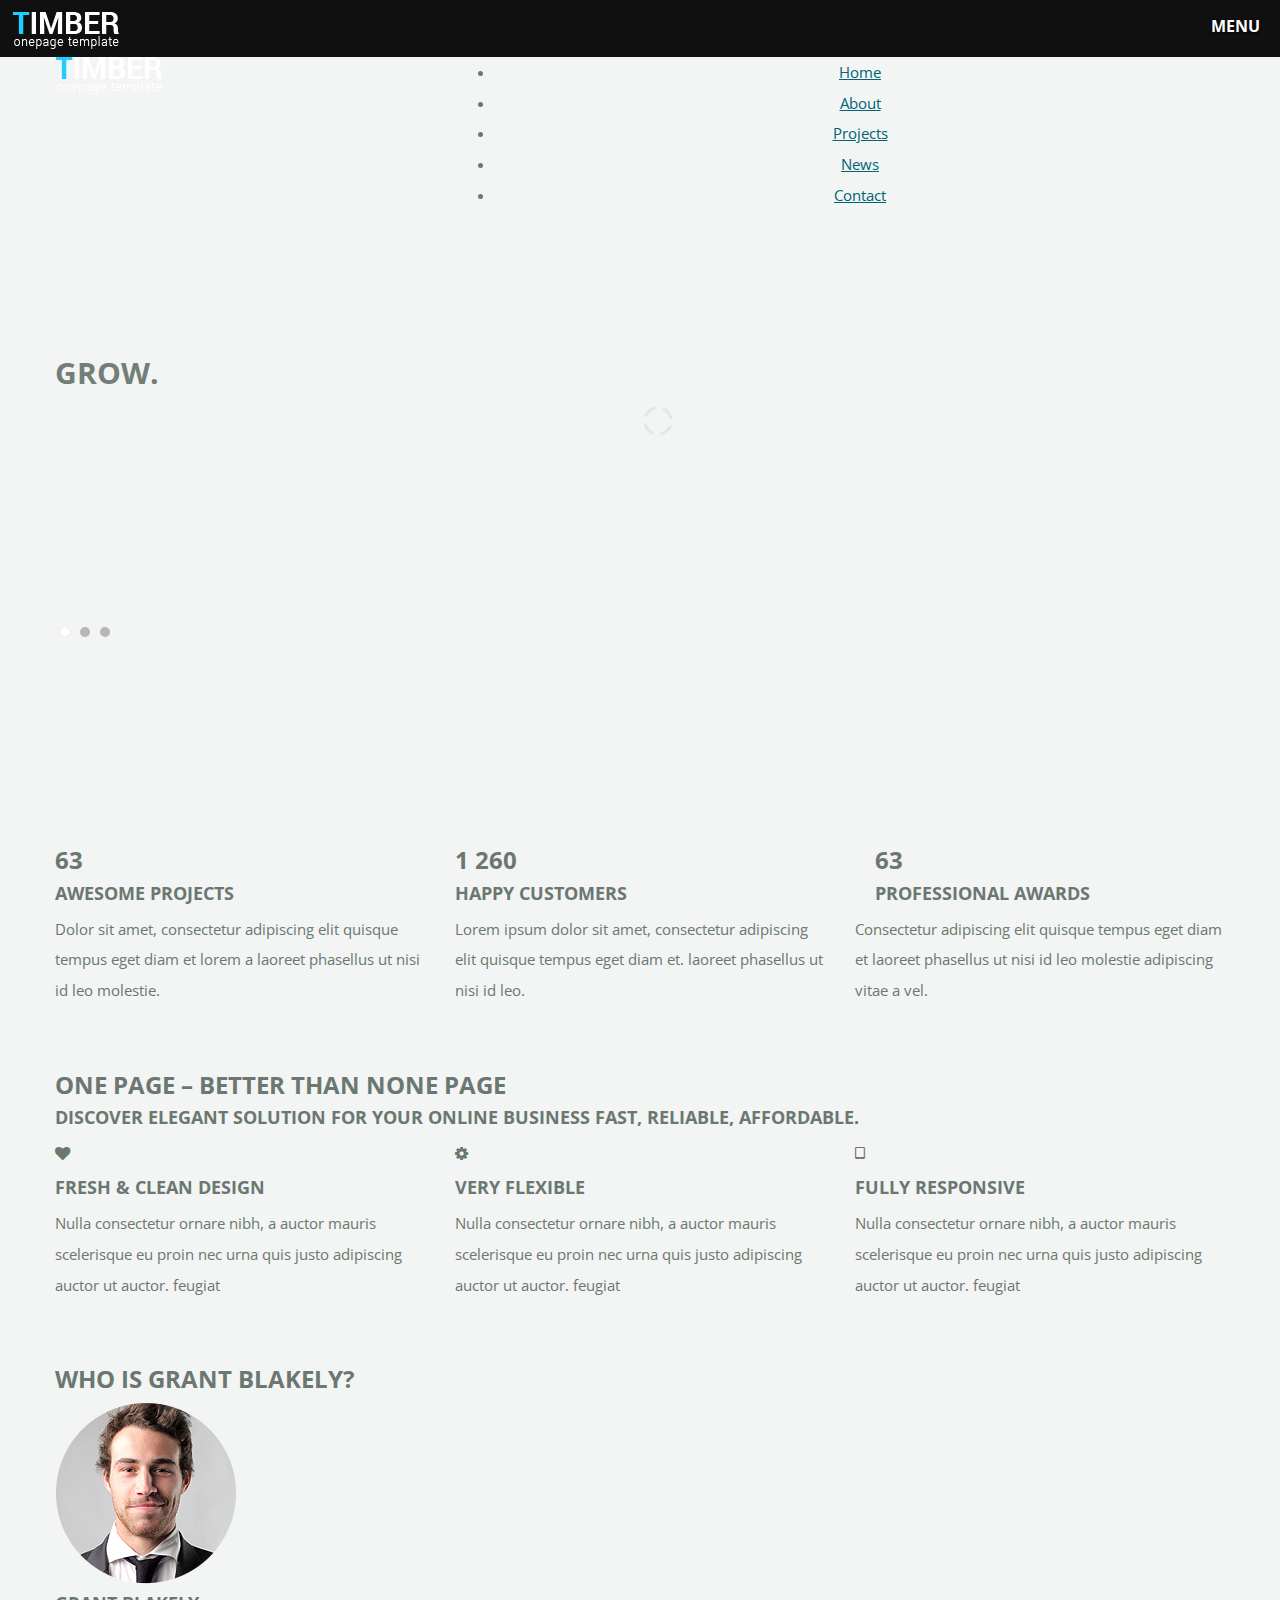
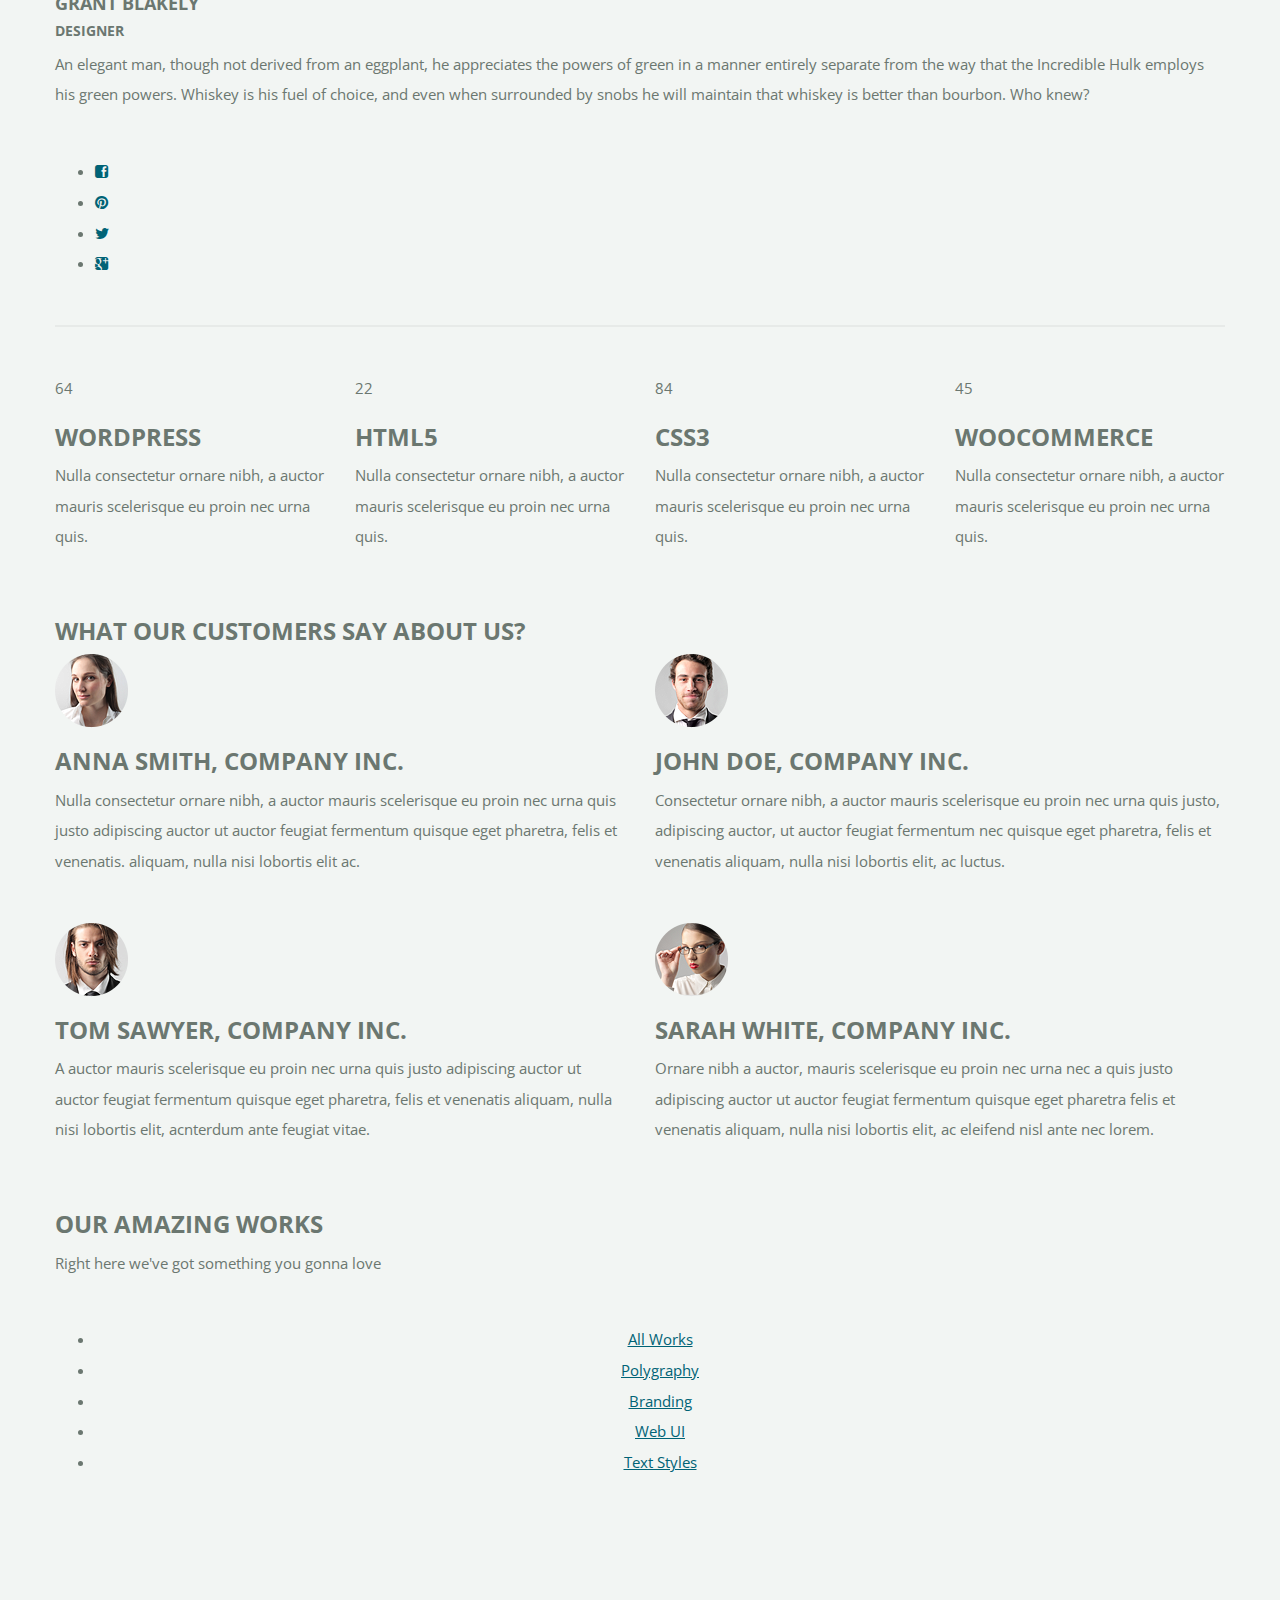
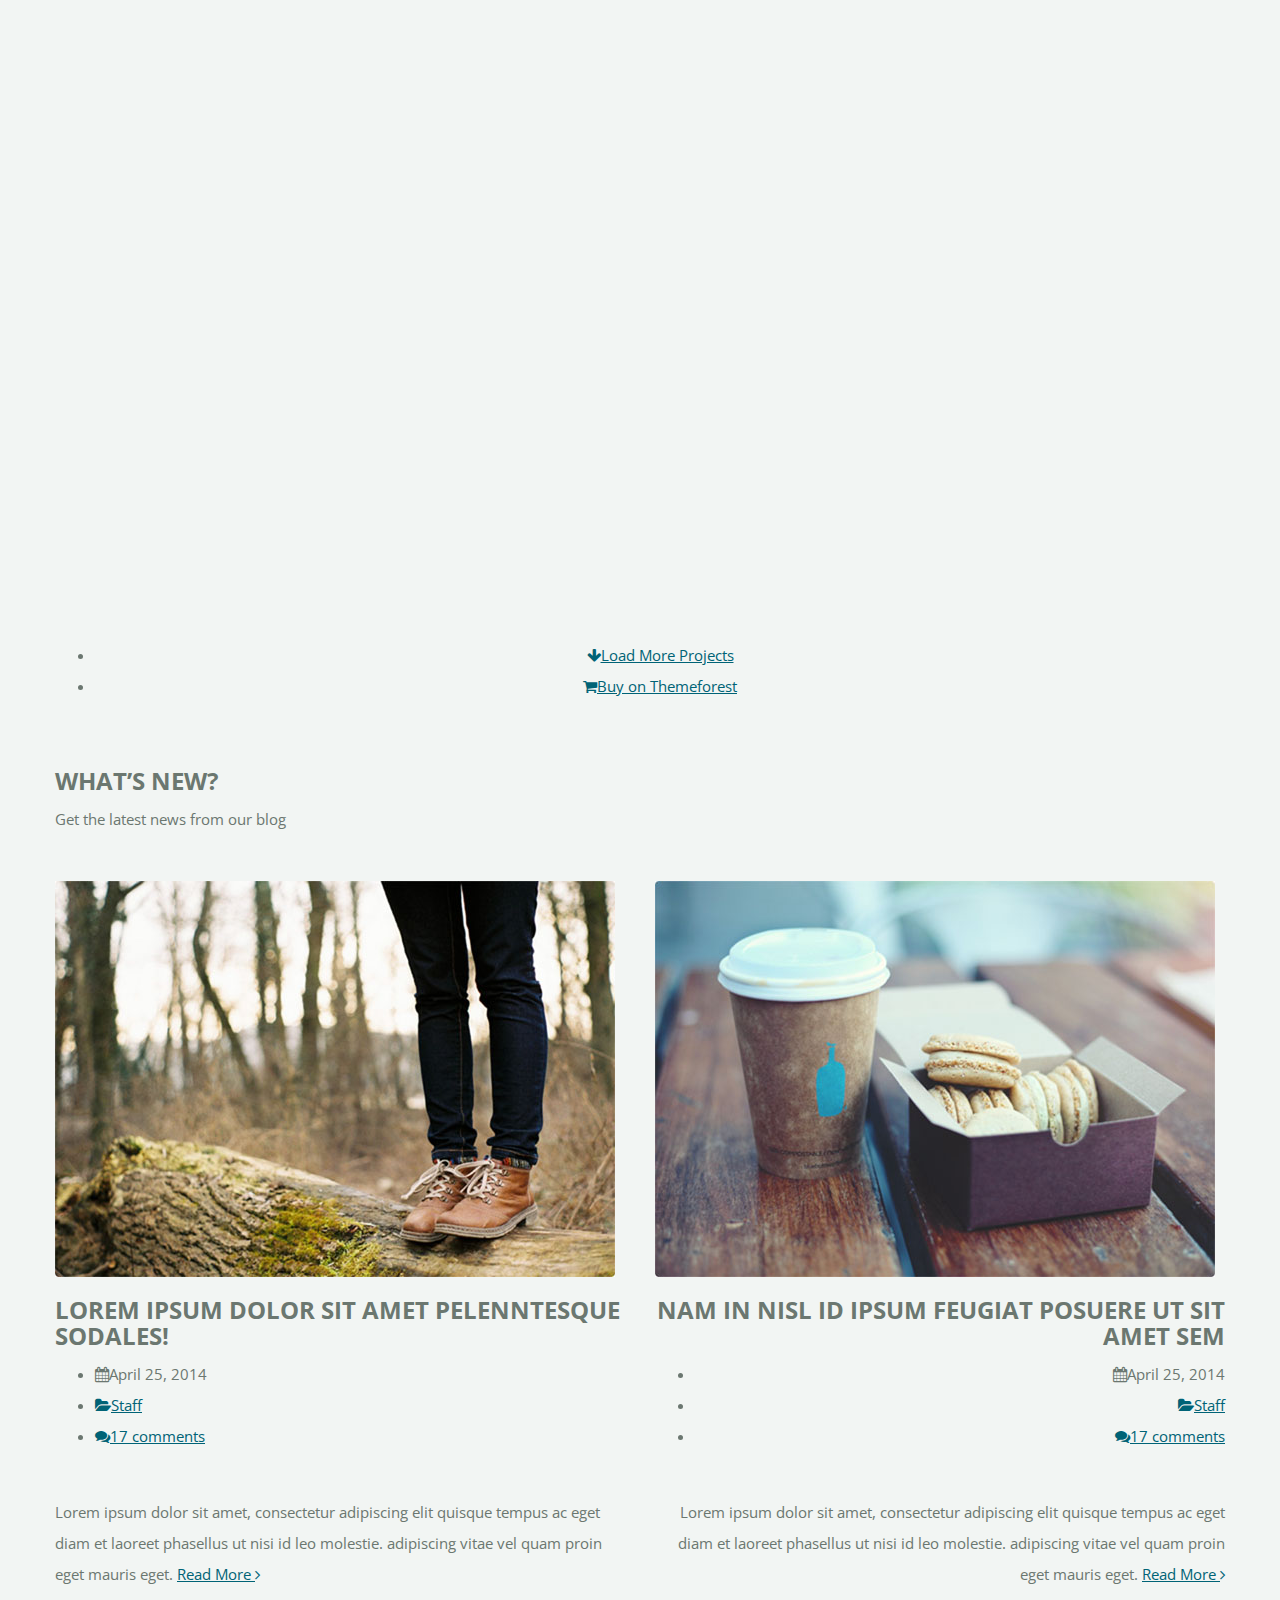
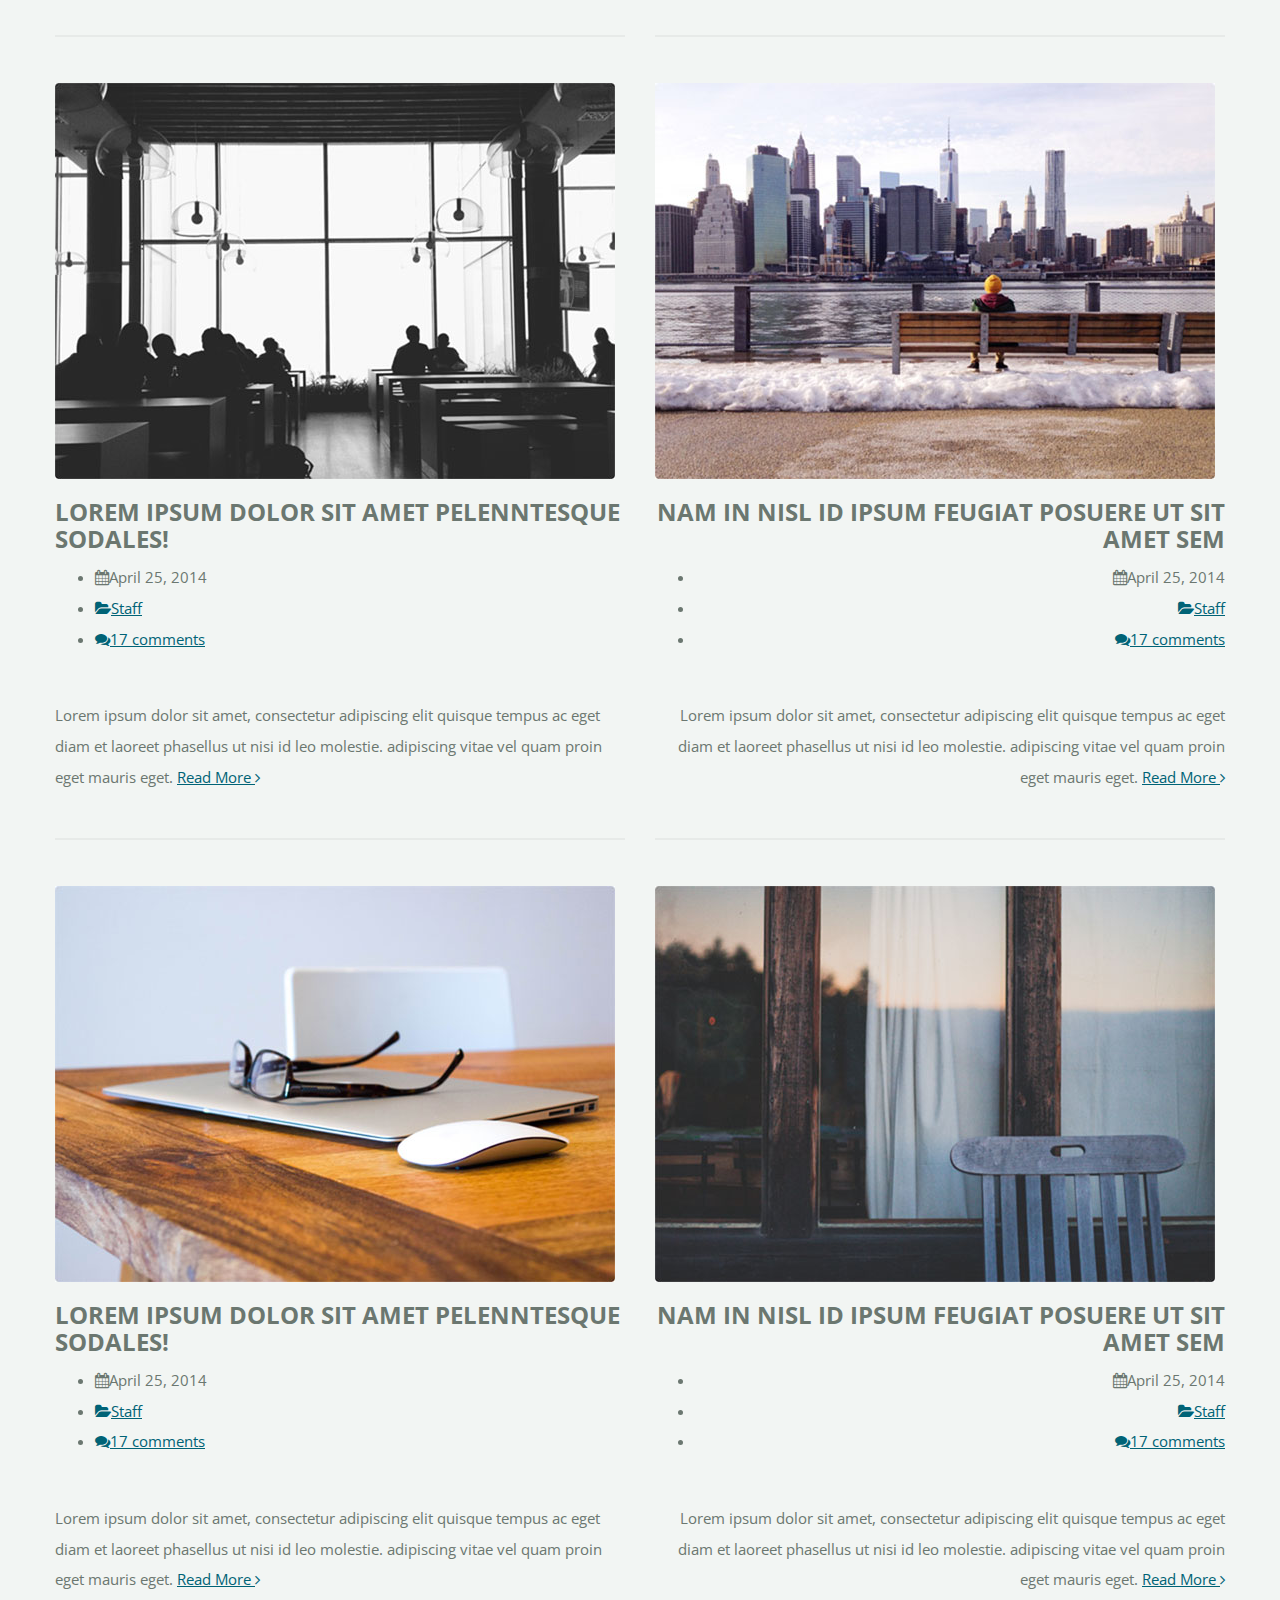
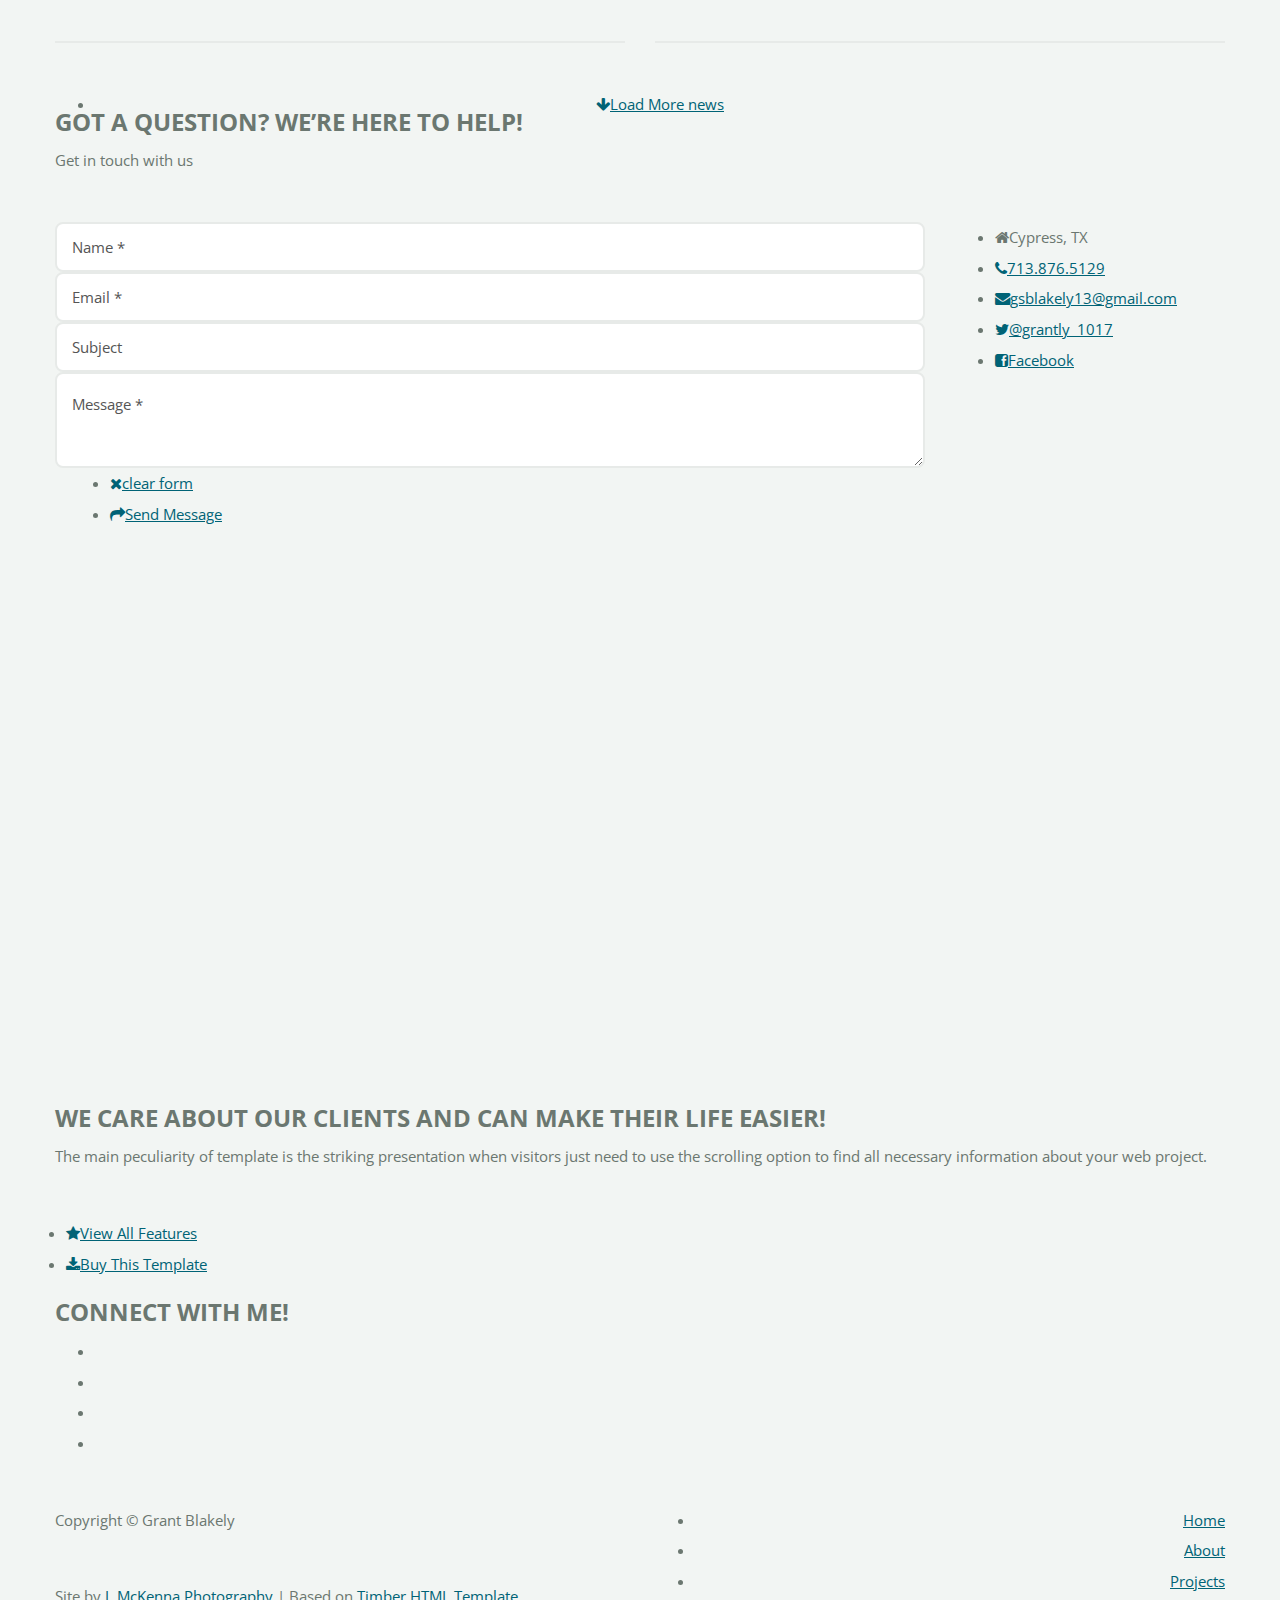
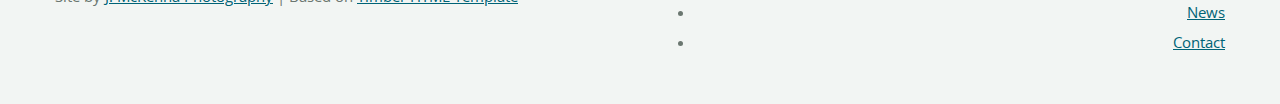
<file: index.html>
<!DOCTYPE html>
<html lang="en">
  <head>
		<title>Grant Blakely Design</title>
		<meta charset="utf-8" />
		<meta name="viewport" content="width=device-width, initial-scale=1.0">
		<link rel="stylesheet" type="text/css" href="css/bootstrap.css">
		<link rel="stylesheet" type="text/css" href="css/font-awesome.css">
		<link rel='stylesheet' id='camera-css'  href='css/camera.css' type='text/css' media='all'>

		<link rel="stylesheet" type="text/css" href="css/slicknav.css">
		<link rel="stylesheet" href="css/prettyPhoto.css" type="text/css" media="screen" title="prettyPhoto main stylesheet" charset="utf-8" />
		<link rel="stylesheet" type="text/css" href="css/style.css">
		
		
		<script type="text/javascript" src="js/jquery-1.8.3.min.js"></script>

		<link href='http://fonts.googleapis.com/css?family=Roboto:400,300,700|Open+Sans:700' rel='stylesheet' type='text/css'>
		<script type="text/javascript" src="js/jquery.mobile.customized.min.js"></script>
		<script type="text/javascript" src="js/jquery.easing.1.3.js"></script> 
		<script type="text/javascript" src="js/camera.min.js"></script>
		<script type="text/javascript" src="js/myscript.js"></script>
		<script src="js/sorting.js" type="text/javascript"></script>
		<script src="js/jquery.isotope.js" type="text/javascript"></script>
		<!--script type="text/javascript" src="js/jquery.nav.js"></script-->
		

		<script>
			jQuery(function(){
					jQuery('#camera_wrap_1').camera({
					transPeriod: 500,
					time: 3000,
					height: '490px',
					thumbnails: false,
					pagination: true,
					playPause: false,
					loader: false,
					navigation: false,
					hover: false
				});
			});
		</script>
		
	</head>
	<body>
    
    <!--home start-->
    
    <div id="home">
    	<div class="headerLine">
	<div id="menuF" class="default">
		<div class="container">
			<div class="row">
				<div class="logo col-md-4">
					<div>
						<a href="mailto:gsblakely13@gmail.com">
							<img src="images/logo.png">
						</a>
					</div>
				</div>
				<div class="col-md-8">
					<div class="navmenu"style="text-align: center;">
						<ul id="menu">
							<li class="active" ><a href="#home">Home</a></li>
							<li><a href="#about">About</a></li>
							<li><a href="#project">Projects</a></li>
							<li><a href="#news">News</a></li>
							<li class="last"><a href="#contact">Contact</a></li>
							<!--li><a href="#features">Features</a></li-->
						</ul>
					</div>
				</div>
			</div>
		</div>
	</div>
		<div class="container">
			<div class="row wrap">
				<div class="col-md-12 gallery"> 
						<div class="camera_wrap camera_white_skin" id="camera_wrap_1">
							<div data-thumb="" data-src="images/slides/blank.gif">
								<div class="img-responsive camera_caption fadeFromBottom">
									<h2>Grow.</h2>
								</div>
							</div>
							<div data-thumb="" data-src="images/slides/blank.gif">
								<div class="img-responsive camera_caption fadeFromBottom">
									<h2>Design.</h2>
								</div>
							</div>
							<div data-thumb="" data-src="images/slides/blank.gif">
								<div class="img-responsive camera_caption fadeFromBottom">
									<h2>Create.</h2>
								</div>
							</div>
						</div><!-- #camera_wrap_1 -->
				</div>
			</div>
		</div>
	</div>
		<div class="container">
			<div class="row">
				<div class="col-md-4 project">
					<h3 id="counter">0</h3>
					<h4>Awesome Projects</h4>
					<p>Dolor sit amet, consectetur adipiscing elit quisque tempus eget diam et lorem a laoreet phasellus ut nisi id leo molestie. </p>
				</div>
				<div class="col-md-4 project">
					<h3 id="counter1">0</h3>
					<h4>Happy Customers</h4>
					<p>Lorem ipsum dolor sit amet, consectetur adipiscing elit quisque tempus eget diam et. laoreet phasellus ut nisi id leo.  </p>
				</div>
				<div class="col-md-4 project">
					<h3 id="counter2" style="margin-left: 20px;">0</h3>
					<h4 style="margin-left: 20px;">Professional Awards</h4>
					<p>Consectetur adipiscing elit quisque tempus eget diam et laoreet phasellus ut nisi id leo molestie adipiscing vitae a vel. </p>
				</div>
			</div>
		</div>
		<div class="container">
			<div class="row">
				<div class="col-md-12 cBusiness">
					<h3>One Page &ndash; Better Than None Page</h3>
					<h4>Discover elegant solution for your online business fast, reliable, affordable.</h4>
				</div>
			</div>
		</div>
<!--
		<div class="container">
			<div class="row">
				<div class="col-md-12 centPic">
					<img class="img-responsive"  src="images/bizPic.png"/>
				</div>
			</div>
		</div>
-->
    </div>
    
    <!--about start-->    
    
    <div id="about">
    	<div class="line2">
			<div class="container">
				<div class="row Fresh">
					<div class="col-md-4 Des">
						<i class="fa fa-heart"></i>
						<h4>Fresh &amp; Clean Design</h4>
						<p>Nulla consectetur ornare nibh, a auctor mauris scelerisque eu proin nec urna quis justo adipiscing auctor ut auctor. feugiat </p>
					</div>
					<div class="col-md-4 Ver">
						<i class="fa fa-cog"></i>
						<h4>Very Flexible</h4>
						<p>Nulla consectetur ornare nibh, a auctor mauris scelerisque eu proin nec urna quis justo adipiscing auctor ut auctor. feugiat </p>
					</div>
					<div class="col-md-4 Fully">
						<i class="fa fa-tablet"></i>
						<h4>Fully Responsive</h4>
						<p>Nulla consectetur ornare nibh, a auctor mauris scelerisque eu proin nec urna quis justo adipiscing auctor ut auctor. feugiat </p>
					</div>		
				</div>
			</div>
		</div>
		<div class="container">
			<div class="row">
				<div class="col-md-12 wwa">
					<span name="about" ></span>
					<h3>Who is Grant Blakely?</h3>
				</div>
			</div>
		</div>
		<div class="container">
			<div class="row team">
				<div class="col-md-12">
						<img class="img-responsive" src="images/picTeam/picT2.png">
						<h4>Grant Blakely</h4>
						<h5>Designer</h5>
						<p>An elegant man, though not derived from an eggplant, he appreciates the powers of green in a manner entirely separate from the way that the Incredible Hulk employs his green powers. Whiskey is his fuel of choice, and even when surrounded by snobs he will maintain that whiskey is better than bourbon. Who knew?</p>
						<ul>
							<li><a href="https://www.facebook.com/grstbl"><i class="fa fa-facebook-square"></i></a></li>
							<li><a href="http://www.pinterest.com/flamehugger1017/"><i class="fa fa-pinterest"></i></a></li>
							<li><a href="https://twitter.com/grantly_1017"><i class="fa fa-twitter" ></i></a></li>
							<li><a href="https://plus.google.com/107782026823843682131/"><i class="fa fa-google-plus-square"></i></a></li>
						</ul>
				</div>
			</div>
		</div>
		<div class="container">
			<div class="row">
				<div class="col-md-12 hr1">
					<hr/>
				</div>
			</div>
		</div>		
		<div class="container">
			<div class="row">
				<div class="col-md-3 bar">
					<div class="progB chart" data-percent="64"  data-animate="3500">
						<div class="chart chart-content">
							<div class="percentage" data-percent="64">
							  <span class="percent">64</span>
							</div>
						</div>
					</div>
					<div class="textP">
						<h3>WordPress</h3>
						<p>Nulla consectetur ornare nibh, a auctor <br/>mauris scelerisque eu proin nec urna quis. </p>
					</div>
				</div>
				<div class="col-md-3 bar">
					<div class="progB chart" data-percent="22"  data-animate="3500">
						<div class="chart chart-content">
							<div class="percentage" data-percent="22">
							  <span class="percent">22</span>
							</div>
						</div>
					</div>
					<div class="textP">
						<h3>HTML5</h3>
						<p>Nulla consectetur ornare nibh, a auctor <br/>mauris scelerisque eu proin nec urna quis. </p>
					</div>
				</div>
				<div class="col-md-3 bar ">
					<div class="progB chart" data-percent="84"  data-animate="3500">
						<div class="chart chart-content">
							<div class="percentage" data-percent="22">
							  <span class="percent">84</span>
							</div>
						</div>
					</div>
					<div class="textP">
						<h3>CSS3</h3>
						<p>Nulla consectetur ornare nibh, a auctor <br/>mauris scelerisque eu proin nec urna quis. </p>
					</div>
				</div>
				<div class="col-md-3 bar ">
					<div class="progB chart" data-percent="45"  data-animate="3500">
						<div class="chart chart-content">
							<div class="percentage" data-percent="45">
							  <span class="percent">45</span>
							</div>
						</div>
					</div>
					<div class="textP">
						<h3>Woocommerce</h3>
						<p>Nulla consectetur ornare nibh, a auctor <br/>mauris scelerisque eu proin nec urna quis. </p>
					</div>
				</div>
			</div>
		</div>	
		
		
		<div class="container">
			<div class="row aboutUs">
				<div class="col-md-12 ">
					<h3>What Our Customers Say About Us?</h3>
				</div>
			</div>
		</div>
		
		<div style="position: relative;">
		
			<div class="container">
				<div class="row about">
					<div class="col-md-6">
						<div class="about1">
						<img class="pic1Ab" src="images/picAbout/aboutP1.png">
							<h3>Anna Smith, Company Inc.</h3>
							<p>Nulla consectetur ornare nibh, a auctor mauris scelerisque eu proin nec urna quis justo adipiscing auctor ut auctor feugiat fermentum quisque eget pharetra, felis et venenatis. aliquam, nulla nisi lobortis elit ac.</p>
						</div>
					</div>
					<div class="col-md-6">
						<div class="about2">
						<img class="pic2Ab" src="images/picAbout/aboutP2.png">
							<h3>John Doe, Company Inc.</h3>
							<p>Consectetur ornare nibh, a auctor mauris scelerisque eu proin nec urna quis justo, adipiscing auctor, ut auctor feugiat fermentum nec quisque eget pharetra, felis et venenatis aliquam, nulla nisi lobortis elit, ac luctus.</p>
						</div>
					</div>
				</div>
			</div>
		
			<div class="horL"></div>
		
			<div class="container">
				<div class="row about">
					<div class="col-md-6">
						<div class="about1">
						<img class="pic1Ab" src="images/picAbout/aboutP3.png">
							<h3>Tom Sawyer, Company Inc.</h3>
							<p>A auctor mauris scelerisque eu proin nec urna quis justo adipiscing auctor ut auctor feugiat fermentum quisque eget pharetra, felis et venenatis aliquam, nulla nisi lobortis elit, acnterdum ante feugiat vitae.</p>
						</div>
					</div>
					<div class="col-md-6">
						<div class="about2">
						<img class="pic2Ab" src="images/picAbout/aboutP4.png">
							<h3>Sarah White, Company Inc.</h3>
							<p>Ornare nibh a auctor, mauris scelerisque eu proin nec urna nec a quis justo adipiscing auctor ut auctor feugiat fermentum quisque eget pharetra felis et venenatis aliquam, nulla nisi lobortis elit, ac eleifend nisl ante nec lorem. </p>
						</div>
					</div>
				</div>
			</div>
		
		</div>
    </div>
    <!--project start-->    
    <div id="project">    	
		<div class="line3">
			<div class="container">
				<div id="project1" ></div>
				<div class="row Ama">
					<div class="col-md-12">
					<span name="projects" id="projectss"></span>
					<h3>Our Amazing Works</h3>
					<p>Right here we've got something you gonna love</p>
					</div>
				</div>
			</div>
		</div>          
    
    
       <div class="container">
		
		<div class="row">
			<!-- filter_block -->
				<div id="options" class="col-md-12" style="text-align: center;">	
					<ul id="filter" class="option-set" data-option-key="filter">
						<li><a class="selected" href="#filter" data-option-value="*" class="current">All Works</a></li>
						<li><a href="#filter" data-option-value=".polygraphy">Polygraphy</a></li>
						<li><a href="#filter" data-option-value=".branding">Branding</a></li>
						<li><a href="#filter" data-option-value=".web">Web UI</a></li>
						<li><a href="#filter" data-option-value=".text_styles">Text Styles</a></li>
					</ul>
				</div><!-- //filter_block -->
		
		
		
			<div class="portfolio_block columns3   pretty" data-animated="fadeIn">	
					<div class="element col-sm-4   gall branding">
						<a class="plS" href="images/prettyPhotoImages/pic1.jpg" rel="prettyPhoto[gallery2]">
							<img class="img-responsive picsGall" src="images/prettyPhotoImages/thumb_pic1.jpg" alt="pic1 Gallery"/>
						</a>
						<div class="view project_descr ">
							<h3><a href="#">Recycled Paper - Business Card Mock Up</a></h3>
							<ul>
								<li><i class="fa fa-eye"></i>215</li>
								<li><a class="heart" href="#"><i class="fa-heart-o"></i>14</a></li>
							</ul>
						</div>
					</div>
					<div class="element col-sm-4  gall branding">
						<a class="plS" href="images/prettyPhotoImages/pic2.jpg" rel="prettyPhoto[gallery2]">
							<img class="img-responsive picsGall" src="images/prettyPhotoImages/thumb_pic2.jpg" alt="pic2 Gallery"/>
						</a>
						<div class="view project_descr center">
							<h3><a href="#">Environment Logos Set</a></h3>
							<ul>
								<li><i class="fa fa-eye"></i>369</li>
								<li><a  class="heart" href="#"><i class="fa-heart-o"></i>86</a></li>
							</ul>
						</div>
					</div>
					<div class="element col-sm-4  gall web">
						<a class="plS" href="images/prettyPhotoImages/pic3.jpg" rel="prettyPhoto[gallery2]">
							<img class="img-responsive picsGall" src="images/prettyPhotoImages/thumb_pic3.jpg" alt="pic3 Gallery"/>
						</a>
						<div class="view project_descr ">
							<h3><a href="#">Beag Simple WEB UI</a></h3>
							<ul>
								<li><i class="fa fa-eye"></i>400</li>
								<li><a  class="heart" href="#"><i class="fa-heart-o"></i>124</a></li>
							</ul>
						</div>
					</div>
		
		
					
					<div class="element col-sm-4  gall  text_styles">
						<a class="plS" href="images/prettyPhotoImages/pic4.jpg" rel="prettyPhoto[gallery2]">
							<img class="img-responsive picsGall" src="images/prettyPhotoImages/thumb_pic4.jpg" alt="pic1 Gallery"/>
						</a>
						<div class="view project_descr ">
							<h3><a href="#">Pop Candy Text Effect</a></h3>
							<ul>
								<li><i class="fa fa-eye"></i>480</li>
								<li><a  class="heart" href="#"><i class="fa-heart-o"></i>95</a></li>
							</ul>
						</div>
					</div>
					<div class="element col-sm-4  gall  web">
						<a class="plS" href="images/prettyPhotoImages/pic5.jpg" rel="prettyPhoto[gallery2]">
							<img class="img-responsive picsGall" src="images/prettyPhotoImages/thumb_pic5.jpg" alt="pic1 Gallery"/>
						</a>
						<div class="view project_descr center">
							<h3><a href="#">User Interface Elements</a></h3>
							<ul>
								<li><i class="fa fa-eye"></i>215</li>
								<li><a  class="heart" href="#"><i class="fa-heart-o"></i>14</a></li>
							</ul>
						</div>
					</div>
					<div class="element col-sm-4  gall  polygraphy">
						<a class="plS" href="images/prettyPhotoImages/pic6.jpg" rel="prettyPhoto[gallery2]">
							<img class="img-responsive picsGall" src="images/prettyPhotoImages/thumb_pic6.jpg" alt="pic1 Gallery"/>
						</a>
						<div class="view project_descr ">
							<h3><a href="#">Stationery Branding Mock Up</a></h3>
							<ul>
								<li><i class="fa fa-eye"></i>375</li>
								<li><a  class="heart" href="#"><i class="fa-heart-o"></i>102</a></li>
							</ul>
						</div>
					</div>		
					<div class="element col-sm-4   gall branding">
						<a class="plS" href="images/prettyPhotoImages/pic7.jpg" rel="prettyPhoto[gallery2]">
							<img class="img-responsive picsGall" src="images/prettyPhotoImages/thumb_pic7.jpg" alt="pic1 Gallery"/>
						</a>
						<div class="view project_descr ">
							<h3><a href="#">Darko - Business Card Mock Up</a></h3>
							<ul>
								<li><i class="fa fa-eye"></i>440</li>
								<li><a  class="heart" href="#"><i class="fa-heart-o"></i>35</a></li>
							</ul>
						</div>
					</div>
					
					<div class="element col-sm-4  gall text_styles">
						<a class="plS" href="images/prettyPhotoImages/pic8.jpg" rel="prettyPhoto[gallery2]">
							<img class="img-responsive picsGall" src="images/prettyPhotoImages/thumb_pic8.jpg" alt="pic1 Gallery"/>
						</a>
						<div class="view project_descr ">
							<h3><a href="#">Foil Mini Badges</a></h3>
							<ul>
								<li><i class="fa fa-eye"></i>512</li>
								<li><a  class="heart" href="#"><i class="fa-heart-o"></i>36</a></li>
							</ul>
						</div>
					</div>
					
					<div class="element col-sm-4  gall polygraphy">
						<a class="plS" href="images/prettyPhotoImages/pic9.jpg" rel="prettyPhoto[gallery2]">
							<img class="img-responsive picsGall" src="images/prettyPhotoImages/thumb_pic9.jpg" alt="pic1 Gallery"/>
						</a>
						<div class="view project_descr ">
							<h3><a href="#">Woody Poster Text Effect</a></h3>
							<ul>
								<li><i class="fa fa-eye"></i>693</li>
								<li><a  class="heart" href="#"><i class="fa-heart-o"></i>204</a></li>
							</ul>
						</div>
					</div>			
			</div>
			
			
				
					<div class="col-md-12 cBtn  lb" style="text-align: center;">
						<ul class="load_more_cont ">
							<li class="dowbload btn_load_more">
								<a href="javascript:void(0);" >
									<i class="fa fa-arrow-down"></i>Load More Projects
								</a>
							</li>
							<li class="buy">
								<a href="#">
									<i class="fa fa-shopping-cart"></i>Buy on Themeforest
								</a>
							</li>
						</ul>
					</div>
			
		</div>
			
			<script type="text/javascript">
				jQuery(window).load(function(){
					items_set = [
					
						{category : 'branding', lika_count : '77', view_count : '234', src : 'images/prettyPhotoImages/pic9.jpg', title : 'Foil Mini Badges', content : '' },
						
						{category : 'polygraphy', lika_count : '45', view_count : '100', src : 'images/prettyPhotoImages/pic7.jpg', title : 'Darko – Business Card Mock Up', content : '' },
						
						{category : 'text_styles', lika_count : '22', view_count : '140', src : 'images/prettyPhotoImages/pic8.jpg', title : 'Woody Poster Text Effect', content : '' }
						

					];
					jQuery('.portfolio_block').portfolio_addon({
						type : 1, // 2-4 columns simple portfolio
						load_count : 3,
						
						items : items_set
					});
					$('#container').isotope({
					  animationOptions: {
						 duration: 900,
						 queue: false
					   }
					});
				});
			</script>
		</div>
    </div>    
    
    <!--news start-->
    
    <div id="news">
    	<div class="line4">		
			<div class="container">
				<div class="row Ama">
					<div class="col-md-12">
					<h3>What&rsquo;s New?</h3>
					<p>Get the latest news from our blog</p>
					</div>
				</div>
			</div>
		</div>
		<div class="container">
				<div class="row news">
					<div class="col-md-6  text-left">
					<img class="img-responsive picsGall" src="images/picNews/news1.jpg"/>
					<h3><a href="#">Lorem Ipsum Dolor sit Amet Pelenntesque Sodales!</a></h3>
					<ul>
						<li><i class="fa fa-calendar"></i>April 25, 2014</li>
						<li><a href="#"><i class="fa fa-folder-open"></i>Staff</a></li>
						<li><a href="#"><i class="fa fa-comments"></i>17 comments</a></li>
					</ul>
					<p>Lorem ipsum dolor sit amet, consectetur adipiscing elit quisque tempus ac eget diam et laoreet phasellus ut nisi id leo molestie. adipiscing vitae vel quam proin eget mauris eget. <a class="readMore" href="#">Read More <i class="fa fa-angle-right"></i></a></p>
					<hr class="hrNews">
					</div>
					<div class="col-md-6 text-right">
					<img class="img-responsive picsGall" src="images/picNews/news2.jpg"/>
					<h3><a href="#">Nam in Nisl id Ipsum Feugiat Posuere ut sit Amet Sem</a></h3>
					<ul>
						<li><i class="fa fa-calendar"></i>April 25, 2014</li>
						<li><a href="#"><i class="fa fa-folder-open"></i>Staff</a></li>
						<li><a href="#"><i class="fa fa-comments"></i>17 comments</a></li>
					</ul>
					<p>Lorem ipsum dolor sit amet, consectetur adipiscing elit quisque tempus ac eget diam et laoreet phasellus ut nisi id leo molestie. adipiscing vitae vel quam proin eget mauris eget. <a class="readMore" href="#">Read More <i class="fa fa-angle-right"></i></a></p>
					<hr class="hrNews">
					</div>
				</div>
			</div>
			<div class="container">
				<div class="row news2 news">
					<div class="col-md-6 text-left">
					<img class="img-responsive picsGall" src="images/picNews/news3.jpg"/>
					<h3><a href="#">Lorem Ipsum Dolor sit Amet Pelenntesque Sodales!</a></h3>
					<ul>
						<li><i class="fa fa-calendar"></i>April 25, 2014</li>
						<li><a href="#"><i class="fa fa-folder-open"></i>Staff</a></li>
						<li><a href="#"><i class="fa fa-comments"></i>17 comments</a></li>
					</ul>
					<p>Lorem ipsum dolor sit amet, consectetur adipiscing elit quisque tempus ac eget diam et laoreet phasellus ut nisi id leo molestie. adipiscing vitae vel quam proin eget mauris eget. <a class="readMore" href="#">Read More <i class="fa fa-angle-right"></i></a></p>
					<hr class="hrNews">
					</div>
					<div class="col-md-6 text-right">
					<img class="img-responsive picsGall" src="images/picNews/news4.jpg"/>
					<h3><a href="#">Nam in Nisl id Ipsum Feugiat Posuere ut sit Amet Sem</a></h3>
					<ul>
						<li><i class="fa fa-calendar"></i>April 25, 2014</li>
						<li><a href="#"><i class="fa fa-folder-open"></i>Staff</a></li>
						<li><a href="#"><i class="fa fa-comments"></i>17 comments</a></li>
					</ul>
					<p>Lorem ipsum dolor sit amet, consectetur adipiscing elit quisque tempus ac eget diam et laoreet phasellus ut nisi id leo molestie. adipiscing vitae vel quam proin eget mauris eget. <a class="readMore" href="#">Read More <i class="fa fa-angle-right"></i></a></p>
					<hr class="hrNews">
					</div>
				</div>
			</div>
			<div class="container">
				<div class="row news2 news">
					<div class="col-md-6 text-left">
					<img class="img-responsive picsGall" src="images/picNews/news5.jpg"/>
					<h3 ><a href="#">Lorem Ipsum Dolor sit Amet Pelenntesque Sodales!</a></h3>
					<ul>
						<li><i class="fa fa-calendar"></i>April 25, 2014</li>
						<li><a href="#"><i class="fa fa-folder-open"></i>Staff</a></li>
						<li><a href="#"><i class="fa fa-comments"></i>17 comments</a></li>
					</ul>
					<p>Lorem ipsum dolor sit amet, consectetur adipiscing elit quisque tempus ac eget diam et laoreet phasellus ut nisi id leo molestie. adipiscing vitae vel quam proin eget mauris eget. <a class="readMore" href="#">Read More <i class="fa fa-angle-right"></i></a></p>
					<hr class="hrNews">
					</div>
					<div class="col-md-6 text-right">
					<img class="img-responsive picsGall" src="images/picNews/news6.jpg"/>
					<h3><a href="#">Nam in Nisl id Ipsum Feugiat Posuere ut sit Amet Sem</a></h3>
					<ul>
						<li><i class="fa fa-calendar"></i>April 25, 2014</li>
						<li><a href="#"><i class="fa fa-folder-open"></i>Staff</a></li>
						<li><a href="#"><i class="fa fa-comments"></i>17 comments</a></li>
					</ul>
					<p>Lorem ipsum dolor sit amet, consectetur adipiscing elit quisque tempus ac eget diam et laoreet phasellus ut nisi id leo molestie. adipiscing vitae vel quam proin eget mauris eget. <a class="readMore" href="#">Read More <i class="fa fa-angle-right"></i></a></p>
					<hr class="hrNews">
					</div>
				</div>
			</div>
			
			
			
			<div class="container hideObj2" style="display:none;">
				<div class="row news2 news">
					<div class="col-md-6 text-right">
					<img class="img-responsive picsGall" src="images/picNews/news6.jpg"/>
					<h3><a href="#">Nam in Nisl id Ipsum Feugiat Posuere ut sit Amet Sem</a></h3>
					<ul>
						<li><i class="fa fa-calendar"></i>April 25, 2014</li>
						<li><a href="#"><i class="fa fa-folder-open"></i>Staff</a></li>
						<li><a href="#"><i class="fa fa-comments"></i>17 comments</a></li>
					</ul>
					<p>Lorem ipsum dolor sit amet, consectetur adipiscing elit quisque tempus ac eget diam et laoreet phasellus ut nisi id leo molestie. adipiscing vitae vel quam proin eget mauris eget. <a class="readMore" href="#">Read More <i class="fa fa-angle-right"></i></a></p>
					<hr class="hrNews">
					</div>
					<div class="col-md-6 text-left">
					<img class="img-responsive picsGall" src="images/picNews/news5.jpg"/>
					<h3 ><a href="#">Lorem Ipsum Dolor sit Amet Pelenntesque Sodales!</a></h3>
					<ul>
						<li><i class="fa fa-calendar"></i>April 25, 2014</li>
						<li><a href="#"><i class="fa fa-folder-open"></i>Staff</a></li>
						<li><a href="#"><i class="fa fa-comments"></i>17 comments</a></li>
					</ul>
					<p>Lorem ipsum dolor sit amet, consectetur adipiscing elit quisque tempus ac eget diam et laoreet phasellus ut nisi id leo molestie. adipiscing vitae vel quam proin eget mauris eget. <a class="readMore" href="#">Read More <i class="fa fa-angle-right"></i></a></p>
					<hr class="hrNews">
					</div>
				</div>
			</div>
			<div class="container">
			<div class="row cBtn">
				<div class="col-md-12" style="text-align: center; margin-bottom: -90px; z-index: 10;">
					<ul class="mNews">
						<li class="dowbload bhide2"><a href="#"><i class="fa fa-arrow-down"></i>Load More news</a></li>
					</ul>
				</div>
			</div>
		</div>
    </div>
    
    
    <!--contact start-->
    
    <div id="contact">
    	<div class="line5">					
			<div class="container">
				<div class="row Ama">
					<div class="col-md-12">
					<h3>Got a Question? We&rsquo;re Here to Help!</h3>
					<p>Get in touch with us</p>
					</div>
				</div>
			</div>
		</div>
		<div class="container">
			<div class="row">
				<div class="col-md-9 col-xs-12 forma">
					<form>
						<input type="text" class="col-md-6 col-xs-12 name" name='name' placeholder='Name *'/>
						<input type="text" class="col-md-6 col-xs-12 Email" name='Email' placeholder='Email *'/>
						<input type="text" class="col-md-12 col-xs-12 Subject" name='Subject' placeholder='Subject'/>
						<textarea type="text" class="col-md-12 col-xs-12 Message" name='Message' placeholder='Message *'></textarea>
						<div class="cBtn col-xs-12">
							<ul>
								<li class="clear"><a href="#"><i class="fa fa-times"></i>clear form</a></li>
								<li class="send"><a href="#"><i class="fa fa-share"></i>Send Message</a></li>
							</ul>
						</div>
					</form>
				</div>
				<div class="col-md-3 col-xs-12 cont">
					<ul>
						<li><i class="fa fa-home"></i>Cypress, TX</li>
						<li><a href="tel:7138765129"><i class="fa fa-phone"></i>713.876.5129</li></a>
						<li><a href="mailto:gsblakely13@gmail.com"><i class="fa fa-envelope"></i>gsblakely13@gmail.com</li></a>
						<li><a href="http://www.twitter.com/grantly_1017"><i class="fa fa-twitter"></i>@grantly_1017</li></a>
						<li><a href="https://www.facebook.com/grstbl"><i class="fa fa-facebook-square"></i>Facebook</li></a>
					</ul>
				</div>
			</div>
		</div>
		<div class="line6">
					<iframe src="https://www.google.com/maps/embed?pb=!1m10!1m8!1m3!1d48386.401887313725!2d-73.9407136!3d40.7147117!3m2!1i1024!2i768!4f13.1!5e0!3m2!1sru!2sua!4v1402409149092" width="100%" height="500" frameborder="0" style="border:0"></iframe>			
		</div>
		<div class="container">
			<div class="row ftext">
				<div class="col-md-12">
				<a id="features"></a>
				<h3>We Care About Our Clients and Can Make Their Life Easier!</h3>
				<p>The main peculiarity of template is the striking presentation when visitors just need to use the scrolling option to find all necessary information about your web project. </p>
				</div>
				<div class="cBtn">
					<ul style="margin-top: 23px; margin-bottom: 0px; padding-left: 26px;">
						<li class="dowbload"><a href="#"><i class="fa fa-star"></i>View All Features</a></li>
						<li class="buy"><a href="#"><i class="fa fa-download"></i>Buy This Template</a></li>
					</ul>
			</div>
			</div>
		</div>
		<div class="line7">
			<div class="container">
				<div class="row footer">
					<div class="col-md-12">
						<h3>Connect with me!</h3>
					</div>
					<div class="soc col-md-12">
						<ul>
							<li class="soc2"><a href="#"></a></li>
							<li class="soc3"><a href="#"></a></li>
							<li class="soc4"><a href="#"></a></li>
							<li class="soc7"><a href="#"></a></li>							
						</ul>
					</div>
				</div>
			</div>
		</div>
		<div class="lineBlack">
			<div class="container">
				<div class="row downLine">
					<div class="col-md-6 text-left copy">
                        <p>Copyright &copy; Grant Blakely</p>
                        <p>Site by <a href="http://www.jmckennaphotography.com/">J. McKenna Photography</a> | Based on <a href="http://www.gt3themes.com/timber-free-one-page-bootstrap-template/">Timber HTML Template</a></p>
					</div>
					<div class="col-md-6 text-right dm">
						<ul id="downMenu">
							<li class="active"><a href="#home">Home</a></li>
							<li><a href="#about">About</a></li>
							<li><a href="#project1">Projects</a></li>
							<li><a href="#news">News</a></li>
							<li class="last"><a href="#contact">Contact</a></li>
							<!--li><a href="#features">Features</a></li-->
						</ul>
					</div>
				</div>
			</div>
		</div>
    </div>		
		
		
	<script src="js/jquery.prettyPhoto.js" type="text/javascript" charset="utf-8"></script>
	<script src="js/bootstrap.min.js"></script>
	<script src="js/jquery.slicknav.js"></script>
	<script>
			$(document).ready(function(){
			$(".bhide").click(function(){
				$(".hideObj").slideDown();
				$(this).hide(); //.attr()
				return false;
			});
			$(".bhide2").click(function(){
				$(".container.hideObj2").slideDown();
				$(this).hide(); // .attr()
				return false;
			});
				
			$('.heart').mouseover(function(){
					$(this).find('i').removeClass('fa-heart-o').addClass('fa-heart');
				}).mouseout(function(){
					$(this).find('i').removeClass('fa-heart').addClass('fa-heart-o');
				});
				
				function sdf_FTS(_number,_decimal,_separator)
				{
				var decimal=(typeof(_decimal)!='undefined')?_decimal:2;
				var separator=(typeof(_separator)!='undefined')?_separator:'';
				var r=parseFloat(_number)
				var exp10=Math.pow(10,decimal);
				r=Math.round(r*exp10)/exp10;
				rr=Number(r).toFixed(decimal).toString().split('.');
				b=rr[0].replace(/(\d{1,3}(?=(\d{3})+(?:\.\d|\b)))/g,"\$1"+separator);
				r=(rr[1]?b+'.'+rr[1]:b);

				return r;
}
				
			setTimeout(function(){
					$('#counter').text('0');
					$('#counter1').text('0');
					$('#counter2').text('0');
					setInterval(function(){
						
						var curval=parseInt($('#counter').text());
						var curval1=parseInt($('#counter1').text().replace(' ',''));
						var curval2=parseInt($('#counter2').text());
						if(curval<=707){
							$('#counter').text(curval+1);
						}
						if(curval1<=12280){
							$('#counter1').text(sdf_FTS((curval1+20),0,' '));
						}
						if(curval2<=245){
							$('#counter2').text(curval2+1);
						}
					}, 2);
					
				}, 500);
			});
	</script>
	<script type="text/javascript">
	jQuery(document).ready(function(){
		jQuery('#menu').slicknav();
		
	});
	</script>
	
	<script type="text/javascript">
    $(document).ready(function(){
       
        var $menu = $("#menuF");
            
        $(window).scroll(function(){
            if ( $(this).scrollTop() > 100 && $menu.hasClass("default") ){
                $menu.fadeOut('fast',function(){
                    $(this).removeClass("default")
                           .addClass("fixed transbg")
                           .fadeIn('fast');
                });
            } else if($(this).scrollTop() <= 100 && $menu.hasClass("fixed")) {
                $menu.fadeOut('fast',function(){
                    $(this).removeClass("fixed transbg")
                           .addClass("default")
                           .fadeIn('fast');
                });
            }
        });
	});
    //jQuery
	</script>
	<script>
		/*menu*/
		function calculateScroll() {
			var contentTop      =   [];
			var contentBottom   =   [];
			var winTop      =   $(window).scrollTop();
			var rangeTop    =   200;
			var rangeBottom =   500;
			$('.navmenu').find('a').each(function(){
				contentTop.push( $( $(this).attr('href') ).offset().top );
				contentBottom.push( $( $(this).attr('href') ).offset().top + $( $(this).attr('href') ).height() );
			})
			$.each( contentTop, function(i){
				if ( winTop > contentTop[i] - rangeTop && winTop < contentBottom[i] - rangeBottom ){
					$('.navmenu li')
					.removeClass('active')
					.eq(i).addClass('active');				
				}
			})
		};
		
		$(document).ready(function(){
			calculateScroll();
			$(window).scroll(function(event) {
				calculateScroll();
			});
			$('.navmenu ul li a').click(function() {  
				$('html, body').animate({scrollTop: $(this.hash).offset().top - 80}, 800);
				return false;
			});
		});		
	</script>	
	<script type="text/javascript" charset="utf-8">

		jQuery(document).ready(function(){
			jQuery(".pretty a[rel^='prettyPhoto']").prettyPhoto({animation_speed:'normal',theme:'light_square',slideshow:3000, autoplay_slideshow: true, social_tools: ''});
			
		});
	</script>
	</body>
	
</html>
</file>
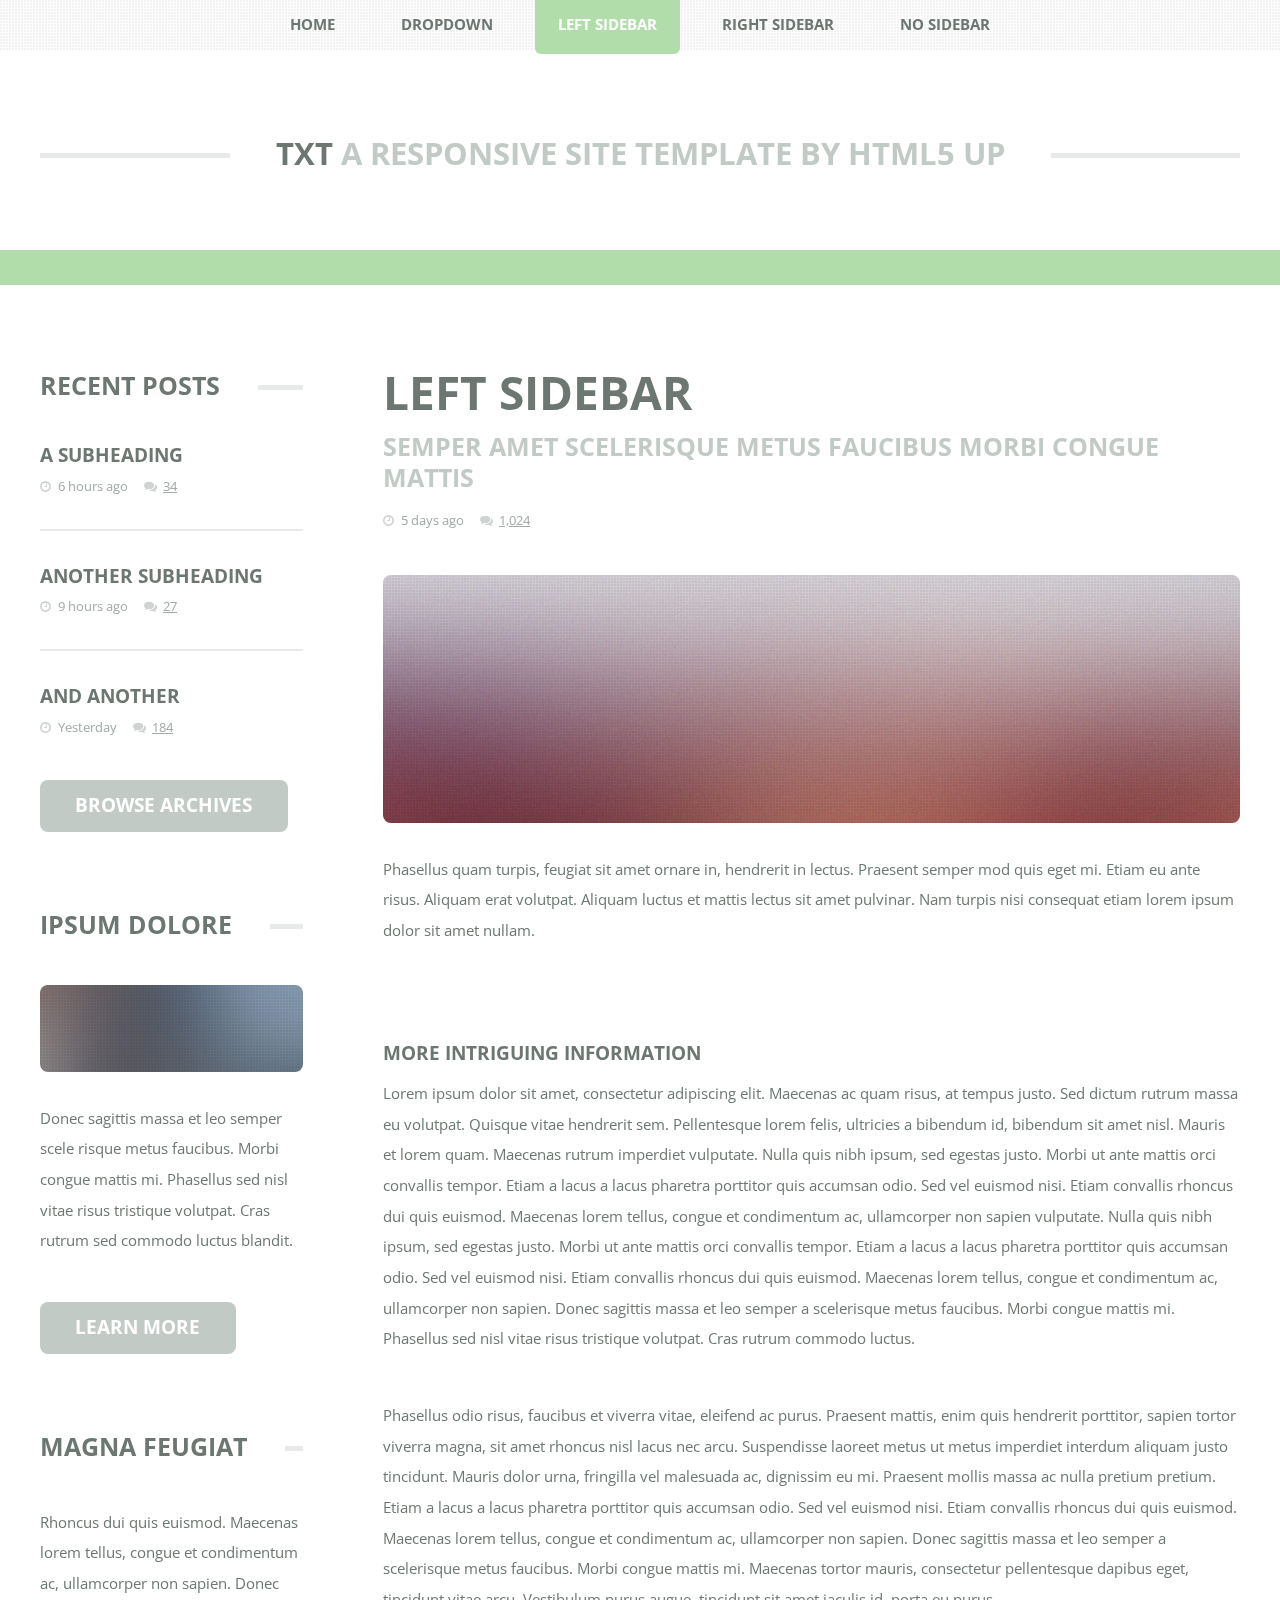
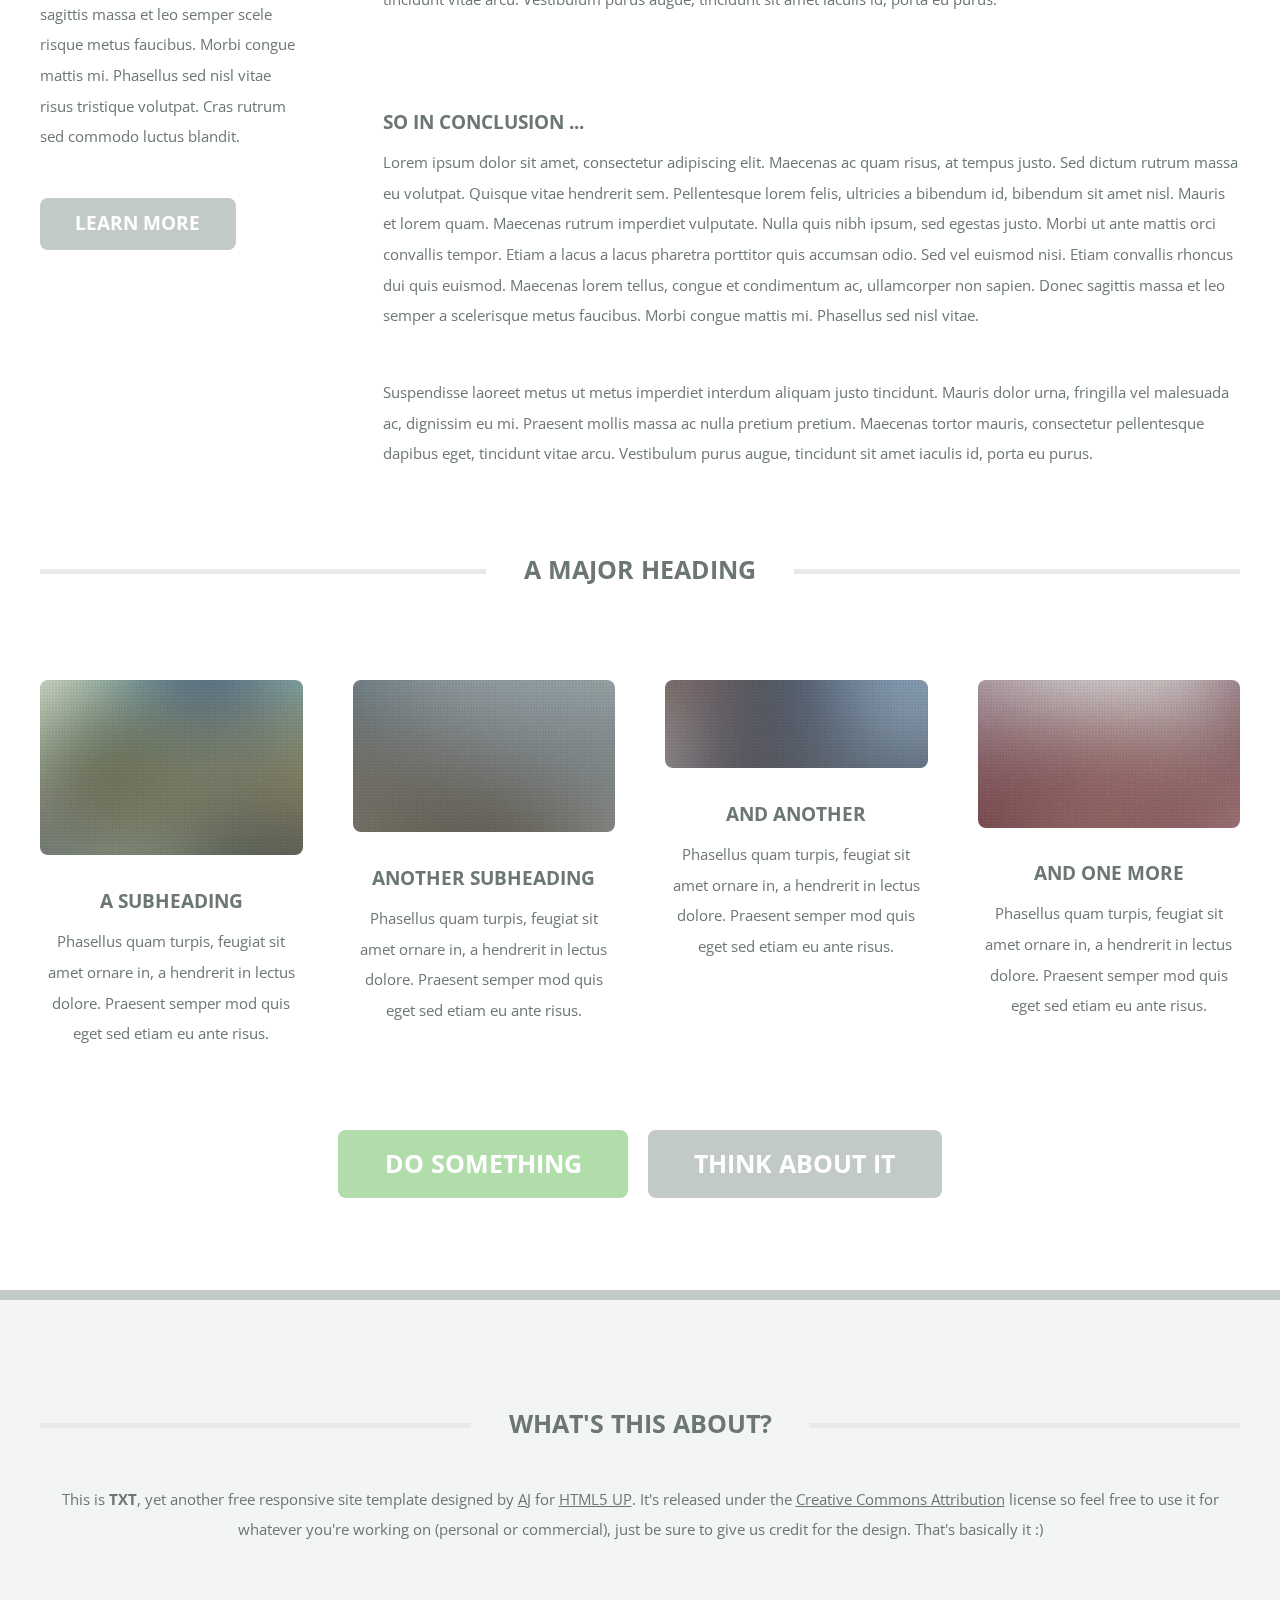
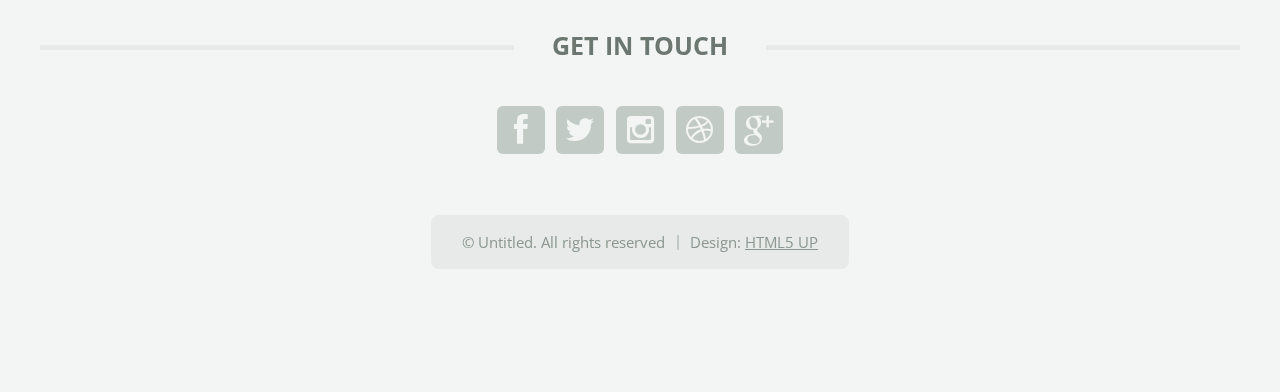
<file: left-sidebar.html>
<!DOCTYPE HTML>
<!--
	TXT by HTML5 UP
	html5up.net | @n33co
	Free for personal and commercial use under the CCA 3.0 license (html5up.net/license)
-->
<html>
	<head>
		<title>Left Sidebar - TXT by HTML5 UP</title>
		<meta http-equiv="content-type" content="text/html; charset=utf-8" />
		<meta name="description" content="" />
		<meta name="keywords" content="" />
		<!--[if lte IE 8]><script src="css/ie/html5shiv.js"></script><![endif]-->
		<script src="js/jquery.min.js"></script>
		<script src="js/jquery.dropotron.min.js"></script>
		<script src="js/skel.min.js"></script>
		<script src="js/skel-layers.min.js"></script>
		<script src="js/init.js"></script>
		<noscript>
			<link rel="stylesheet" href="css/skel.css" />
			<link rel="stylesheet" href="css/style.css" />
			<link rel="stylesheet" href="css/style-desktop.css" />
		</noscript>
		<!--[if lte IE 8]><link rel="stylesheet" href="css/ie/v8.css" /><![endif]-->
	</head>
	<body>

		<!-- Header -->
			<header id="header">
				<div class="logo container">
					<div>
						<h1><a href="index.html" id="logo">TXT</a></h1>
						<p>A responsive site template by HTML5 UP</p>
					</div>
				</div>
			</header>

		<!-- Nav -->
			<nav id="nav" class="skel-layers-fixed">
				<ul>
					<li><a href="index.html">Home</a></li>
					<li>
						<a href="">Dropdown</a>
						<ul>
							<li><a href="#">Lorem ipsum dolor</a></li>
							<li><a href="#">Magna phasellus</a></li>
							<li>
								<a href="">Phasellus consequat</a>
								<ul>
									<li><a href="#">Lorem ipsum dolor</a></li>
									<li><a href="#">Phasellus consequat</a></li>
									<li><a href="#">Magna phasellus</a></li>
									<li><a href="#">Etiam dolore nisl</a></li>
								</ul>
							</li>
							<li><a href="#">Veroeros feugiat</a></li>
						</ul>
					</li>
					<li class="current"><a href="left-sidebar.html">Left Sidebar</a></li>
					<li><a href="right-sidebar.html">Right Sidebar</a></li>
					<li><a href="no-sidebar.html">No Sidebar</a></li>
				</ul>
			</nav>
		
		<!-- Main -->
			<div id="main-wrapper">
				<div id="main" class="container">
					<div class="row">
						<div class="3u">
							<div class="sidebar">
							
								<!-- Sidebar -->
							
									<!-- Recent Posts -->
										<section>
											<h2 class="major"><span>Recent Posts</span></h2>
											<ul class="divided">
												<li>
													<article class="box post-summary">
														<h3><a href="#">A Subheading</a></h3>
														<ul class="meta">
															<li class="icon fa-clock-o">6 hours ago</li>
															<li class="icon fa-comments"><a href="#">34</a></li>
														</ul>
													</article>
												</li>
												<li>
													<article class="box post-summary">
														<h3><a href="#">Another Subheading</a></h3>
														<ul class="meta">
															<li class="icon fa-clock-o">9 hours ago</li>
															<li class="icon fa-comments"><a href="#">27</a></li>
														</ul>
													</article>
												</li>
												<li>
													<article class="box post-summary">
														<h3><a href="#">And Another</a></h3>
														<ul class="meta">
															<li class="icon fa-clock-o">Yesterday</li>
															<li class="icon fa-comments"><a href="#">184</a></li>
														</ul>
													</article>
												</li>
											</ul>
											<a href="#" class="button alt">Browse Archives</a>
										</section>

									<!-- Something -->
										<section>
											<h2 class="major"><span>Ipsum Dolore</span></h2>
											<a href="#" class="image featured"><img src="images/pic03.jpg" alt="" /></a>
											<p>
												Donec sagittis massa et leo semper scele risque metus faucibus. Morbi congue mattis mi. 
												Phasellus sed nisl vitae risus tristique volutpat. Cras rutrum sed commodo luctus blandit.
											</p>
											<a href="#" class="button alt">Learn more</a>
										</section>

									<!-- Something -->
										<section>
											<h2 class="major"><span>Magna Feugiat</span></h2>
											<p>
												Rhoncus dui quis euismod. Maecenas lorem tellus, congue et condimentum ac, ullamcorper non sapien. 
												Donec sagittis massa et leo semper scele risque metus faucibus. Morbi congue mattis mi. 
												Phasellus sed nisl vitae risus tristique volutpat. Cras rutrum sed commodo luctus blandit.
											</p>
											<a href="#" class="button alt">Learn more</a>
										</section>

							</div>
						</div>
						<div class="9u skel-cell-important">
							<div class="content content-right">
							
								<!-- Content -->
						
									<article class="box page-content">

										<header>
											<h2>Left Sidebar</h2>
											<p>Semper amet scelerisque metus faucibus morbi congue mattis</p>
											<ul class="meta">
												<li class="icon fa-clock-o">5 days ago</li>
												<li class="icon fa-comments"><a href="#">1,024</a></li>
											</ul>
										</header>

										<section>
											<span class="image featured"><img src="images/pic05.jpg" alt="" /></span>
											<p>
												Phasellus quam turpis, feugiat sit amet ornare in, hendrerit in lectus. 
												Praesent semper mod quis eget mi. Etiam eu ante risus. Aliquam erat volutpat. 
												Aliquam luctus et mattis lectus sit amet pulvinar. Nam turpis nisi 
												consequat etiam lorem ipsum dolor sit amet nullam.
											</p>
										</section>
										
										<section>
											<h3>More intriguing information</h3>
											<p>
												Lorem ipsum dolor sit amet, consectetur adipiscing elit. Maecenas ac quam risus, at tempus 
												justo. Sed dictum rutrum massa eu volutpat. Quisque vitae hendrerit sem. Pellentesque lorem felis, 
												ultricies a bibendum id, bibendum sit amet nisl. Mauris et lorem quam. Maecenas rutrum imperdiet 
												vulputate. Nulla quis nibh ipsum, sed egestas justo. Morbi ut ante mattis orci convallis tempor. 
												Etiam a lacus a lacus pharetra porttitor quis accumsan odio. Sed vel euismod nisi. Etiam convallis 
												rhoncus dui quis euismod. Maecenas lorem tellus, congue et condimentum ac, ullamcorper non sapien
												vulputate. Nulla quis nibh ipsum, sed egestas justo. Morbi ut ante mattis orci convallis tempor. 
												Etiam a lacus a lacus pharetra porttitor quis accumsan odio. Sed vel euismod nisi. Etiam convallis 
												rhoncus dui quis euismod. Maecenas lorem tellus, congue et condimentum ac, ullamcorper non sapien. 
												Donec sagittis massa et leo semper a scelerisque metus faucibus. Morbi congue mattis mi. 
												Phasellus sed nisl vitae risus tristique volutpat. Cras rutrum commodo luctus.
											</p>
											<p>
												Phasellus odio risus, faucibus et viverra vitae, eleifend ac purus. Praesent mattis, enim 
												quis hendrerit porttitor, sapien tortor viverra magna, sit amet rhoncus nisl lacus nec arcu. 
												Suspendisse laoreet metus ut metus imperdiet interdum aliquam justo tincidunt. Mauris dolor urna, 
												fringilla vel malesuada ac, dignissim eu mi. Praesent mollis massa ac nulla pretium pretium. 
												Etiam a lacus a lacus pharetra porttitor quis accumsan odio. Sed vel euismod nisi. Etiam convallis 
												rhoncus dui quis euismod. Maecenas lorem tellus, congue et condimentum ac, ullamcorper non sapien. 
												Donec sagittis massa et leo semper a scelerisque metus faucibus. Morbi congue mattis mi. 
												Maecenas tortor mauris, consectetur pellentesque dapibus eget, tincidunt vitae arcu. 
												Vestibulum purus augue, tincidunt sit amet iaculis id, porta eu purus.
											</p>
										</section>

										<section>
											<h3>So in conclusion ...</h3>
											<p>
												Lorem ipsum dolor sit amet, consectetur adipiscing elit. Maecenas ac quam risus, at tempus 
												justo. Sed dictum rutrum massa eu volutpat. Quisque vitae hendrerit sem. Pellentesque lorem felis, 
												ultricies a bibendum id, bibendum sit amet nisl. Mauris et lorem quam. Maecenas rutrum imperdiet 
												vulputate. Nulla quis nibh ipsum, sed egestas justo. Morbi ut ante mattis orci convallis tempor. 
												Etiam a lacus a lacus pharetra porttitor quis accumsan odio. Sed vel euismod nisi. Etiam convallis 
												rhoncus dui quis euismod. Maecenas lorem tellus, congue et condimentum ac, ullamcorper non sapien. 
												Donec sagittis massa et leo semper a scelerisque metus faucibus. Morbi congue mattis mi. 
												Phasellus sed nisl vitae.
											</p>
											<p>
												Suspendisse laoreet metus ut metus imperdiet interdum aliquam justo tincidunt. Mauris dolor urna, 
												fringilla vel malesuada ac, dignissim eu mi. Praesent mollis massa ac nulla pretium pretium. 
												Maecenas tortor mauris, consectetur pellentesque dapibus eget, tincidunt vitae arcu. 
												Vestibulum purus augue, tincidunt sit amet iaculis id, porta eu purus.
											</p>
										</section>

									</article>

							</div>
						</div>
					</div>
					<div class="row double">
						<div class="12u">

							<!-- Features -->
								<section class="box features">
									<h2 class="major"><span>A Major Heading</span></h2>
									<div>
										<div class="row">
											<div class="3u">
												
												<!-- Feature -->
													<section class="box feature">
														<a href="#" class="image featured"><img src="images/pic01.jpg" alt="" /></a>
														<h3><a href="#">A Subheading</a></h3>
														<p>
															Phasellus quam turpis, feugiat sit amet ornare in, a hendrerit in 
															lectus dolore. Praesent semper mod quis eget sed etiam eu ante risus.
														</p>
													</section>
										
											</div>
											<div class="3u">
												
												<!-- Feature -->
													<section class="box feature">
														<a href="#" class="image featured"><img src="images/pic02.jpg" alt="" /></a>
														<h3><a href="#">Another Subheading</a></h3>
														<p>
															Phasellus quam turpis, feugiat sit amet ornare in, a hendrerit in 
															lectus dolore. Praesent semper mod quis eget sed etiam eu ante risus.
														</p>
													</section>
										
											</div>
											<div class="3u">
												
												<!-- Feature -->
													<section class="box feature">
														<a href="#" class="image featured"><img src="images/pic03.jpg" alt="" /></a>
														<h3><a href="#">And Another</a></h3>
														<p>
															Phasellus quam turpis, feugiat sit amet ornare in, a hendrerit in 
															lectus dolore. Praesent semper mod quis eget sed etiam eu ante risus.
														</p>
													</section>
										
											</div>
											<div class="3u">
												
												<!-- Feature -->
													<section class="box feature">
														<a href="#" class="image featured"><img src="images/pic04.jpg" alt="" /></a>
														<h3><a href="#">And One More</a></h3>
														<p>
															Phasellus quam turpis, feugiat sit amet ornare in, a hendrerit in 
															lectus dolore. Praesent semper mod quis eget sed etiam eu ante risus.
														</p>
													</section>
										
											</div>
										</div>
										<div class="row">
											<div class="12u">
												<ul class="actions">
													<li><a href="#" class="button big">Do Something</a></li>
													<li><a href="#" class="button alt big">Think About It</a></li>
												</ul>
											</div>
										</div>
									</div>
								</section>

						</div>
					</div>
				</div>
			</div>

		<!-- Footer -->
			<footer id="footer" class="container">
				<div class="row double">
					<div class="12u">

						<!-- About -->
							<section>
								<h2 class="major"><span>What's this about?</span></h2>
								<p>
									This is <strong>TXT</strong>, yet another free responsive site template designed by
									<a href="http://n33.co">AJ</a> for <a href="http://html5up.net">HTML5 UP</a>. It's released under the
									<a href="http://html5up.net/license/">Creative Commons Attribution</a> license so feel free to use it for
									whatever you're working on (personal or commercial), just be sure to give us credit for the design.
									That's basically it :)
								</p>
							</section>

					</div>
				</div>
				<div class="row double">
					<div class="12u">

						<!-- Contact -->
							<section>
								<h2 class="major"><span>Get in touch</span></h2>
								<ul class="contact">
									<li><a class="icon fa-facebook" href="#"><span class="label">Facebook</span></a></li>
									<li><a class="icon fa-twitter" href="#"><span class="label">Twitter</span></a></li>
									<li><a class="icon fa-instagram" href="#"><span class="label">Instagram</span></a></li>
									<li><a class="icon fa-dribbble" href="#"><span class="label">Dribbble</span></a></li>
									<li><a class="icon fa-google-plus" href="#"><span class="label">Google+</span></a></li>
								</ul>
							</section>
					
					</div>
				</div>

				<!-- Copyright -->
					<div id="copyright">
						<ul class="menu">
							<li>&copy; Untitled. All rights reserved</li><li>Design: <a href="http://html5up.net">HTML5 UP</a></li>
						</ul>
					</div>

			</footer>

	</body>
</html>
</file>
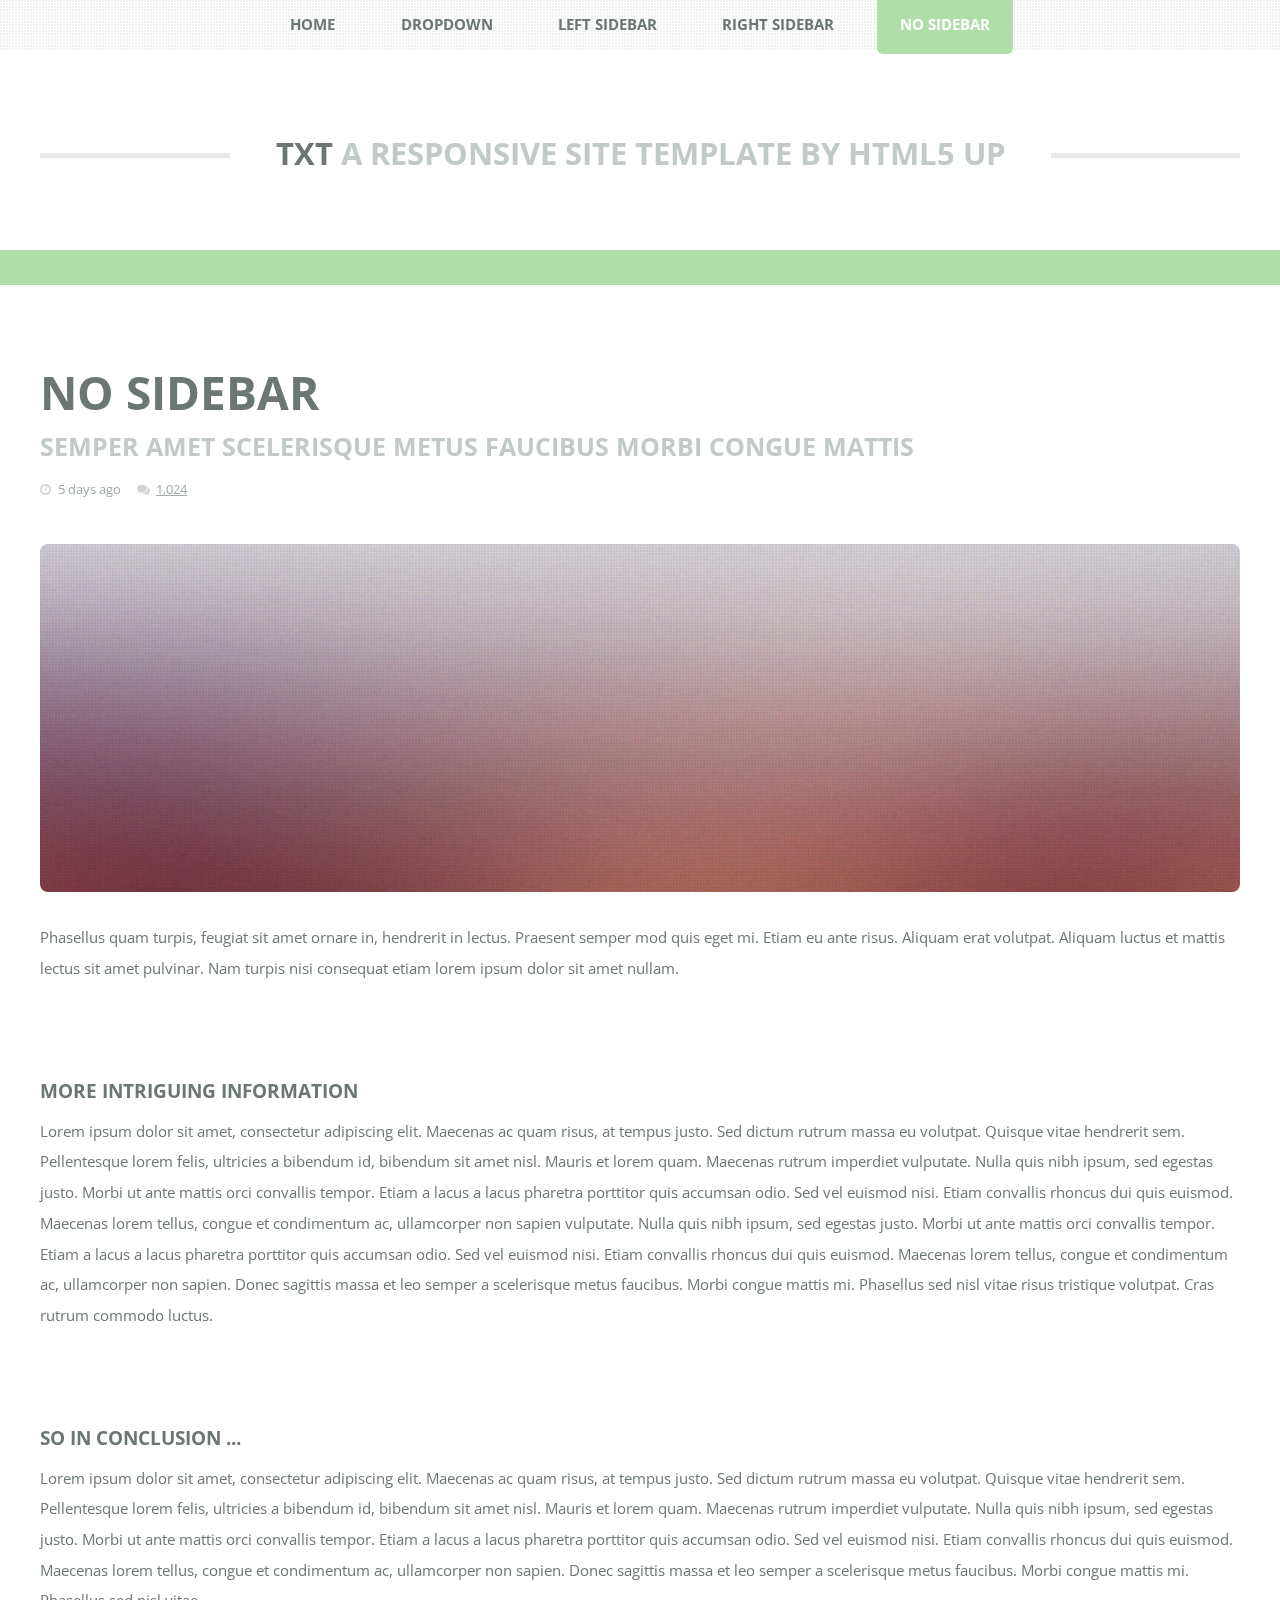
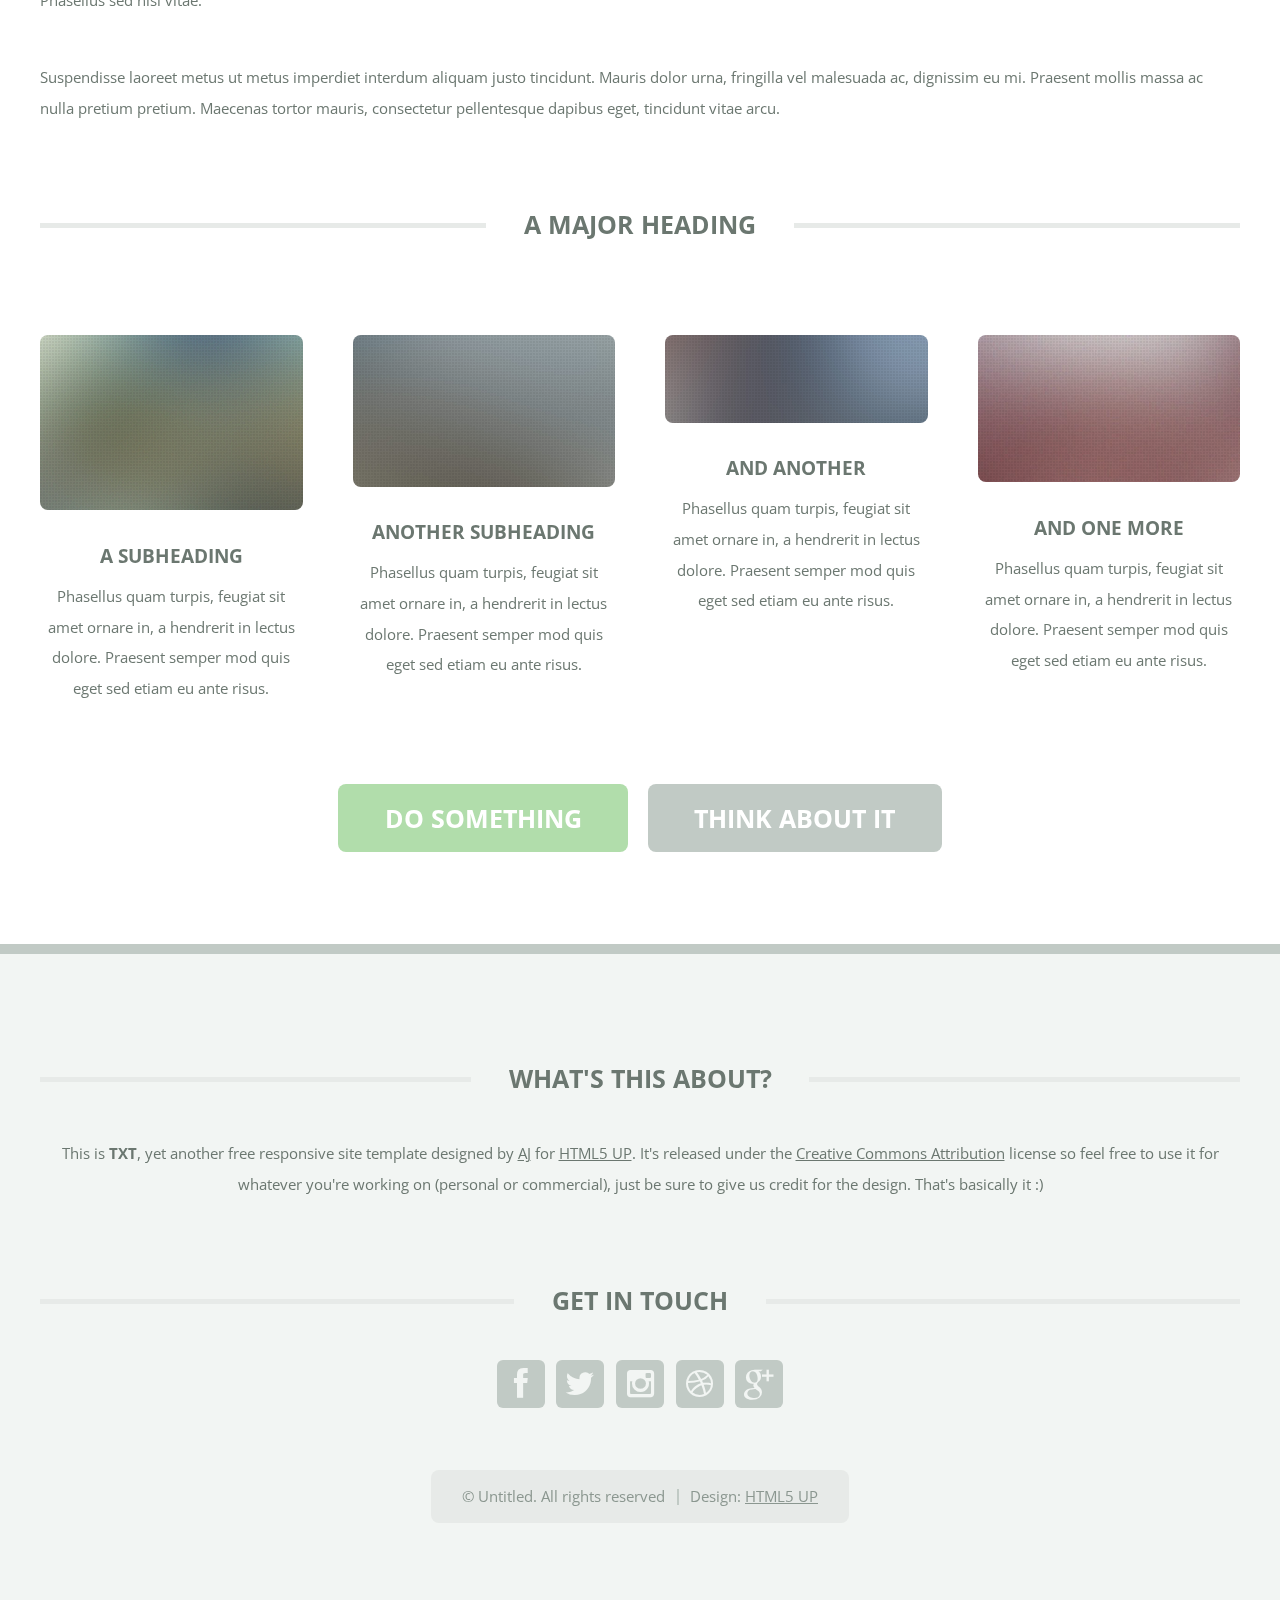
<file: no-sidebar.html>
<!DOCTYPE HTML>
<!--
	TXT by HTML5 UP
	html5up.net | @n33co
	Free for personal and commercial use under the CCA 3.0 license (html5up.net/license)
-->
<html>
	<head>
		<title>No Sidebar - TXT by HTML5 UP</title>
		<meta http-equiv="content-type" content="text/html; charset=utf-8" />
		<meta name="description" content="" />
		<meta name="keywords" content="" />
		<!--[if lte IE 8]><script src="css/ie/html5shiv.js"></script><![endif]-->
		<script src="js/jquery.min.js"></script>
		<script src="js/jquery.dropotron.min.js"></script>
		<script src="js/skel.min.js"></script>
		<script src="js/skel-layers.min.js"></script>
		<script src="js/init.js"></script>
		<noscript>
			<link rel="stylesheet" href="css/skel.css" />
			<link rel="stylesheet" href="css/style.css" />
			<link rel="stylesheet" href="css/style-desktop.css" />
		</noscript>
		<!--[if lte IE 8]><link rel="stylesheet" href="css/ie/v8.css" /><![endif]-->
	</head>
	<body>

		<!-- Header -->
			<header id="header">
				<div class="logo container">
					<div>
						<h1><a href="index.html" id="logo">TXT</a></h1>
						<p>A responsive site template by HTML5 UP</p>
					</div>
				</div>
			</header>

		<!-- Nav -->
			<nav id="nav" class="skel-layers-fixed">
				<ul>
					<li><a href="index.html">Home</a></li>
					<li>
						<a href="">Dropdown</a>
						<ul>
							<li><a href="#">Lorem ipsum dolor</a></li>
							<li><a href="#">Magna phasellus</a></li>
							<li>
								<a href="">Phasellus consequat</a>
								<ul>
									<li><a href="#">Lorem ipsum dolor</a></li>
									<li><a href="#">Phasellus consequat</a></li>
									<li><a href="#">Magna phasellus</a></li>
									<li><a href="#">Etiam dolore nisl</a></li>
								</ul>
							</li>
							<li><a href="#">Veroeros feugiat</a></li>
						</ul>
					</li>
					<li><a href="left-sidebar.html">Left Sidebar</a></li>
					<li><a href="right-sidebar.html">Right Sidebar</a></li>
					<li class="current"><a href="no-sidebar.html">No Sidebar</a></li>
				</ul>
			</nav>
		
		<!-- Main -->
			<div id="main-wrapper">
				<div id="main" class="container">
					<div class="row">
						<div class="12u">
							<div class="content">
							
								<!-- Content -->
						
									<article class="box page-content">

										<header>
											<h2>No Sidebar</h2>
											<p>Semper amet scelerisque metus faucibus morbi congue mattis</p>
											<ul class="meta">
												<li class="icon fa-clock-o">5 days ago</li>
												<li class="icon fa-comments"><a href="#">1,024</a></li>
											</ul>
										</header>

										<section>
											<span class="image featured"><img src="images/pic05.jpg" alt="" /></span>
											<p>
												Phasellus quam turpis, feugiat sit amet ornare in, hendrerit in lectus. 
												Praesent semper mod quis eget mi. Etiam eu ante risus. Aliquam erat volutpat. 
												Aliquam luctus et mattis lectus sit amet pulvinar. Nam turpis nisi 
												consequat etiam lorem ipsum dolor sit amet nullam.
											</p>
										</section>
										
										<section>
											<h3>More intriguing information</h3>
											<p>
												Lorem ipsum dolor sit amet, consectetur adipiscing elit. Maecenas ac quam risus, at tempus 
												justo. Sed dictum rutrum massa eu volutpat. Quisque vitae hendrerit sem. Pellentesque lorem felis, 
												ultricies a bibendum id, bibendum sit amet nisl. Mauris et lorem quam. Maecenas rutrum imperdiet 
												vulputate. Nulla quis nibh ipsum, sed egestas justo. Morbi ut ante mattis orci convallis tempor. 
												Etiam a lacus a lacus pharetra porttitor quis accumsan odio. Sed vel euismod nisi. Etiam convallis 
												rhoncus dui quis euismod. Maecenas lorem tellus, congue et condimentum ac, ullamcorper non sapien
												vulputate. Nulla quis nibh ipsum, sed egestas justo. Morbi ut ante mattis orci convallis tempor. 
												Etiam a lacus a lacus pharetra porttitor quis accumsan odio. Sed vel euismod nisi. Etiam convallis 
												rhoncus dui quis euismod. Maecenas lorem tellus, congue et condimentum ac, ullamcorper non sapien. 
												Donec sagittis massa et leo semper a scelerisque metus faucibus. Morbi congue mattis mi. 
												Phasellus sed nisl vitae risus tristique volutpat. Cras rutrum commodo luctus.
											</p>
										</section>

										<section>
											<h3>So in conclusion ...</h3>
											<p>
												Lorem ipsum dolor sit amet, consectetur adipiscing elit. Maecenas ac quam risus, at tempus 
												justo. Sed dictum rutrum massa eu volutpat. Quisque vitae hendrerit sem. Pellentesque lorem felis, 
												ultricies a bibendum id, bibendum sit amet nisl. Mauris et lorem quam. Maecenas rutrum imperdiet 
												vulputate. Nulla quis nibh ipsum, sed egestas justo. Morbi ut ante mattis orci convallis tempor. 
												Etiam a lacus a lacus pharetra porttitor quis accumsan odio. Sed vel euismod nisi. Etiam convallis 
												rhoncus dui quis euismod. Maecenas lorem tellus, congue et condimentum ac, ullamcorper non sapien. 
												Donec sagittis massa et leo semper a scelerisque metus faucibus. Morbi congue mattis mi. 
												Phasellus sed nisl vitae.
											</p>
											<p>
												Suspendisse laoreet metus ut metus imperdiet interdum aliquam justo tincidunt. Mauris dolor urna, 
												fringilla vel malesuada ac, dignissim eu mi. Praesent mollis massa ac nulla pretium pretium. 
												Maecenas tortor mauris, consectetur pellentesque dapibus eget, tincidunt vitae arcu. 
											</p>
										</section>

									</article>

							</div>
						</div>
					</div>
					<div class="row double">
						<div class="12u">

							<!-- Features -->
								<section class="box features">
									<h2 class="major"><span>A Major Heading</span></h2>
									<div>
										<div class="row">
											<div class="3u">
												
												<!-- Feature -->
													<section class="box feature">
														<a href="#" class="image featured"><img src="images/pic01.jpg" alt="" /></a>
														<h3><a href="#">A Subheading</a></h3>
														<p>
															Phasellus quam turpis, feugiat sit amet ornare in, a hendrerit in 
															lectus dolore. Praesent semper mod quis eget sed etiam eu ante risus.
														</p>
													</section>
										
											</div>
											<div class="3u">
												
												<!-- Feature -->
													<section class="box feature">
														<a href="#" class="image featured"><img src="images/pic02.jpg" alt="" /></a>
														<h3><a href="#">Another Subheading</a></h3>
														<p>
															Phasellus quam turpis, feugiat sit amet ornare in, a hendrerit in 
															lectus dolore. Praesent semper mod quis eget sed etiam eu ante risus.
														</p>
													</section>
										
											</div>
											<div class="3u">
												
												<!-- Feature -->
													<section class="box feature">
														<a href="#" class="image featured"><img src="images/pic03.jpg" alt="" /></a>
														<h3><a href="#">And Another</a></h3>
														<p>
															Phasellus quam turpis, feugiat sit amet ornare in, a hendrerit in 
															lectus dolore. Praesent semper mod quis eget sed etiam eu ante risus.
														</p>
													</section>
										
											</div>
											<div class="3u">
												
												<!-- Feature -->
													<section class="box feature">
														<a href="#" class="image featured"><img src="images/pic04.jpg" alt="" /></a>
														<h3><a href="#">And One More</a></h3>
														<p>
															Phasellus quam turpis, feugiat sit amet ornare in, a hendrerit in 
															lectus dolore. Praesent semper mod quis eget sed etiam eu ante risus.
														</p>
													</section>
										
											</div>
										</div>
										<div class="row">
											<div class="12u">
												<ul class="actions">
													<li><a href="#" class="button big">Do Something</a></li>
													<li><a href="#" class="button alt big">Think About It</a></li>
												</ul>
											</div>
										</div>
									</div>
								</section>

						</div>
					</div>
				</div>
			</div>

		<!-- Footer -->
			<footer id="footer" class="container">
				<div class="row double">
					<div class="12u">

						<!-- About -->
							<section>
								<h2 class="major"><span>What's this about?</span></h2>
								<p>
									This is <strong>TXT</strong>, yet another free responsive site template designed by
									<a href="http://n33.co">AJ</a> for <a href="http://html5up.net">HTML5 UP</a>. It's released under the
									<a href="http://html5up.net/license/">Creative Commons Attribution</a> license so feel free to use it for
									whatever you're working on (personal or commercial), just be sure to give us credit for the design.
									That's basically it :)
								</p>
							</section>

					</div>
				</div>
				<div class="row double">
					<div class="12u">

						<!-- Contact -->
							<section>
								<h2 class="major"><span>Get in touch</span></h2>
								<ul class="contact">
									<li><a class="icon fa-facebook" href="#"><span class="label">Facebook</span></a></li>
									<li><a class="icon fa-twitter" href="#"><span class="label">Twitter</span></a></li>
									<li><a class="icon fa-instagram" href="#"><span class="label">Instagram</span></a></li>
									<li><a class="icon fa-dribbble" href="#"><span class="label">Dribbble</span></a></li>
									<li><a class="icon fa-google-plus" href="#"><span class="label">Google+</span></a></li>
								</ul>
							</section>
					
					</div>
				</div>

				<!-- Copyright -->
					<div id="copyright">
						<ul class="menu">
							<li>&copy; Untitled. All rights reserved</li><li>Design: <a href="http://html5up.net">HTML5 UP</a></li>
						</ul>
					</div>

			</footer>

	</body>
</html>
</file>
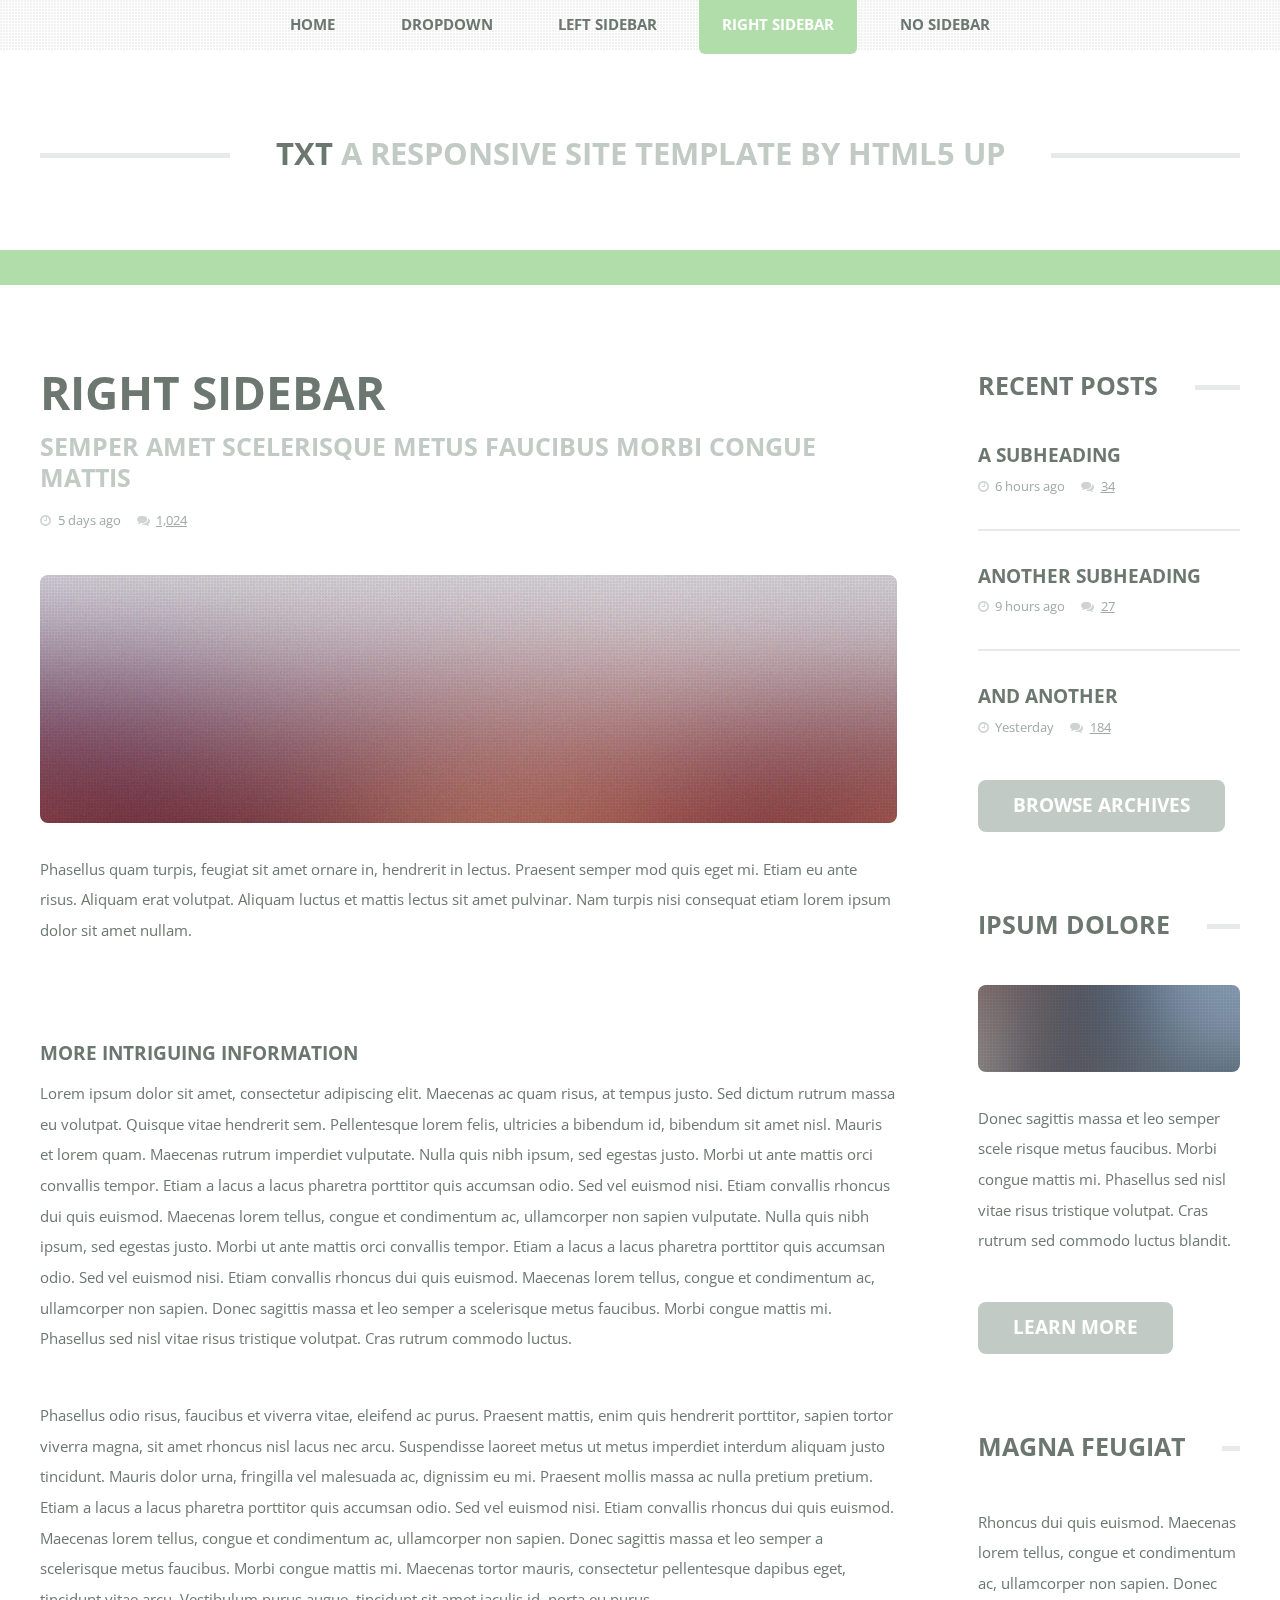
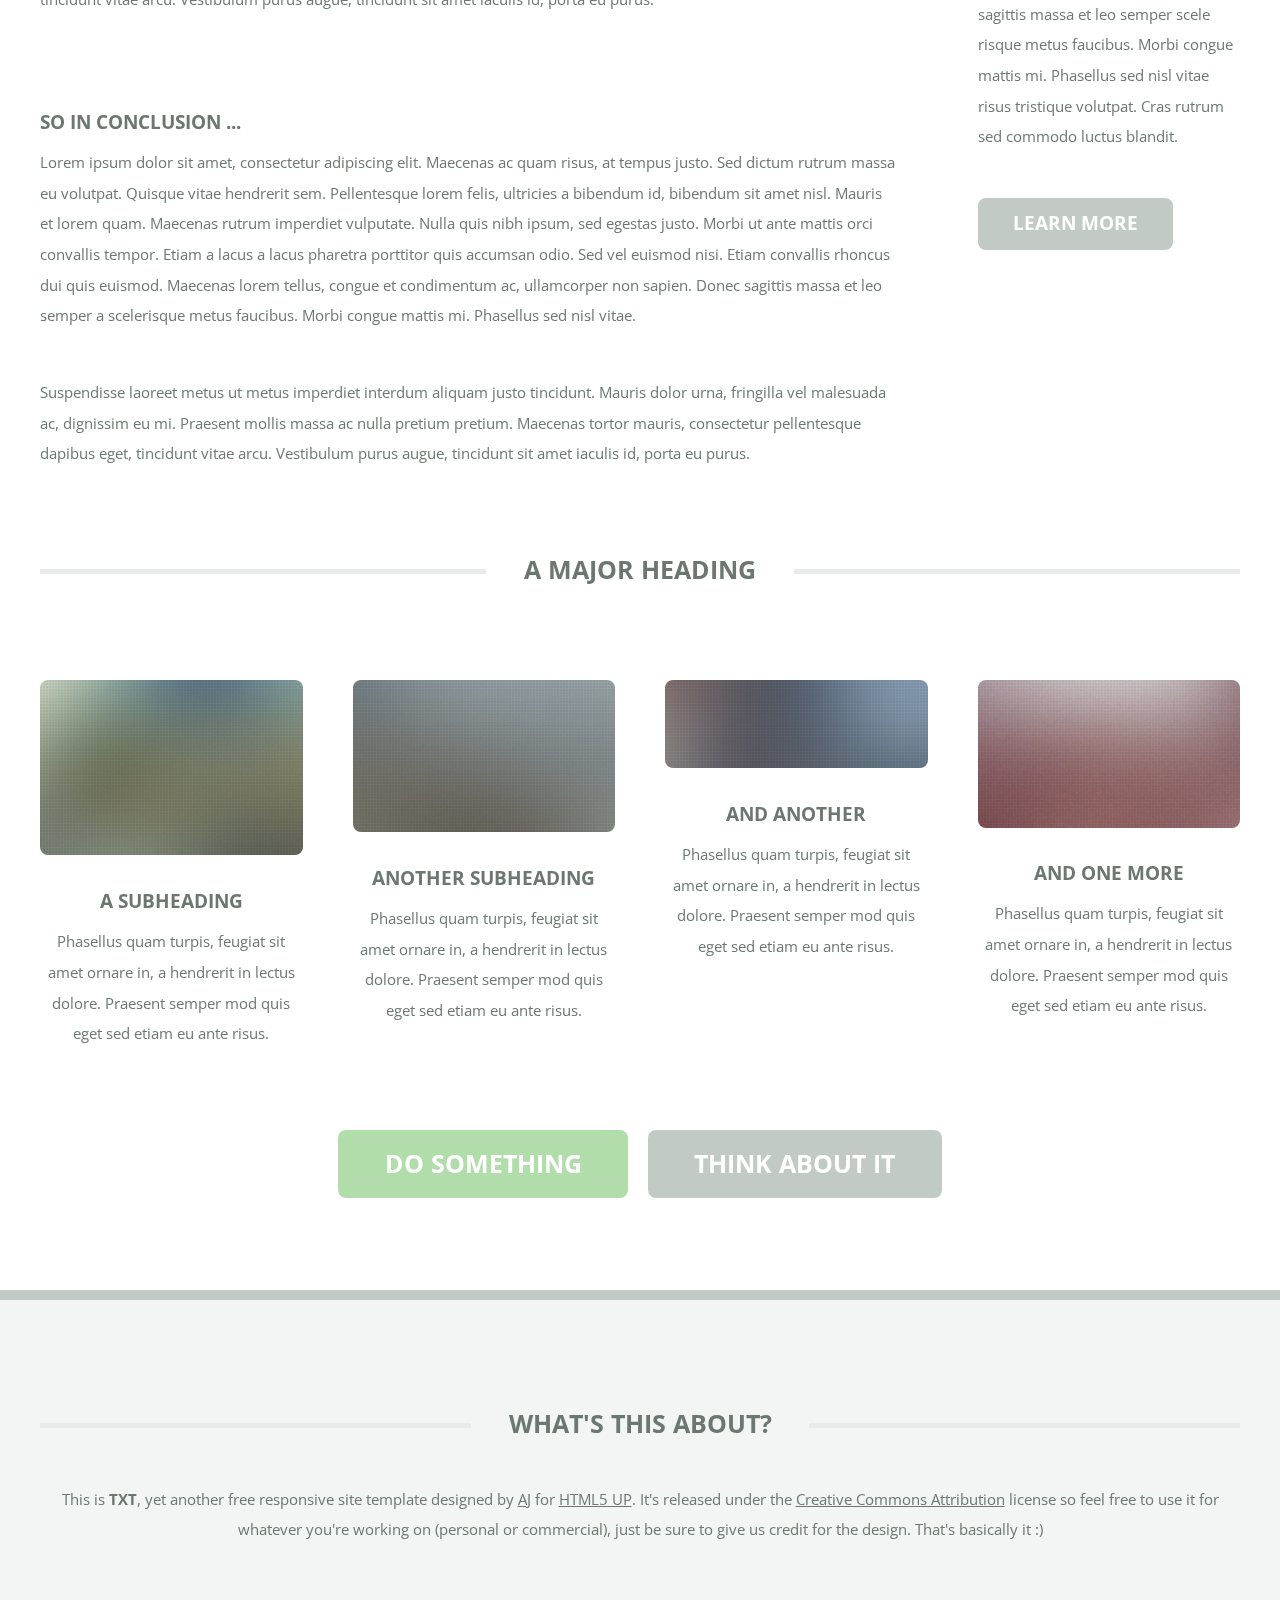
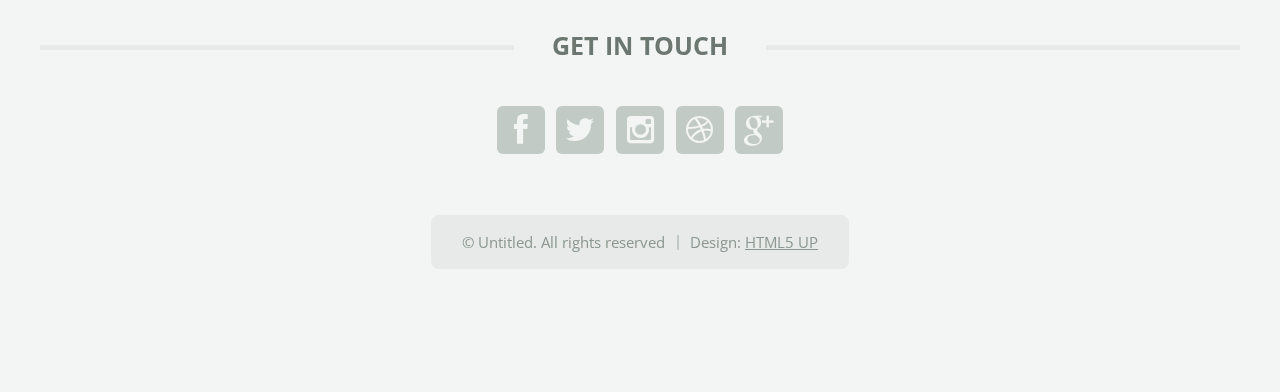
<file: right-sidebar.html>
<!DOCTYPE HTML>
<!--
	TXT by HTML5 UP
	html5up.net | @n33co
	Free for personal and commercial use under the CCA 3.0 license (html5up.net/license)
-->
<html>
	<head>
		<title>Right Sidebar - TXT by HTML5 UP</title>
		<meta http-equiv="content-type" content="text/html; charset=utf-8" />
		<meta name="description" content="" />
		<meta name="keywords" content="" />
		<!--[if lte IE 8]><script src="css/ie/html5shiv.js"></script><![endif]-->
		<script src="js/jquery.min.js"></script>
		<script src="js/jquery.dropotron.min.js"></script>
		<script src="js/skel.min.js"></script>
		<script src="js/skel-layers.min.js"></script>
		<script src="js/init.js"></script>
		<noscript>
			<link rel="stylesheet" href="css/skel.css" />
			<link rel="stylesheet" href="css/style.css" />
			<link rel="stylesheet" href="css/style-desktop.css" />
		</noscript>
		<!--[if lte IE 8]><link rel="stylesheet" href="css/ie/v8.css" /><![endif]-->
	</head>
	<body>

		<!-- Header -->
			<header id="header">
				<div class="logo container">
					<div>
						<h1><a href="index.html" id="logo">TXT</a></h1>
						<p>A responsive site template by HTML5 UP</p>
					</div>
				</div>
			</header>

		<!-- Nav -->
			<nav id="nav" class="skel-layers-fixed">
				<ul>
					<li><a href="index.html">Home</a></li>
					<li>
						<a href="">Dropdown</a>
						<ul>
							<li><a href="#">Lorem ipsum dolor</a></li>
							<li><a href="#">Magna phasellus</a></li>
							<li>
								<a href="">Phasellus consequat</a>
								<ul>
									<li><a href="#">Lorem ipsum dolor</a></li>
									<li><a href="#">Phasellus consequat</a></li>
									<li><a href="#">Magna phasellus</a></li>
									<li><a href="#">Etiam dolore nisl</a></li>
								</ul>
							</li>
							<li><a href="#">Veroeros feugiat</a></li>
						</ul>
					</li>
					<li><a href="left-sidebar.html">Left Sidebar</a></li>
					<li class="current"><a href="right-sidebar.html">Right Sidebar</a></li>
					<li><a href="no-sidebar.html">No Sidebar</a></li>
				</ul>
			</nav>
		
		<!-- Main -->
			<div id="main-wrapper">
				<div id="main" class="container">
					<div class="row">
						<div class="9u skel-cell-important">
							<div class="content content-left">
							
								<!-- Content -->
						
									<article class="box page-content">

										<header>
											<h2>Right Sidebar</h2>
											<p>Semper amet scelerisque metus faucibus morbi congue mattis</p>
											<ul class="meta">
												<li class="icon fa-clock-o">5 days ago</li>
												<li class="icon fa-comments"><a href="#">1,024</a></li>
											</ul>
										</header>

										<section>
											<span class="image featured"><img src="images/pic05.jpg" alt="" /></span>
											<p>
												Phasellus quam turpis, feugiat sit amet ornare in, hendrerit in lectus. 
												Praesent semper mod quis eget mi. Etiam eu ante risus. Aliquam erat volutpat. 
												Aliquam luctus et mattis lectus sit amet pulvinar. Nam turpis nisi 
												consequat etiam lorem ipsum dolor sit amet nullam.
											</p>
										</section>
										
										<section>
											<h3>More intriguing information</h3>
											<p>
												Lorem ipsum dolor sit amet, consectetur adipiscing elit. Maecenas ac quam risus, at tempus 
												justo. Sed dictum rutrum massa eu volutpat. Quisque vitae hendrerit sem. Pellentesque lorem felis, 
												ultricies a bibendum id, bibendum sit amet nisl. Mauris et lorem quam. Maecenas rutrum imperdiet 
												vulputate. Nulla quis nibh ipsum, sed egestas justo. Morbi ut ante mattis orci convallis tempor. 
												Etiam a lacus a lacus pharetra porttitor quis accumsan odio. Sed vel euismod nisi. Etiam convallis 
												rhoncus dui quis euismod. Maecenas lorem tellus, congue et condimentum ac, ullamcorper non sapien
												vulputate. Nulla quis nibh ipsum, sed egestas justo. Morbi ut ante mattis orci convallis tempor. 
												Etiam a lacus a lacus pharetra porttitor quis accumsan odio. Sed vel euismod nisi. Etiam convallis 
												rhoncus dui quis euismod. Maecenas lorem tellus, congue et condimentum ac, ullamcorper non sapien. 
												Donec sagittis massa et leo semper a scelerisque metus faucibus. Morbi congue mattis mi. 
												Phasellus sed nisl vitae risus tristique volutpat. Cras rutrum commodo luctus.
											</p>
											<p>
												Phasellus odio risus, faucibus et viverra vitae, eleifend ac purus. Praesent mattis, enim 
												quis hendrerit porttitor, sapien tortor viverra magna, sit amet rhoncus nisl lacus nec arcu. 
												Suspendisse laoreet metus ut metus imperdiet interdum aliquam justo tincidunt. Mauris dolor urna, 
												fringilla vel malesuada ac, dignissim eu mi. Praesent mollis massa ac nulla pretium pretium. 
												Etiam a lacus a lacus pharetra porttitor quis accumsan odio. Sed vel euismod nisi. Etiam convallis 
												rhoncus dui quis euismod. Maecenas lorem tellus, congue et condimentum ac, ullamcorper non sapien. 
												Donec sagittis massa et leo semper a scelerisque metus faucibus. Morbi congue mattis mi. 
												Maecenas tortor mauris, consectetur pellentesque dapibus eget, tincidunt vitae arcu. 
												Vestibulum purus augue, tincidunt sit amet iaculis id, porta eu purus.
											</p>
										</section>

										<section>
											<h3>So in conclusion ...</h3>
											<p>
												Lorem ipsum dolor sit amet, consectetur adipiscing elit. Maecenas ac quam risus, at tempus 
												justo. Sed dictum rutrum massa eu volutpat. Quisque vitae hendrerit sem. Pellentesque lorem felis, 
												ultricies a bibendum id, bibendum sit amet nisl. Mauris et lorem quam. Maecenas rutrum imperdiet 
												vulputate. Nulla quis nibh ipsum, sed egestas justo. Morbi ut ante mattis orci convallis tempor. 
												Etiam a lacus a lacus pharetra porttitor quis accumsan odio. Sed vel euismod nisi. Etiam convallis 
												rhoncus dui quis euismod. Maecenas lorem tellus, congue et condimentum ac, ullamcorper non sapien. 
												Donec sagittis massa et leo semper a scelerisque metus faucibus. Morbi congue mattis mi. 
												Phasellus sed nisl vitae.
											</p>
											<p>
												Suspendisse laoreet metus ut metus imperdiet interdum aliquam justo tincidunt. Mauris dolor urna, 
												fringilla vel malesuada ac, dignissim eu mi. Praesent mollis massa ac nulla pretium pretium. 
												Maecenas tortor mauris, consectetur pellentesque dapibus eget, tincidunt vitae arcu. 
												Vestibulum purus augue, tincidunt sit amet iaculis id, porta eu purus.
											</p>
										</section>

									</article>

							</div>
						</div>
						<div class="3u">
							<div class="sidebar">
							
								<!-- Sidebar -->
							
									<!-- Recent Posts -->
										<section>
											<h2 class="major"><span>Recent Posts</span></h2>
											<ul class="divided">
												<li>
													<article class="box post-summary">
														<h3><a href="#">A Subheading</a></h3>
														<ul class="meta">
															<li class="icon fa-clock-o">6 hours ago</li>
															<li class="icon fa-comments"><a href="#">34</a></li>
														</ul>
													</article>
												</li>
												<li>
													<article class="box post-summary">
														<h3><a href="#">Another Subheading</a></h3>
														<ul class="meta">
															<li class="icon fa-clock-o">9 hours ago</li>
															<li class="icon fa-comments"><a href="#">27</a></li>
														</ul>
													</article>
												</li>
												<li>
													<article class="box post-summary">
														<h3><a href="#">And Another</a></h3>
														<ul class="meta">
															<li class="icon fa-clock-o">Yesterday</li>
															<li class="icon fa-comments"><a href="#">184</a></li>
														</ul>
													</article>
												</li>
											</ul>
											<a href="#" class="button alt">Browse Archives</a>
										</section>

									<!-- Something -->
										<section>
											<h2 class="major"><span>Ipsum Dolore</span></h2>
											<a href="#" class="image featured"><img src="images/pic03.jpg" alt="" /></a>
											<p>
												Donec sagittis massa et leo semper scele risque metus faucibus. Morbi congue mattis mi. 
												Phasellus sed nisl vitae risus tristique volutpat. Cras rutrum sed commodo luctus blandit.
											</p>
											<a href="#" class="button alt">Learn more</a>
										</section>

									<!-- Something -->
										<section>
											<h2 class="major"><span>Magna Feugiat</span></h2>
											<p>
												Rhoncus dui quis euismod. Maecenas lorem tellus, congue et condimentum ac, ullamcorper non sapien. 
												Donec sagittis massa et leo semper scele risque metus faucibus. Morbi congue mattis mi. 
												Phasellus sed nisl vitae risus tristique volutpat. Cras rutrum sed commodo luctus blandit.
											</p>
											<a href="#" class="button alt">Learn more</a>
										</section>

							</div>
						</div>
					</div>
					<div class="row double">
						<div class="12u">

							<!-- Features -->
								<section class="box features">
									<h2 class="major"><span>A Major Heading</span></h2>
									<div>
										<div class="row">
											<div class="3u">
												
												<!-- Feature -->
													<section class="box feature">
														<a href="#" class="image featured"><img src="images/pic01.jpg" alt="" /></a>
														<h3><a href="#">A Subheading</a></h3>
														<p>
															Phasellus quam turpis, feugiat sit amet ornare in, a hendrerit in 
															lectus dolore. Praesent semper mod quis eget sed etiam eu ante risus.
														</p>
													</section>
										
											</div>
											<div class="3u">
												
												<!-- Feature -->
													<section class="box feature">
														<a href="#" class="image featured"><img src="images/pic02.jpg" alt="" /></a>
														<h3><a href="#">Another Subheading</a></h3>
														<p>
															Phasellus quam turpis, feugiat sit amet ornare in, a hendrerit in 
															lectus dolore. Praesent semper mod quis eget sed etiam eu ante risus.
														</p>
													</section>
										
											</div>
											<div class="3u">
												
												<!-- Feature -->
													<section class="box feature">
														<a href="#" class="image featured"><img src="images/pic03.jpg" alt="" /></a>
														<h3><a href="#">And Another</a></h3>
														<p>
															Phasellus quam turpis, feugiat sit amet ornare in, a hendrerit in 
															lectus dolore. Praesent semper mod quis eget sed etiam eu ante risus.
														</p>
													</section>
										
											</div>
											<div class="3u">
												
												<!-- Feature -->
													<section class="box feature">
														<a href="#" class="image featured"><img src="images/pic04.jpg" alt="" /></a>
														<h3><a href="#">And One More</a></h3>
														<p>
															Phasellus quam turpis, feugiat sit amet ornare in, a hendrerit in 
															lectus dolore. Praesent semper mod quis eget sed etiam eu ante risus.
														</p>
													</section>
										
											</div>
										</div>
										<div class="row">
											<div class="12u">
												<ul class="actions">
													<li><a href="#" class="button big">Do Something</a></li>
													<li><a href="#" class="button alt big">Think About It</a></li>
												</ul>
											</div>
										</div>
									</div>
								</section>

						</div>
					</div>
				</div>
			</div>

		<!-- Footer -->
			<footer id="footer" class="container">
				<div class="row double">
					<div class="12u">

						<!-- About -->
							<section>
								<h2 class="major"><span>What's this about?</span></h2>
								<p>
									This is <strong>TXT</strong>, yet another free responsive site template designed by
									<a href="http://n33.co">AJ</a> for <a href="http://html5up.net">HTML5 UP</a>. It's released under the
									<a href="http://html5up.net/license/">Creative Commons Attribution</a> license so feel free to use it for
									whatever you're working on (personal or commercial), just be sure to give us credit for the design.
									That's basically it :)
								</p>
							</section>

					</div>
				</div>
				<div class="row double">
					<div class="12u">

						<!-- Contact -->
							<section>
								<h2 class="major"><span>Get in touch</span></h2>
								<ul class="contact">
									<li><a class="icon fa-facebook" href="#"><span class="label">Facebook</span></a></li>
									<li><a class="icon fa-twitter" href="#"><span class="label">Twitter</span></a></li>
									<li><a class="icon fa-instagram" href="#"><span class="label">Instagram</span></a></li>
									<li><a class="icon fa-dribbble" href="#"><span class="label">Dribbble</span></a></li>
									<li><a class="icon fa-google-plus" href="#"><span class="label">Google+</span></a></li>
								</ul>
							</section>
					
					</div>
				</div>

				<!-- Copyright -->
					<div id="copyright">
						<ul class="menu">
							<li>&copy; Untitled. All rights reserved</li><li>Design: <a href="http://html5up.net">HTML5 UP</a></li>
						</ul>
					</div>

			</footer>

	</body>
</html>
</file>
<file: css/camera.css>
/**************************
*
*	GENERAL
*
**************************/
.camera_wrap a, .camera_wrap img, 
.camera_wrap ol, .camera_wrap ul, .camera_wrap li,
.camera_wrap table, .camera_wrap tbody, .camera_wrap tfoot, .camera_wrap thead, .camera_wrap tr, .camera_wrap th, .camera_wrap td
.camera_thumbs_wrap a, .camera_thumbs_wrap img, 
.camera_thumbs_wrap ol, .camera_thumbs_wrap ul, .camera_thumbs_wrap li,
.camera_thumbs_wrap table, .camera_thumbs_wrap tbody, .camera_thumbs_wrap tfoot, .camera_thumbs_wrap thead, .camera_thumbs_wrap tr, .camera_thumbs_wrap th, .camera_thumbs_wrap td {
	background: none;
	border: 0;
	font: inherit;
	font-size: 100%;
	margin: 0;
	padding: 0;
	vertical-align: baseline;
	list-style: none
}
.camera_wrap {
	display: none;
	float: left;
	position: relative;
	z-index: 0;
}
.camera_wrap img {
	max-width: none!important;
}
.camera_fakehover {
	height: 100%;
	min-height: 60px;
	position: relative;
	width: 100%;
	z-index: 1;
}
.camera_wrap {
	width: 100%;
}
.camera_src {
	display: none;
}
.cameraCont, .cameraContents {
	height: 100%;
	position: relative;
	width: 100%;
	z-index: 1;
}
.cameraSlide {
	bottom: 0;
	left: 0;
	position: absolute;
	right: 0;
	top: 0;
	width: 100%;
}
.cameraContent {
	bottom: 0;
	display: none;
	left: 0;
	position: absolute;
	right: 0;
	top: 0;
	width: 100%;
}
.camera_target {
	display:none;
	bottom: 0;
		/*height: 100%;    */      /*gallery*/
		/*position: absolute; */   /*gallery*/
	left: 0;
	overflow: hidden;
	right: 0;
	text-align: left;
	top: 0;
	width: 100%;
	z-index: 0;
}
.camera_overlayer {
	bottom: 0;
	height: 100%;
	left: 0;
	overflow: hidden;
	position: absolute;
	right: 0;
	top: 0;
	width: 100%;
	z-index: 0;
}
.camera_target_content {
	bottom: 0;
	left: 0;
	overflow: hidden;
	position: absolute;
	right: 0;
	top: 0;
	z-index: 2;
}
.camera_target_content .camera_link {
    background: url(../images/blank.gif);
	display: block;
	height: 100%;
	text-decoration: none;
}
.camera_loader {
    background: #fff url(../images/camera-loader.gif) no-repeat center;
	background: rgba(255, 255, 255, 0.9) url(../images/camera-loader.gif) no-repeat center;
	border: 1px solid #ffffff;
	-webkit-border-radius: 18px;
	-moz-border-radius: 18px;
	border-radius: 18px;
	height: 36px;
	left: 50%;
	overflow: hidden;
	position: absolute;
	//margin: -18px 0 0 -18px;
	top: 30%;
	width: 36px;
	z-index: 3;
}
.camera_bar {
	bottom: 0;
	left: 0;
	overflow: hidden;
	position: absolute;
	right: 0;
	top: 0;
	z-index: 3;
}
.camera_thumbs_wrap.camera_left .camera_bar, .camera_thumbs_wrap.camera_right .camera_bar {
	height: 100%;
	position: absolute;
	width: auto;
}
.camera_thumbs_wrap.camera_bottom .camera_bar, .camera_thumbs_wrap.camera_top .camera_bar {
	height: auto;
	position: absolute;
	width: 100%;
}
.camera_nav_cont {
	height: 65px;
	overflow: hidden;
	position: absolute;
	right: 9px;
	top: 15px;
	width: 120px;
	z-index: 4;
}
.camera_caption {
	left: -20px;
	top: 320px;
	display: block;
	position: absolute;
	//width: 100%;
}
.camera_caption > div {
	padding: 10px 20px;
}
.camerarelative {
	overflow: hidden;
	position: relative;
}
.imgFake {
	cursor: pointer;
}
.camera_prevThumbs {
	bottom: 4px;
	cursor: pointer;
	left: 0;
	position: absolute;
	top: 4px;
	visibility: hidden;
	width: 30px;
	z-index: 10;
}
.camera_prevThumbs div {
	background: url(../images/camera_skins.png) no-repeat -160px 0;
	display: block;
	height: 40px;
	margin-top: -20px;
	position: absolute;
	top: 50%;
	width: 30px;
}
.camera_nextThumbs {
	bottom: 4px;
	cursor: pointer;
	position: absolute;
	right: 0;
	top: 4px;
	visibility: hidden;
	width: 30px;
	z-index: 10;
}
.camera_nextThumbs div {
	background: url(../images/camera_skins.png) no-repeat -190px 0;
	display: block;
	height: 40px;
	margin-top: -20px;
	position: absolute;
	top: 50%;
	width: 30px;
}
.camera_command_wrap .hideNav {
	display: none;
}
.camera_command_wrap {
	left: 0;
	position: relative;
	right:0;
	z-index: 4;
}
.camera_wrap .camera_pag .camera_pag_ul {
	list-style: none;
	margin: 0;
	padding: 0;
	text-align: left;
}
.camera_wrap .camera_pag .camera_pag_ul li {
	-webkit-border-radius: 8px;
	-moz-border-radius: 8px;
	border-radius: 8px;
	cursor: pointer;
	display: inline-block;
	height: 10px !important;
	margin: 30px 5px;
	position: relative;
	text-align: left;
	text-indent: -9999px;
	width: 10px !important;
}
.camera_commands_emboss .camera_pag .camera_pag_ul li {
	-moz-box-shadow:
		0px 1px 0px rgba(255,255,255,1),
		inset 0px 1px 1px rgba(0,0,0,0.2);
	-webkit-box-shadow:
		0px 1px 0px rgba(255,255,255,1),
		inset 0px 1px 1px rgba(0,0,0,0.2);
	box-shadow:
		0px 1px 0px rgba(255,255,255,1),
		inset 0px 1px 1px rgba(0,0,0,0.2);
}
.camera_wrap .camera_pag .camera_pag_ul li > span {
	-webkit-border-radius: 5px;
	-moz-border-radius: 5px;
	border-radius: 5px;
	height: 10px;
	left: 0px;
	overflow: hidden;
	position: absolute;
	top: 0px;
	width: 10px;
}
/*.camera_commands_emboss .camera_pag .camera_pag_ul li:hover > span {
	-moz-box-shadow:
		0px 1px 0px rgba(255,255,255,1),
		//inset 0px 1px 1px rgba(0,0,0,0.2);
	-webkit-box-shadow:
		0px 1px 0px rgba(255,255,255,1),
		//inset 0px 1px 1px rgba(0,0,0,0.2);
	box-shadow:
		0px 1px 0px rgba(255,255,255,1),
		//inset 0px 1px 1px rgba(0,0,0,0.2);
}*/
.camera_wrap .camera_pag .camera_pag_ul li.cameracurrent > span {
	-moz-box-shadow: 0;
	-webkit-box-shadow: 0;
	box-shadow: 0;
}
.camera_pag_ul li img {
	display: none;
	position: absolute;
}
.camera_pag_ul .thumb_arrow {
    border-left: 4px solid transparent;
    border-right: 4px solid transparent;
    border-top: 4px solid;
	top: 0;
	left: 50%;
	//margin-left: -4px;
	position: absolute;
}
.camera_prev, .camera_next, .camera_commands {
	cursor: pointer;
	height: 40px;
	margin-top: -20px;
	position: absolute;
	top: 50%;
	width: 40px;
	z-index: 2;
}
.camera_prev {
	left: 0;
}
.camera_prev > span {
	background: url(../images/camera_skins.png) no-repeat 0 0;
	display: block;
	height: 40px;
	width: 40px;
}
.camera_next {
	right: 0;
}
.camera_next > span {
	background: url(../images/camera_skins.png) no-repeat -40px 0;
	display: block;
	height: 40px;
	width: 40px;
}
.camera_commands {
	right: 41px;
}
.camera_commands > .camera_play {
	background: url(../images/camera_skins.png) no-repeat -80px 0;
	height: 40px;
	width: 40px;
}
.camera_commands > .camera_stop {
	background: url(../images/camera_skins.png) no-repeat -120px 0;
	display: block;
	height: 40px;
	width: 40px;
}
.camera_wrap .camera_pag .camera_pag_ul li {
	-webkit-border-radius: 8px;
	-moz-border-radius: 8px;
	border-radius: 8px;
	cursor: pointer;
	display: inline-block;
	height: 16px;
	margin: 30px 5px;
	position: relative;
	text-indent: -9999px;
	width: 16px;
}
.camera_thumbs_cont {
	-webkit-border-bottom-right-radius: 4px;
	-webkit-border-bottom-left-radius: 4px;
	-moz-border-radius-bottomright: 4px;
	-moz-border-radius-bottomleft: 4px;
	border-bottom-right-radius: 4px;
	border-bottom-left-radius: 4px;
	overflow: hidden;
	position: relative;
	width: 100%;
}
.camera_commands_emboss .camera_thumbs_cont {
	-moz-box-shadow:
		0px 1px 0px rgba(255,255,255,1),
		inset 0px 1px 1px rgba(0,0,0,0.2);
	-webkit-box-shadow:
		0px 1px 0px rgba(255,255,255,1),
		inset 0px 1px 1px rgba(0,0,0,0.2);
	box-shadow:
		0px 1px 0px rgba(255,255,255,1),
		inset 0px 1px 1px rgba(0,0,0,0.2);
}
.camera_thumbs_cont > div {
	float: left;
	width: 100%;
}
.camera_thumbs_cont ul {
	overflow: hidden;
	padding: 3px 4px 8px;
	position: relative;
	text-align: center;
}
.camera_thumbs_cont ul li {
	display: inline;
	padding: 0 4px;
}
.camera_thumbs_cont ul li > img {
	border: 1px solid;
	cursor: pointer;
	margin-top: 5px;
	vertical-align:bottom;
}
.camera_clear {
	display: block;
	clear: both;
}
.showIt {
	display: none;
}
.camera_clear {
	clear: both;
	display: block;
	height: 1px;
	margin: -1px 0 25px;
	position: relative;
}
/**************************
*
*	COLORS & SKINS
*
**************************/
.pattern_1 .camera_overlayer {
	background: url(../images/patterns/overlay1.png) repeat;
}
.pattern_2 .camera_overlayer {
	background: url(../images/patterns/overlay2.png) repeat;
}
.pattern_3 .camera_overlayer {
	background: url(../images/patterns/overlay3.png) repeat;
}
.pattern_4 .camera_overlayer {
	background: url(../images/patterns/overlay4.png) repeat;
}
.pattern_5 .camera_overlayer {
	background: url(../images/patterns/overlay5.png) repeat;
}
.pattern_6 .camera_overlayer {
	background: url(../images/patterns/overlay6.png) repeat;
}
.pattern_7 .camera_overlayer {
	background: url(../images/patterns/overlay7.png) repeat;
}
.pattern_8 .camera_overlayer {
	background: url(../images/patterns/overlay8.png) repeat;
}
.pattern_9 .camera_overlayer {
	background: url(../images/patterns/overlay9.png) repeat;
}
.pattern_10 .camera_overlayer {
	background: url(../images/patterns/overlay10.png) repeat;
}
.camera_caption {
	color: #fff;
}
.camera_caption > div {
	margin-top: -250px;
	//background: #000;
	//background: rgba(0, 0, 0, 0.8);
}
.camera_wrap .camera_pag .camera_pag_ul li {
	background: #796c69;
}
.camera_wrap .camera_pag .camera_pag_ul li:hover > span {
	background: #796c69;
}
.camera_wrap .camera_pag .camera_pag_ul li.cameracurrent > span {
	background: #fff;
}
.camera_pag_ul li img {
	border: 4px solid #e6e6e6;
	-moz-box-shadow: 0px 3px 6px rgba(0,0,0,.5);
	-webkit-box-shadow: 0px 3px 6px rgba(0,0,0,.5);
	box-shadow: 0px 3px 6px rgba(0,0,0,.5);
}
.camera_pag_ul .thumb_arrow {
    border-top-color: #e6e6e6;
}
.camera_pag{
	margin-top: -149px;
}	
.camera_prevThumbs, .camera_nextThumbs, .camera_prev, .camera_next, .camera_commands, .camera_thumbs_cont {
	//background: #d8d8d8;
	//background: rgba(216, 216, 216, 0.85);
}
.camera_wrap .camera_pag .camera_pag_ul li {
	background: #b7b7b7;
}
.camera_thumbs_cont ul li > img {
	border-color: 1px solid #000;
}
/*AMBER SKIN*/
.camera_amber_skin .camera_prevThumbs div {
	background-position: -160px -160px;
}
.camera_amber_skin .camera_nextThumbs div {
	background-position: -190px -160px;
}
.camera_amber_skin .camera_prev > span {
	background-position: 0 -160px;
}
.camera_amber_skin .camera_next > span {
	background-position: -40px -160px;
}
.camera_amber_skin .camera_commands > .camera_play {
	background-position: -80px -160px;
}
.camera_amber_skin .camera_commands > .camera_stop {
	background-position: -120px -160px;
}
/*ASH SKIN*/
.camera_ash_skin .camera_prevThumbs div {
	background-position: -160px -200px;
}
.camera_ash_skin .camera_nextThumbs div {
	background-position: -190px -200px;
}
.camera_ash_skin .camera_prev > span {
	background-position: 0 -200px;
}
.camera_ash_skin .camera_next > span {
	background-position: -40px -200px;
}
.camera_ash_skin .camera_commands > .camera_play {
	background-position: -80px -200px;
}
.camera_ash_skin .camera_commands > .camera_stop {
	background-position: -120px -200px;
}
/*AZURE SKIN*/
.camera_azure_skin .camera_prevThumbs div {
	background-position: -160px -240px;
}
.camera_azure_skin .camera_nextThumbs div {
	background-position: -190px -240px;
}
.camera_azure_skin .camera_prev > span {
	background-position: 0 -240px;
}
.camera_azure_skin .camera_next > span {
	background-position: -40px -240px;
}
.camera_azure_skin .camera_commands > .camera_play {
	background-position: -80px -240px;
}
.camera_azure_skin .camera_commands > .camera_stop {
	background-position: -120px -240px;
}
/*BEIGE SKIN*/
.camera_beige_skin .camera_prevThumbs div {
	background-position: -160px -120px;
}
.camera_beige_skin .camera_nextThumbs div {
	background-position: -190px -120px;
}
.camera_beige_skin .camera_prev > span {
	background-position: 0 -120px;
}
.camera_beige_skin .camera_next > span {
	background-position: -40px -120px;
}
.camera_beige_skin .camera_commands > .camera_play {
	background-position: -80px -120px;
}
.camera_beige_skin .camera_commands > .camera_stop {
	background-position: -120px -120px;
}
/*BLACK SKIN*/
.camera_black_skin .camera_prevThumbs div {
	background-position: -160px -40px;
}
.camera_black_skin .camera_nextThumbs div {
	background-position: -190px -40px;
}
.camera_black_skin .camera_prev > span {
	background-position: 0 -40px;
}
.camera_black_skin .camera_next > span {
	background-position: -40px -40px;
}
.camera_black_skin .camera_commands > .camera_play {
	background-position: -80px -40px;
}
.camera_black_skin .camera_commands > .camera_stop {
	background-position: -120px -40px;
}
/*BLUE SKIN*/
.camera_blue_skin .camera_prevThumbs div {
	background-position: -160px -280px;
}
.camera_blue_skin .camera_nextThumbs div {
	background-position: -190px -280px;
}
.camera_blue_skin .camera_prev > span {
	background-position: 0 -280px;
}
.camera_blue_skin .camera_next > span {
	background-position: -40px -280px;
}
.camera_blue_skin .camera_commands > .camera_play {
	background-position: -80px -280px;
}
.camera_blue_skin .camera_commands > .camera_stop {
	background-position: -120px -280px;
}
/*BROWN SKIN*/
.camera_brown_skin .camera_prevThumbs div {
	background-position: -160px -320px;
}
.camera_brown_skin .camera_nextThumbs div {
	background-position: -190px -320px;
}
.camera_brown_skin .camera_prev > span {
	background-position: 0 -320px;
}
.camera_brown_skin .camera_next > span {
	background-position: -40px -320px;
}
.camera_brown_skin .camera_commands > .camera_play {
	background-position: -80px -320px;
}
.camera_brown_skin .camera_commands > .camera_stop {
	background-position: -120px -320px;
}
/*BURGUNDY SKIN*/
.camera_burgundy_skin .camera_prevThumbs div {
	background-position: -160px -360px;
}
.camera_burgundy_skin .camera_nextThumbs div {
	background-position: -190px -360px;
}
.camera_burgundy_skin .camera_prev > span {
	background-position: 0 -360px;
}
.camera_burgundy_skin .camera_next > span {
	background-position: -40px -360px;
}
.camera_burgundy_skin .camera_commands > .camera_play {
	background-position: -80px -360px;
}
.camera_burgundy_skin .camera_commands > .camera_stop {
	background-position: -120px -360px;
}
/*CHARCOAL SKIN*/
.camera_charcoal_skin .camera_prevThumbs div {
	background-position: -160px -400px;
}
.camera_charcoal_skin .camera_nextThumbs div {
	background-position: -190px -400px;
}
.camera_charcoal_skin .camera_prev > span {
	background-position: 0 -400px;
}
.camera_charcoal_skin .camera_next > span {
	background-position: -40px -400px;
}
.camera_charcoal_skin .camera_commands > .camera_play {
	background-position: -80px -400px;
}
.camera_charcoal_skin .camera_commands > .camera_stop {
	background-position: -120px -400px;
}
/*CHOCOLATE SKIN*/
.camera_chocolate_skin .camera_prevThumbs div {
	background-position: -160px -440px;
}
.camera_chocolate_skin .camera_nextThumbs div {
	background-position: -190px -440px;
}
.camera_chocolate_skin .camera_prev > span {
	background-position: 0 -440px;
}
.camera_chocolate_skin .camera_next > span {
	background-position: -40px -440px;
}
.camera_chocolate_skin .camera_commands > .camera_play {
	background-position: -80px -440px;
}
.camera_chocolate_skin .camera_commands > .camera_stop {
	background-position: -120px -440px	;
}
/*COFFEE SKIN*/
.camera_coffee_skin .camera_prevThumbs div {
	background-position: -160px -480px;
}
.camera_coffee_skin .camera_nextThumbs div {
	background-position: -190px -480px;
}
.camera_coffee_skin .camera_prev > span {
	background-position: 0 -480px;
}
.camera_coffee_skin .camera_next > span {
	background-position: -40px -480px;
}
.camera_coffee_skin .camera_commands > .camera_play {
	background-position: -80px -480px;
}
.camera_coffee_skin .camera_commands > .camera_stop {
	background-position: -120px -480px	;
}
/*CYAN SKIN*/
.camera_cyan_skin .camera_prevThumbs div {
	background-position: -160px -520px;
}
.camera_cyan_skin .camera_nextThumbs div {
	background-position: -190px -520px;
}
.camera_cyan_skin .camera_prev > span {
	background-position: 0 -520px;
}
.camera_cyan_skin .camera_next > span {
	background-position: -40px -520px;
}
.camera_cyan_skin .camera_commands > .camera_play {
	background-position: -80px -520px;
}
.camera_cyan_skin .camera_commands > .camera_stop {
	background-position: -120px -520px	;
}
/*FUCHSIA SKIN*/
.camera_fuchsia_skin .camera_prevThumbs div {
	background-position: -160px -560px;
}
.camera_fuchsia_skin .camera_nextThumbs div {
	background-position: -190px -560px;
}
.camera_fuchsia_skin .camera_prev > span {
	background-position: 0 -560px;
}
.camera_fuchsia_skin .camera_next > span {
	background-position: -40px -560px;
}
.camera_fuchsia_skin .camera_commands > .camera_play {
	background-position: -80px -560px;
}
.camera_fuchsia_skin .camera_commands > .camera_stop {
	background-position: -120px -560px	;
}
/*GOLD SKIN*/
.camera_gold_skin .camera_prevThumbs div {
	background-position: -160px -600px;
}
.camera_gold_skin .camera_nextThumbs div {
	background-position: -190px -600px;
}
.camera_gold_skin .camera_prev > span {
	background-position: 0 -600px;
}
.camera_gold_skin .camera_next > span {
	background-position: -40px -600px;
}
.camera_gold_skin .camera_commands > .camera_play {
	background-position: -80px -600px;
}
.camera_gold_skin .camera_commands > .camera_stop {
	background-position: -120px -600px	;
}
/*GREEN SKIN*/
.camera_green_skin .camera_prevThumbs div {
	background-position: -160px -640px;
}
.camera_green_skin .camera_nextThumbs div {
	background-position: -190px -640px;
}
.camera_green_skin .camera_prev > span {
	background-position: 0 -640px;
}
.camera_green_skin .camera_next > span {
	background-position: -40px -640px;
}
.camera_green_skin .camera_commands > .camera_play {
	background-position: -80px -640px;
}
.camera_green_skin .camera_commands > .camera_stop {
	background-position: -120px -640px	;
}
/*GREY SKIN*/
.camera_grey_skin .camera_prevThumbs div {
	background-position: -160px -680px;
}
.camera_grey_skin .camera_nextThumbs div {
	background-position: -190px -680px;
}
.camera_grey_skin .camera_prev > span {
	background-position: 0 -680px;
}
.camera_grey_skin .camera_next > span {
	background-position: -40px -680px;
}
.camera_grey_skin .camera_commands > .camera_play {
	background-position: -80px -680px;
}
.camera_grey_skin .camera_commands > .camera_stop {
	background-position: -120px -680px	;
}
/*INDIGO SKIN*/
.camera_indigo_skin .camera_prevThumbs div {
	background-position: -160px -720px;
}
.camera_indigo_skin .camera_nextThumbs div {
	background-position: -190px -720px;
}
.camera_indigo_skin .camera_prev > span {
	background-position: 0 -720px;
}
.camera_indigo_skin .camera_next > span {
	background-position: -40px -720px;
}
.camera_indigo_skin .camera_commands > .camera_play {
	background-position: -80px -720px;
}
.camera_indigo_skin .camera_commands > .camera_stop {
	background-position: -120px -720px	;
}
/*KHAKI SKIN*/
.camera_khaki_skin .camera_prevThumbs div {
	background-position: -160px -760px;
}
.camera_khaki_skin .camera_nextThumbs div {
	background-position: -190px -760px;
}
.camera_khaki_skin .camera_prev > span {
	background-position: 0 -760px;
}
.camera_khaki_skin .camera_next > span {
	background-position: -40px -760px;
}
.camera_khaki_skin .camera_commands > .camera_play {
	background-position: -80px -760px;
}
.camera_khaki_skin .camera_commands > .camera_stop {
	background-position: -120px -760px	;
}
/*LIME SKIN*/
.camera_lime_skin .camera_prevThumbs div {
	background-position: -160px -800px;
}
.camera_lime_skin .camera_nextThumbs div {
	background-position: -190px -800px;
}
.camera_lime_skin .camera_prev > span {
	background-position: 0 -800px;
}
.camera_lime_skin .camera_next > span {
	background-position: -40px -800px;
}
.camera_lime_skin .camera_commands > .camera_play {
	background-position: -80px -800px;
}
.camera_lime_skin .camera_commands > .camera_stop {
	background-position: -120px -800px	;
}
/*MAGENTA SKIN*/
.camera_magenta_skin .camera_prevThumbs div {
	background-position: -160px -840px;
}
.camera_magenta_skin .camera_nextThumbs div {
	background-position: -190px -840px;
}
.camera_magenta_skin .camera_prev > span {
	background-position: 0 -840px;
}
.camera_magenta_skin .camera_next > span {
	background-position: -40px -840px;
}
.camera_magenta_skin .camera_commands > .camera_play {
	background-position: -80px -840px;
}
.camera_magenta_skin .camera_commands > .camera_stop {
	background-position: -120px -840px	;
}
/*MAROON SKIN*/
.camera_maroon_skin .camera_prevThumbs div {
	background-position: -160px -880px;
}
.camera_maroon_skin .camera_nextThumbs div {
	background-position: -190px -880px;
}
.camera_maroon_skin .camera_prev > span {
	background-position: 0 -880px;
}
.camera_maroon_skin .camera_next > span {
	background-position: -40px -880px;
}
.camera_maroon_skin .camera_commands > .camera_play {
	background-position: -80px -880px;
}
.camera_maroon_skin .camera_commands > .camera_stop {
	background-position: -120px -880px	;
}
/*ORANGE SKIN*/
.camera_orange_skin .camera_prevThumbs div {
	background-position: -160px -920px;
}
.camera_orange_skin .camera_nextThumbs div {
	background-position: -190px -920px;
}
.camera_orange_skin .camera_prev > span {
	background-position: 0 -920px;
}
.camera_orange_skin .camera_next > span {
	background-position: -40px -920px;
}
.camera_orange_skin .camera_commands > .camera_play {
	background-position: -80px -920px;
}
.camera_orange_skin .camera_commands > .camera_stop {
	background-position: -120px -920px	;
}
/*OLIVE SKIN*/
.camera_olive_skin .camera_prevThumbs div {
	background-position: -160px -1080px;
}
.camera_olive_skin .camera_nextThumbs div {
	background-position: -190px -1080px;
}
.camera_olive_skin .camera_prev > span {
	background-position: 0 -1080px;
}
.camera_olive_skin .camera_next > span {
	background-position: -40px -1080px;
}
.camera_olive_skin .camera_commands > .camera_play {
	background-position: -80px -1080px;
}
.camera_olive_skin .camera_commands > .camera_stop {
	background-position: -120px -1080px	;
}
/*PINK SKIN*/
.camera_pink_skin .camera_prevThumbs div {
	background-position: -160px -960px;
}
.camera_pink_skin .camera_nextThumbs div {
	background-position: -190px -960px;
}
.camera_pink_skin .camera_prev > span {
	background-position: 0 -960px;
}
.camera_pink_skin .camera_next > span {
	background-position: -40px -960px;
}
.camera_pink_skin .camera_commands > .camera_play {
	background-position: -80px -960px;
}
.camera_pink_skin .camera_commands > .camera_stop {
	background-position: -120px -960px	;
}
/*PISTACHIO SKIN*/
.camera_pistachio_skin .camera_prevThumbs div {
	background-position: -160px -1040px;
}
.camera_pistachio_skin .camera_nextThumbs div {
	background-position: -190px -1040px;
}
.camera_pistachio_skin .camera_prev > span {
	background-position: 0 -1040px;
}
.camera_pistachio_skin .camera_next > span {
	background-position: -40px -1040px;
}
.camera_pistachio_skin .camera_commands > .camera_play {
	background-position: -80px -1040px;
}
.camera_pistachio_skin .camera_commands > .camera_stop {
	background-position: -120px -1040px	;
}
/*PINK SKIN*/
.camera_pink_skin .camera_prevThumbs div {
	background-position: -160px -80px;
}
.camera_pink_skin .camera_nextThumbs div {
	background-position: -190px -80px;
}
.camera_pink_skin .camera_prev > span {
	background-position: 0 -80px;
}
.camera_pink_skin .camera_next > span {
	background-position: -40px -80px;
}
.camera_pink_skin .camera_commands > .camera_play {
	background-position: -80px -80px;
}
.camera_pink_skin .camera_commands > .camera_stop {
	background-position: -120px -80px;
}
/*RED SKIN*/
.camera_red_skin .camera_prevThumbs div {
	background-position: -160px -1000px;
}
.camera_red_skin .camera_nextThumbs div {
	background-position: -190px -1000px;
}
.camera_red_skin .camera_prev > span {
	background-position: 0 -1000px;
}
.camera_red_skin .camera_next > span {
	background-position: -40px -1000px;
}
.camera_red_skin .camera_commands > .camera_play {
	background-position: -80px -1000px;
}
.camera_red_skin .camera_commands > .camera_stop {
	background-position: -120px -1000px	;
}
/*TANGERINE SKIN*/
.camera_tangerine_skin .camera_prevThumbs div {
	background-position: -160px -1120px;
}
.camera_tangerine_skin .camera_nextThumbs div {
	background-position: -190px -1120px;
}
.camera_tangerine_skin .camera_prev > span {
	background-position: 0 -1120px;
}
.camera_tangerine_skin .camera_next > span {
	background-position: -40px -1120px;
}
.camera_tangerine_skin .camera_commands > .camera_play {
	background-position: -80px -1120px;
}
.camera_tangerine_skin .camera_commands > .camera_stop {
	background-position: -120px -1120px	;
}
/*TURQUOISE SKIN*/
.camera_turquoise_skin .camera_prevThumbs div {
	background-position: -160px -1160px;
}
.camera_turquoise_skin .camera_nextThumbs div {
	background-position: -190px -1160px;
}
.camera_turquoise_skin .camera_prev > span {
	background-position: 0 -1160px;
}
.camera_turquoise_skin .camera_next > span {
	background-position: -40px -1160px;
}
.camera_turquoise_skin .camera_commands > .camera_play {
	background-position: -80px -1160px;
}
.camera_turquoise_skin .camera_commands > .camera_stop {
	background-position: -120px -1160px	;
}
/*VIOLET SKIN*/
.camera_violet_skin .camera_prevThumbs div {
	background-position: -160px -1200px;
}
.camera_violet_skin .camera_nextThumbs div {
	background-position: -190px -1200px;
}
.camera_violet_skin .camera_prev > span {
	background-position: 0 -1200px;
}
.camera_violet_skin .camera_next > span {
	background-position: -40px -1200px;
}
.camera_violet_skin .camera_commands > .camera_play {
	background-position: -80px -1200px;
}
.camera_violet_skin .camera_commands > .camera_stop {
	background-position: -120px -1200px	;
}
/*WHITE SKIN*/
.camera_white_skin .camera_prevThumbs div {
	background-position: -160px -80px;
}
.camera_white_skin .camera_nextThumbs div {
	background-position: -190px -80px;
}
.camera_white_skin .camera_prev > span {
	background-position: 0 -80px;
}
.camera_white_skin .camera_next > span {
	background-position: -40px -80px;
}
.camera_white_skin .camera_commands > .camera_play {
	background-position: -80px -80px;
}
.camera_white_skin .camera_commands > .camera_stop {
	background-position: -120px -80px;
}
/*YELLOW SKIN*/
.camera_yellow_skin .camera_prevThumbs div {
	background-position: -160px -1240px;
}
.camera_yellow_skin .camera_nextThumbs div {
	background-position: -190px -1240px;
}
.camera_yellow_skin .camera_prev > span {
	background-position: 0 -1240px;
}
.camera_yellow_skin .camera_next > span {
	background-position: -40px -1240px;
}
.camera_yellow_skin .camera_commands > .camera_play {
	background-position: -80px -1240px;
}
.camera_yellow_skin .camera_commands > .camera_stop {
	background-position: -120px -1240px	;
}
</file>
<file: css/prettyPhoto.css>
div.pp_default .pp_top,div.pp_default .pp_top .pp_middle,div.pp_default .pp_top .pp_left,div.pp_default .pp_top .pp_right,div.pp_default .pp_bottom,div.pp_default .pp_bottom .pp_left,div.pp_default .pp_bottom .pp_middle,div.pp_default .pp_bottom .pp_right{height:13px}
div.pp_default .pp_top .pp_left{background:url(../images/prettyPhoto/default/sprite.png) -78px -93px no-repeat}
div.pp_default .pp_top .pp_middle{background:url(../images/prettyPhoto/default/sprite_x.png) top left repeat-x}
div.pp_default .pp_top .pp_right{background:url(../images/prettyPhoto/default/sprite.png) -112px -93px no-repeat}
div.pp_default .pp_content .ppt{color:#f8f8f8}
div.pp_default .pp_content_container .pp_left{background:url(../images/prettyPhoto/default/sprite_y.png) -7px 0 repeat-y;padding-left:13px}
div.pp_default .pp_content_container .pp_right{background:url(../images/prettyPhoto/default/sprite_y.png) top right repeat-y;padding-right:13px}
div.pp_default .pp_next:hover{background:url(../images/prettyPhoto/default/sprite_next.png) center right no-repeat;cursor:pointer}
div.pp_default .pp_previous:hover{background:url(../images/prettyPhoto/default/sprite_prev.png) center left no-repeat;cursor:pointer}
div.pp_default .pp_expand{background:url(../images/prettyPhoto/default/sprite.png) 0 -29px no-repeat;cursor:pointer;width:28px;height:28px}
div.pp_default .pp_expand:hover{background:url(../images/prettyPhoto/default/sprite.png) 0 -56px no-repeat;cursor:pointer}
div.pp_default .pp_contract{background:url(../images/prettyPhoto/default/sprite.png) 0 -84px no-repeat;cursor:pointer;width:28px;height:28px}
div.pp_default .pp_contract:hover{background:url(../images/prettyPhoto/default/sprite.png) 0 -113px no-repeat;cursor:pointer}
div.pp_default .pp_close{width:30px;height:30px;background:url(../images/prettyPhoto/default/sprite.png) 2px 1px no-repeat;cursor:pointer}
div.pp_default .pp_gallery ul li a{background:url(../images/prettyPhoto/default/default_thumb.png) center center #f8f8f8;border:1px solid #aaa}
div.pp_default .pp_social{margin-top:7px}
div.pp_default .pp_gallery a.pp_arrow_previous,div.pp_default .pp_gallery a.pp_arrow_next{position:static;left:auto}
div.pp_default .pp_nav .pp_play,div.pp_default .pp_nav .pp_pause{background:url(../images/prettyPhoto/default/sprite.png) -51px 1px no-repeat;height:30px;width:30px}
div.pp_default .pp_nav .pp_pause{background-position:-51px -29px}
div.pp_default a.pp_arrow_previous,div.pp_default a.pp_arrow_next{background:url(../images/prettyPhoto/default/sprite.png) -31px -3px no-repeat;height:20px;width:20px;margin:4px 0 0}
div.pp_default a.pp_arrow_next{left:52px;background-position:-82px -3px}
div.pp_default .pp_content_container .pp_details{margin-top:5px}
div.pp_default .pp_nav{clear:none;height:30px;width:110px;position:relative}
div.pp_default .pp_nav .currentTextHolder{font-family:Georgia;font-style:italic;color:#999;font-size:11px;left:75px;line-height:25px;position:absolute;top:2px;margin:0;padding:0 0 0 10px}
div.pp_default .pp_close:hover,div.pp_default .pp_nav .pp_play:hover,div.pp_default .pp_nav .pp_pause:hover,div.pp_default .pp_arrow_next:hover,div.pp_default .pp_arrow_previous:hover{opacity:0.7}
div.pp_default .pp_description{font-size:11px;font-weight:700;line-height:14px;margin:5px 50px 5px 0}
div.pp_default .pp_bottom .pp_left{background:url(../images/prettyPhoto/default/sprite.png) -78px -127px no-repeat}
div.pp_default .pp_bottom .pp_middle{background:url(../images/prettyPhoto/default/sprite_x.png) bottom left repeat-x}
div.pp_default .pp_bottom .pp_right{background:url(../images/prettyPhoto/default/sprite.png) -112px -127px no-repeat}
div.pp_default .pp_loaderIcon{background:url(../images/prettyPhoto/default/loader.gif) center center no-repeat}
div.light_rounded .pp_top .pp_left{background:url(../images/prettyPhoto/light_rounded/sprite.png) -88px -53px no-repeat}
div.light_rounded .pp_top .pp_right{background:url(../images/prettyPhoto/light_rounded/sprite.png) -110px -53px no-repeat}
div.light_rounded .pp_next:hover{background:url(../images/prettyPhoto/light_rounded/btnNext.png) center right no-repeat;cursor:pointer}
div.light_rounded .pp_previous:hover{background:url(../images/prettyPhoto/light_rounded/btnPrevious.png) center left no-repeat;cursor:pointer}
div.light_rounded .pp_expand{background:url(../images/prettyPhoto/light_rounded/sprite.png) -31px -26px no-repeat;cursor:pointer}
div.light_rounded .pp_expand:hover{background:url(../images/prettyPhoto/light_rounded/sprite.png) -31px -47px no-repeat;cursor:pointer}
div.light_rounded .pp_contract{background:url(../images/prettyPhoto/light_rounded/sprite.png) 0 -26px no-repeat;cursor:pointer}
div.light_rounded .pp_contract:hover{background:url(../images/prettyPhoto/light_rounded/sprite.png) 0 -47px no-repeat;cursor:pointer}
div.light_rounded .pp_close{width:75px;height:22px;background:url(../images/prettyPhoto/light_rounded/sprite.png) -1px -1px no-repeat;cursor:pointer}
div.light_rounded .pp_nav .pp_play{background:url(../images/prettyPhoto/light_rounded/sprite.png) -1px -100px no-repeat;height:15px;width:14px}
div.light_rounded .pp_nav .pp_pause{background:url(../images/prettyPhoto/light_rounded/sprite.png) -24px -100px no-repeat;height:15px;width:14px}
div.light_rounded .pp_arrow_previous{background:url(../images/prettyPhoto/light_rounded/sprite.png) 0 -71px no-repeat}
div.light_rounded .pp_arrow_next{background:url(../images/prettyPhoto/light_rounded/sprite.png) -22px -71px no-repeat}
div.light_rounded .pp_bottom .pp_left{background:url(../images/prettyPhoto/light_rounded/sprite.png) -88px -80px no-repeat}
div.light_rounded .pp_bottom .pp_right{background:url(../images/prettyPhoto/light_rounded/sprite.png) -110px -80px no-repeat}
div.dark_rounded .pp_top .pp_left{background:url(../images/prettyPhoto/dark_rounded/sprite.png) -88px -53px no-repeat}
div.dark_rounded .pp_top .pp_right{background:url(../images/prettyPhoto/dark_rounded/sprite.png) -110px -53px no-repeat}
div.dark_rounded .pp_content_container .pp_left{background:url(../images/prettyPhoto/dark_rounded/contentPattern.png) top left repeat-y}
div.dark_rounded .pp_content_container .pp_right{background:url(../images/prettyPhoto/dark_rounded/contentPattern.png) top right repeat-y}
div.dark_rounded .pp_next:hover{background:url(../images/prettyPhoto/dark_rounded/btnNext.png) center right no-repeat;cursor:pointer}
div.dark_rounded .pp_previous:hover{background:url(../images/prettyPhoto/dark_rounded/btnPrevious.png) center left no-repeat;cursor:pointer}
div.dark_rounded .pp_expand{background:url(../images/prettyPhoto/dark_rounded/sprite.png) -31px -26px no-repeat;cursor:pointer}
div.dark_rounded .pp_expand:hover{background:url(../images/prettyPhoto/dark_rounded/sprite.png) -31px -47px no-repeat;cursor:pointer}
div.dark_rounded .pp_contract{background:url(../images/prettyPhoto/dark_rounded/sprite.png) 0 -26px no-repeat;cursor:pointer}
div.dark_rounded .pp_contract:hover{background:url(../images/prettyPhoto/dark_rounded/sprite.png) 0 -47px no-repeat;cursor:pointer}
div.dark_rounded .pp_close{width:75px;height:22px;background:url(../images/prettyPhoto/dark_rounded/sprite.png) -1px -1px no-repeat;cursor:pointer}
div.dark_rounded .pp_description{margin-right:85px;color:#fff}
div.dark_rounded .pp_nav .pp_play{background:url(../images/prettyPhoto/dark_rounded/sprite.png) -1px -100px no-repeat;height:15px;width:14px}
div.dark_rounded .pp_nav .pp_pause{background:url(../images/prettyPhoto/dark_rounded/sprite.png) -24px -100px no-repeat;height:15px;width:14px}
div.dark_rounded .pp_arrow_previous{background:url(../images/prettyPhoto/dark_rounded/sprite.png) 0 -71px no-repeat}
div.dark_rounded .pp_arrow_next{background:url(../images/prettyPhoto/dark_rounded/sprite.png) -22px -71px no-repeat}
div.dark_rounded .pp_bottom .pp_left{background:url(../images/prettyPhoto/dark_rounded/sprite.png) -88px -80px no-repeat}
div.dark_rounded .pp_bottom .pp_right{background:url(../images/prettyPhoto/dark_rounded/sprite.png) -110px -80px no-repeat}
div.dark_rounded .pp_loaderIcon{background:url(../images/prettyPhoto/dark_rounded/loader.gif) center center no-repeat}
div.dark_square .pp_left,div.dark_square .pp_middle,div.dark_square .pp_right,div.dark_square .pp_content{background:#000}
div.dark_square .pp_description{color:#fff;margin:0 85px 0 0}
div.dark_square .pp_loaderIcon{background:url(../images/prettyPhoto/dark_square/loader.gif) center center no-repeat}
div.dark_square .pp_expand{background:url(../images/prettyPhoto/dark_square/sprite.png) -31px -26px no-repeat;cursor:pointer}
div.dark_square .pp_expand:hover{background:url(../images/prettyPhoto/dark_square/sprite.png) -31px -47px no-repeat;cursor:pointer}
div.dark_square .pp_contract{background:url(../images/prettyPhoto/dark_square/sprite.png) 0 -26px no-repeat;cursor:pointer}
div.dark_square .pp_contract:hover{background:url(../images/prettyPhoto/dark_square/sprite.png) 0 -47px no-repeat;cursor:pointer}
div.dark_square .pp_close{width:75px;height:22px;background:url(../images/prettyPhoto/dark_square/sprite.png) -1px -1px no-repeat;cursor:pointer}
div.dark_square .pp_nav{clear:none}
div.dark_square .pp_nav .pp_play{background:url(../images/prettyPhoto/dark_square/sprite.png) -1px -100px no-repeat;height:15px;width:14px}
div.dark_square .pp_nav .pp_pause{background:url(../images/prettyPhoto/dark_square/sprite.png) -24px -100px no-repeat;height:15px;width:14px}
div.dark_square .pp_arrow_previous{background:url(../images/prettyPhoto/dark_square/sprite.png) 0 -71px no-repeat}
div.dark_square .pp_arrow_next{background:url(../images/prettyPhoto/dark_square/sprite.png) -22px -71px no-repeat}
div.dark_square .pp_next:hover{background:url(../images/prettyPhoto/dark_square/btnNext.png) center right no-repeat;cursor:pointer}
div.dark_square .pp_previous:hover{background:url(../images/prettyPhoto/dark_square/btnPrevious.png) center left no-repeat;cursor:pointer}
div.light_square .pp_expand{background:url(../images/prettyPhoto/light_square/sprite.png) -31px -26px no-repeat;cursor:pointer}
div.light_square .pp_expand:hover{background:url(../images/prettyPhoto/light_square/sprite.png) -31px -47px no-repeat;cursor:pointer}
div.light_square .pp_contract{background:url(../images/prettyPhoto/light_square/sprite.png) 0 -26px no-repeat;cursor:pointer}
div.light_square .pp_contract:hover{background:url(../images/prettyPhoto/light_square/sprite.png) 0 -47px no-repeat;cursor:pointer}
div.light_square .pp_close{width:75px;height:22px;background:url(../images/prettyPhoto/light_square/sprite.png) -1px -1px no-repeat;cursor:pointer}
div.light_square .pp_nav .pp_play{background:url(../images/prettyPhoto/light_square/sprite.png) -1px -100px no-repeat;height:15px;width:14px}
div.light_square .pp_nav .pp_pause{background:url(../images/prettyPhoto/light_square/sprite.png) -24px -100px no-repeat;height:15px;width:14px}
div.light_square .pp_arrow_previous{background:url(../images/prettyPhoto/light_square/sprite.png) 0 -71px no-repeat}
div.light_square .pp_arrow_next{background:url(../images/prettyPhoto/light_square/sprite.png) -22px -71px no-repeat}
div.light_square .pp_next:hover{background:url(../images/prettyPhoto/light_square/btnNext.png) center right no-repeat;cursor:pointer}
div.light_square .pp_previous:hover{background:url(../images/prettyPhoto/light_square/btnPrevious.png) center left no-repeat;cursor:pointer}
div.facebook .pp_top .pp_left{background:url(../images/prettyPhoto/facebook/sprite.png) -88px -53px no-repeat}
div.facebook .pp_top .pp_middle{background:url(../images/prettyPhoto/facebook/contentPatternTop.png) top left repeat-x}
div.facebook .pp_top .pp_right{background:url(../images/prettyPhoto/facebook/sprite.png) -110px -53px no-repeat}
div.facebook .pp_content_container .pp_left{background:url(../images/prettyPhoto/facebook/contentPatternLeft.png) top left repeat-y}
div.facebook .pp_content_container .pp_right{background:url(../images/prettyPhoto/facebook/contentPatternRight.png) top right repeat-y}
div.facebook .pp_expand{background:url(../images/prettyPhoto/facebook/sprite.png) -31px -26px no-repeat;cursor:pointer}
div.facebook .pp_expand:hover{background:url(../images/prettyPhoto/facebook/sprite.png) -31px -47px no-repeat;cursor:pointer}
div.facebook .pp_contract{background:url(../images/prettyPhoto/facebook/sprite.png) 0 -26px no-repeat;cursor:pointer}
div.facebook .pp_contract:hover{background:url(../images/prettyPhoto/facebook/sprite.png) 0 -47px no-repeat;cursor:pointer}
div.facebook .pp_close{width:22px;height:22px;background:url(../images/prettyPhoto/facebook/sprite.png) -1px -1px no-repeat;cursor:pointer}
div.facebook .pp_description{margin:0 37px 0 0}
div.facebook .pp_loaderIcon{background:url(../images/prettyPhoto/facebook/loader.gif) center center no-repeat}
div.facebook .pp_arrow_previous{background:url(../images/prettyPhoto/facebook/sprite.png) 0 -71px no-repeat;height:22px;margin-top:0;width:22px}
div.facebook .pp_arrow_previous.disabled{background-position:0 -96px;cursor:default}
div.facebook .pp_arrow_next{background:url(../images/prettyPhoto/facebook/sprite.png) -32px -71px no-repeat;height:22px;margin-top:0;width:22px}
div.facebook .pp_arrow_next.disabled{background-position:-32px -96px;cursor:default}
div.facebook .pp_nav{margin-top:0}
div.facebook .pp_nav p{font-size:15px;padding:0 3px 0 4px}
div.facebook .pp_nav .pp_play{background:url(../images/prettyPhoto/facebook/sprite.png) -1px -123px no-repeat;height:22px;width:22px}
div.facebook .pp_nav .pp_pause{background:url(../images/prettyPhoto/facebook/sprite.png) -32px -123px no-repeat;height:22px;width:22px}
div.facebook .pp_next:hover{background:url(../images/prettyPhoto/facebook/btnNext.png) center right no-repeat;cursor:pointer}
div.facebook .pp_previous:hover{background:url(../images/prettyPhoto/facebook/btnPrevious.png) center left no-repeat;cursor:pointer}
div.facebook .pp_bottom .pp_left{background:url(../images/prettyPhoto/facebook/sprite.png) -88px -80px no-repeat}
div.facebook .pp_bottom .pp_middle{background:url(../images/prettyPhoto/facebook/contentPatternBottom.png) top left repeat-x}
div.facebook .pp_bottom .pp_right{background:url(../images/prettyPhoto/facebook/sprite.png) -110px -80px no-repeat}
div.pp_pic_holder a:focus{outline:none}
div.pp_overlay{background:#000;display:none;left:0;position:absolute;top:0;width:100%;z-index:9500}
div.pp_pic_holder{display:none;position:absolute;width:100px;z-index:10000}
.pp_content{height:40px;min-width:40px}
* html .pp_content{width:40px}
.pp_content_container{position:relative;text-align:left;width:100%}
.pp_content_container .pp_left{padding-left:20px}
.pp_content_container .pp_right{padding-right:20px}
.pp_content_container .pp_details{float:left;margin:10px 0 2px}
.pp_description{display:none;margin:0}
.pp_social{float:left;margin:0}
.pp_social .facebook{float:left;margin-left:5px;width:55px;overflow:hidden}
.pp_social .twitter{float:left}
.pp_nav{clear:right;float:left;margin:3px 10px 0 0}
.pp_nav p{float:left;white-space:nowrap;margin:2px 4px}
.pp_nav .pp_play,.pp_nav .pp_pause{float:left;margin-right:4px;text-indent:-10000px}
a.pp_arrow_previous,a.pp_arrow_next{display:block;float:left;height:15px;margin-top:3px;overflow:hidden;text-indent:-10000px;width:14px}
.pp_hoverContainer{position:absolute;top:0;max-width: 100%; height: auto;z-index:2000}
.pp_gallery{display:none;left:50%;margin-top:-50px;position:absolute;z-index:10000}
.pp_gallery div{float:left;overflow:hidden;position:relative}
.pp_gallery ul{float:left;height:35px;position:relative;white-space:nowrap;margin:0 0 0 5px;padding:0}
.pp_gallery ul a{border:1px rgba(0,0,0,0.5) solid;display:block;float:left;height:33px;overflow:hidden}
.pp_gallery ul a img{border:0}
.pp_gallery li{display:block;float:left;margin:0 5px 0 0;padding:0}
.pp_gallery li.default a{background:url(../images/prettyPhoto/facebook/default_thumbnail.gif) 0 0 no-repeat;display:block;height:33px;width:50px}
.pp_gallery .pp_arrow_previous,.pp_gallery .pp_arrow_next{margin-top:7px!important}
a.pp_next{background:url(../images/prettyPhoto/light_rounded/btnNext.png) 10000px 10000px no-repeat;display:block;float:right;height:100%;text-indent:-10000px;width:49%}
a.pp_previous{background:url(../images/prettyPhoto/light_rounded/btnNext.png) 10000px 10000px no-repeat;display:block;float:left;height:100%;text-indent:-10000px;width:49%}
a.pp_expand,a.pp_contract{cursor:pointer;display:none;height:20px;position:absolute;right:30px;text-indent:-10000px;top:10px;width:20px;z-index:20000}
a.pp_close{position:absolute;right:0;top:0;display:block;line-height:22px;text-indent:-10000px}
.pp_loaderIcon{display:block;height:24px;left:50%;position:absolute;top:50%;width:24px;margin:-12px 0 0 -12px}
#pp_full_res{line-height:1!important}
#pp_full_res .pp_inline{text-align:left}
#pp_full_res .pp_inline p{margin:0 0 15px}
div.ppt{color:#fff;display:none;font-size:17px;z-index:9999;margin:0 0 5px 15px}
div.pp_default .pp_content,div.light_rounded .pp_content{background-color:#fff}
div.pp_default #pp_full_res .pp_inline,div.light_rounded .pp_content .ppt,div.light_rounded #pp_full_res .pp_inline,div.light_square .pp_content .ppt,div.light_square #pp_full_res .pp_inline,div.facebook .pp_content .ppt,div.facebook #pp_full_res .pp_inline{color:#000}
div.pp_default .pp_gallery ul li a:hover,div.pp_default .pp_gallery ul li.selected a,.pp_gallery ul a:hover,.pp_gallery li.selected a{border-color:#fff}
div.pp_default .pp_details,div.light_rounded .pp_details,div.dark_rounded .pp_details,div.dark_square .pp_details,div.light_square .pp_details,div.facebook .pp_details{position:relative}
div.light_rounded .pp_top .pp_middle,div.light_rounded .pp_content_container .pp_left,div.light_rounded .pp_content_container .pp_right,div.light_rounded .pp_bottom .pp_middle,div.light_square .pp_left,div.light_square .pp_middle,div.light_square .pp_right,div.light_square .pp_content,div.facebook .pp_content{background:#fff}
div.light_rounded .pp_description,div.light_square .pp_description{margin-right:85px}
div.light_rounded .pp_gallery a.pp_arrow_previous,div.light_rounded .pp_gallery a.pp_arrow_next,div.dark_rounded .pp_gallery a.pp_arrow_previous,div.dark_rounded .pp_gallery a.pp_arrow_next,div.dark_square .pp_gallery a.pp_arrow_previous,div.dark_square .pp_gallery a.pp_arrow_next,div.light_square .pp_gallery a.pp_arrow_previous,div.light_square .pp_gallery a.pp_arrow_next{margin-top:12px!important}
div.light_rounded .pp_arrow_previous.disabled,div.dark_rounded .pp_arrow_previous.disabled,div.dark_square .pp_arrow_previous.disabled,div.light_square .pp_arrow_previous.disabled{background-position:0 -87px;cursor:default}
div.light_rounded .pp_arrow_next.disabled,div.dark_rounded .pp_arrow_next.disabled,div.dark_square .pp_arrow_next.disabled,div.light_square .pp_arrow_next.disabled{background-position:-22px -87px;cursor:default}
div.light_rounded .pp_loaderIcon,div.light_square .pp_loaderIcon{background:url(../images/prettyPhoto/light_rounded/loader.gif) center center no-repeat}
div.dark_rounded .pp_top .pp_middle,div.dark_rounded .pp_content,div.dark_rounded .pp_bottom .pp_middle{background:url(../images/prettyPhoto/dark_rounded/contentPattern.png) top left repeat}
div.dark_rounded .currentTextHolder,div.dark_square .currentTextHolder{color:#c4c4c4}
div.dark_rounded #pp_full_res .pp_inline,div.dark_square #pp_full_res .pp_inline{color:#fff}
.pp_top,.pp_bottom{height:20px;position:relative}
* html .pp_top,* html .pp_bottom{padding:0 20px}
.pp_top .pp_left,.pp_bottom .pp_left{height:20px;left:0;position:absolute;width:20px}
.pp_top .pp_middle,.pp_bottom .pp_middle{height:20px;left:20px;position:absolute;right:20px}
* html .pp_top .pp_middle,* html .pp_bottom .pp_middle{left:0;position:static}
.pp_top .pp_right,.pp_bottom .pp_right{height:20px;left:auto;position:absolute;right:0;top:0;width:20px}
.pp_fade,.pp_gallery li.default a img{display:none}
</file>
<file: css/style-desktop.css>
/*
	TXT by HTML5 UP
	html5up.net | @n33co
	Free for personal and commercial use under the CCA 3.0 license (html5up.net/license)
*/

/*********************************************************************************/
/* Basic                                                                         */
/*********************************************************************************/

	h1, h2, h3, h4, h5, h6
	{
		margin: 0 0 0.5em 0;
	}

	h2
	{
		font-size: 1.65em;
	}

		h2.major
		{
			font-size: 1.65em;
			text-align: center;
			margin: 0 0 3em 0;
		}

			h2.major span
			{
				top: -0.775em;
				padding: 0 1.5em 0 1.5em;
			}

	h3
	{
		font-size: 1.25em;
	}

	h4
	{
		font-size: 1.25em;
	}

	/* Button */
	
		input[type="button"],
		input[type="submit"],
		input[type="reset"],
		.button
		{
			font-size: 1.25em;
			padding: 0.85em 1.85em;
		}

			input[type="button"].big,
			input[type="submit"].big,
			input[type="reset"].big,
			.button.big
			{
				font-size: 1.65em;
				padding: 0.85em 1.85em;
			}
	
	/* List */

		ul
		{
		}	
	
			ul.actions
			{
				text-align: center;
				margin: 2em 0 0 0;
			}
	
	/* Box */

		.box
		{
		}

			.box.highlight
			{
			}
			
				.box.highlight .special
				{
					margin: 0 0 4em 0;
				}

				.box.highlight h2
				{
					font-size: 3em;
					margin: 0 0 0.75em 0;
				}

				.box.highlight header > p
				{
					font-size: 1.65em;
					margin: 0 0 1.5em 0;
				}

			.box.feature
			{
				text-align: center;
			}
			
			.box.post
			{
			}

				.box.post header
				{
					margin: 0 0 2.5em 0;
				}

				.box.post h3
				{
					font-size: 3em;
					margin: 0 0 0.5em 0;
				}

				.box.post header > p
				{
					font-size: 1.65em;
					margin: 0 0 0.5em 0;
				}

				.box.post ul.meta
				{
					margin: 0 0 0.5em 0;
				}
			
			.box.post-summary
			{
			}
			
				.box.post-summary h3
				{
					line-height: 1em;
					margin: 0 0 0.75em 0;
				}

				.box.post-summary .meta
				{
					margin: 0;
					line-height: 1em;
				}

			.box.page-content
			{
			}

				.box.page-content header
				{
					margin: 0 0 2.5em 0;
				}

				.box.page-content h2
				{
					font-size: 3em;
					margin: 0 0 0.5em 0;
				}

				.box.page-content header > p
				{
					font-size: 1.65em;
					margin: 0 0 0.5em 0;
				}

				.box.page-content ul.meta
				{
					margin: 0 0 0.5em 0;
				}

/*********************************************************************************/
/* Sidebar + Content                                                             */
/*********************************************************************************/

	.sidebar
	{
		padding-top: 0.5em;
	}
	
		.homepage .sidebar
		{
			padding-top: 0;
		}

		.sidebar h2.major
		{
			text-align: left;
			margin: 0 0 1em 0;
		}
		
			.sidebar h2.major span
			{
				padding-left: 0;
			}

	.content
	{
	}

		.content-left
		{
			padding-right: 2em;
		}
	
		.content-right
		{
			padding-left: 2em;
		}

/*********************************************************************************/
/* Wrappers                                                                      */
/*********************************************************************************/

	#banner-wrapper
	{
		padding: 11em 0;
	}
	
	#main-wrapper
	{
		border-top-width: 35px;
		border-bottom-width: 10px;
	}
	
/*********************************************************************************/
/* Header                                                                        */
/*********************************************************************************/

	#header
	{
		text-align: center;
		font-size: 2em;
		font-family: 'Open Sans Condensed', sans-serif;
		font-weight: 700;
		text-transform: uppercase;
		padding: 5em 0 2em 0;
		background: #fff;
		margin: 0 auto;
	}

		#header .logo
		{
			position: relative;
			text-align: center;
			border-top: solid 5px #e7eae8;
		}

			#header .logo div
			{
				background: #fff;
				position: relative;
				display: inline-block;
				padding: 0 1.5em 0 1.5em;
				top: -0.65em;
			}
		
			#header .logo h1,
			#header .logo p
			{
				display: inline;
			}
			
			#header .logo p
			{
				color: #C1CAC5;
			}

/*********************************************************************************/
/* Nav                                                                           */
/*********************************************************************************/

	#nav
	{
		position: fixed;
		top: 0;
		left: 0;
		z-index: 1000;
		background-color: rgba(255,255,255,0.95);
		background-image: url('images/overlay.png');
		width: 100%;
		height: 3.25em;
		line-height: 3.25em;
		text-align: center;
		font-family: 'Open Sans Condensed', sans-serif;
		font-weight: 700;
		text-transform: uppercase;
		cursor: default;
	}

		#nav ul
		{
			position: relative;
			z-index: 1001;
		}
	
		#nav li
		{
			display: inline-block;
			margin: 0 0.5em 0 0.5em;
			top: 0;
			position: relative;
			-moz-transition: top .15s ease-in-out;
			-webkit-transition: top .15s ease-in-out;
			-o-transition: top .15s ease-in-out;
			-ms-transition: top .15s ease-in-out;
			transition: top .15s ease-in-out;
		}

			#nav li > ul
			{
				display: none;
			}

			#nav li a,
			#nav li span
			{
				position: relative;
				display: block;
				text-decoration: none;
				color: #6b7770;
				top: -6px;
				padding: 6px 1.5em 0.25em 1.5em;
				border-bottom-left-radius: 6px;
				border-bottom-right-radius: 6px;
				outline: 0;
				-moz-transition: background-color .075s ease-in-out, color .075s ease-in-out;
				-webkit-transition: background-color .075s ease-in-out, color .075s ease-in-out;
				-o-transition: background-color .075s ease-in-out, color .075s ease-in-out;
				-ms-transition: background-color .075s ease-in-out, color .075s ease-in-out;
				transition: background-color .075s ease-in-out, color .075s ease-in-out;
			}

			#nav li:hover,
			#nav li.active
			{
				top: 3px;
			}

				#nav li:hover a,
				#nav li:hover span,
				#nav li.active a,
				#nav li.active span
				{
					background: #C1CAC5;
					color: #fff;
				}

			#nav li.current
			{
			}

				#nav li.current a
				{
					background: #b1ddab;
					color: #fff;
				}

	.dropotron
	{
		background: #6B7770;
		color: #fff;
		border-radius: 6px;
		line-height: 2.75em;
		text-align: center;
		font-family: 'Open Sans Condensed', sans-serif;
		font-weight: 700;
		text-transform: uppercase;
		padding: 1em 0;
		text-align: left;
		min-width: 14em;
		margin-top: -1em;
		box-shadow: 0 1em 2em 0 rgba(0,0,0,0.1);
	}
	
		.dropotron li
		{
		}
		
			.dropotron li > a,
			.dropotron li > span
			{
				display: block;
				color: #D7DAD8;
				text-decoration: none;
				padding: 0 1.25em;
			}

			.dropotron li:hover > a,
			.dropotron li:hover > span,
			.dropotron li.active > a,
			.dropotron li.active > span
			{
				color: #fff;
				background: #7B8780;
			}

			.dropotron li:first-child
			{
				border-top: 0;
			}
			
		.dropotron.level-0
		{
			margin-top: 1em;
			font-size: 0.9em;
		}
		
			.dropotron.level-0:before
			{
				content: '';
				position: absolute;
				left: 50%;
				margin-left: -1em;
				top: -0.65em;
				border-bottom: solid 1em #6B7770;
				border-left: solid 1em transparent;
				border-right: solid 1em transparent;
			}

/*********************************************************************************/
/* Banner                                                                        */
/*********************************************************************************/

	#banner
	{
		padding: 4em 0 3.5em 0;
	}
	
		#banner h2
		{
			font-size: 2.75em;
			margin: 0 0 0.75em 0;
		}
		
		#banner p
		{
			font-size: 1.35em;
			margin: 0 0 1.25em 0;
		}

		#banner .button
		{
			font-size: 1.5em;
		}

/*********************************************************************************/
/* Main                                                                          */
/*********************************************************************************/

	#main
	{
		padding: 6em 0 6em 0;
	}

/*********************************************************************************/
/* Footer                                                                        */
/*********************************************************************************/

	#footer
	{
		text-align: center;
		padding: 8em 0 8em 0;
	}
	
		#footer h2.major
		{
			margin: 0 0 1em 0;
		}		

/*********************************************************************************/
/* Copyright                                                                     */
/*********************************************************************************/

	#copyright
	{
		margin: 4em 0 0 0;
	}
</file>
<file: css/ie/v8.css>
/*
	TXT by HTML5 UP
	html5up.net | @n33co
	Free for personal and commercial use under the CCA 3.0 license (html5up.net/license)
*/

/*********************************************************************************/
/* Basic                                                                         */
/*********************************************************************************/

	.image:before
	{
		display: none;
	}

	.image,
	.image img,
	input[type="button"],
	input[type="submit"],
	input[type="reset"],
	.button,
	ul.contact li a,
	ul.special a,
	form input[type="text"],
	form input[type="email"],
	form input[type="password"],
	form select,
	form textarea,
	#copyright,
	#nav li a,
	#nav li span
	{
		position: relative;
		-ms-behavior: url('css/ie/PIE.htc');
	}

	/* Section/Article */
	
		section > .last-child,
		article > .last-child
		{
			margin-bottom: 0;
		}

		section.last-child,
		article.last-child
		{
			margin-bottom: 0;
		}
			
/*********************************************************************************/
/* Wrappers                                                                      */
/*********************************************************************************/

	#banner-wrapper
	{
		background-image:		url('../../images/banner.jpg');
		background-position:	center center;
		background-repeat:		no-repeat;
		background-size:		cover;
		-ms-behavior: url('css/ie/backgroundsize.min.htc');
	}

		#banner-wrapper:before
		{
			display: none;
		}

/*********************************************************************************/
/* Nav                                                                           */
/*********************************************************************************/

	#nav
	{
		background: #f8f8f8;
	}

		#nav:after
		{
			display: none;
		}
		
	.dropotron
	{
		box-shadow: none !important;
		-ms-behavior: url('css/ie/PIE.htc');
	}
		
/*********************************************************************************/
/* Banner                                                                        */
/*********************************************************************************/

	#banner
	{
		background: rgb(21, 28, 23);
	}

		#banner:before
		{
			display: none;
		}

		#banner:after
		{
		}
</file>
<file: css/style.css>
@charset 'UTF-8';
@import url("font-awesome.min.css");
@import url("http://fonts.googleapis.com/css?family=Open+Sans:400,400italic,700,700italic|Open+Sans+Condensed:700");

/*
	TXT by HTML5 UP
	html5up.net | @n33co
	Free for personal and commercial use under the CCA 3.0 license (html5up.net/license)
*/

/*********************************************************************************/
/* Basic                                                                         */
/*********************************************************************************/

	body
	{
		background: #f2f5f3;
	}

		body.is-loading *
		{
			-moz-transition: none !important;
			-webkit-transition: none !important;
			-o-transition: none !important;
			-ms-transition: none !important;
			transition: none !important;
			-moz-animation: none !important;
			-webkit-animation: none !important;
			-o-animation: none !important;
			-ms-animation: none !important;
			animation: none !important;
		}

	body,input,textarea,select
	{
		font-family: 'Open Sans', sans-serif;
		font-weight: 400;
		color: #6b7770;
		font-size: 11.5pt;
		line-height: 2em;
	}
	
	h1, h2, h3, h4, h5, h6
	{
		font-family: 'Open Sans Condensed', sans-serif;
		font-weight: 700;
		text-transform: uppercase;
		color: #6b7770;
	}

	h1 a, h2 a, h3 a, h4 a, h5 a, h6 a
	{
		text-decoration: none;
		color: inherit;
	}

	
	h2.major
	{
		position: relative;
		border-top: solid 5px #e7eae8;
	}

		h2.major span
		{
			background: #fff;
			position: relative;
			display: inline-block;
		}
	
	a
	{
		color: #006376;
		text-decoration: underline;
	}

		a:hover
		{
			text-decoration: none;
		}

	b, strong
	{
		font-weight: 700;
		color: #6b7770;
	}
	
	i, em
	{
		font-style: italic;
	}
	
	br.clear
	{
		clear: both;
	}
	
	sub
	{
		position: relative;
		top: 0.5em;
		font-size: 0.8em;
	}
	
	sup
	{
		position: relative;
		top: -0.5em;
		font-size: 0.8em;
	}
	
	hr
	{
		border: 0;
		border-top: solid 2px #E7EAE8;
		margin: 0 0 3em 0;
	}

	blockquote
	{
		border-left: solid 5px #E7EAE8;
		padding: 1em 0 1em 1.5em;
		font-style: italic;
	}
	
	p, ul, ol, dl, table
	{
		margin-bottom: 3em;
	}
	
	/* Section/Article */
	
		section,
		article
		{
			margin-bottom: 6em;
		}
		
		section > :last-child,
		article > :last-child
		{
			margin-bottom: 0;
		}

		section:last-child,
		article:last-child
		{
			margin-bottom: 0;
		}

		header > p
		{
			display: block;
			font-family: 'Open Sans Condensed', sans-serif;
			font-weight: 700;
			text-transform: uppercase;
			color: #c1cac5;
		}

	/* Image */

		.image
		{
			position: relative;
			display: inline-block;
			border-radius: 8px;
		}
		
			.image img
			{
				display: block;
				width: 100%;
				border-radius: 8px;
			}
			
			.image:before
			{
				content: '';
				position: absolute;
				left: 0;
				top: 0;
				width: 100%;
				height: 100%;
				background: url('images/overlay.png');
				border-radius: 8px;
			}

			.image.fit
			{
				display: block;
				width: 100%;
			}
			
			.image.featured
			{
				display: block;
				width: 100%;
				margin: 0 0 2em 0;
			}
			
			.image.left
			{
				float: left;
				margin: 0 2em 2em 0;
			}
			
			.image.centered
			{
				display: block;
				margin: 0 0 2em 0;
			}

				.image.centered img
				{
					margin: 0 auto;
					width: auto;
				}
	
	/* Button */
		
		input[type="button"],
		input[type="submit"],
		input[type="reset"],
		.button
		{
			-webkit-appearance: none;
			display: inline-block;
			font-family: 'Open Sans Condensed', sans-serif;
			font-weight: 700;
			text-transform: uppercase;
			text-decoration: none;
			background: #b1ddab;
			color: #fff;
			border: 0;
			line-height: 1em;
			border-radius: 8px;
			outline: 0;
			cursor: pointer;
			-moz-transition: background-color .2s ease-in-out;
			-webkit-transition: background-color .2s ease-in-out;
			-o-transition: background-color .2s ease-in-out;
			-ms-transition: background-color .2s ease-in-out;
			transition: background-color .2s ease-in-out;
		}

			input[type="button"]:hover,
			input[type="submit"]:hover,
			input[type="reset"]:hover,
			.button:hover
			{
				background: #c1edbb;
			}

			input[type="button"]:active,
			input[type="submit"]:active,
			input[type="reset"]:active,
			.button:active
			{
				background: #a1cd9b;
			}
		
			input[type="button"].alt,
			input[type="submit"].alt,
			input[type="reset"].alt,
			.button.alt
			{
				background: #c1cac5;
			}

				input[type="button"].alt:hover,
				input[type="submit"].alt:hover,
				input[type="reset"].alt:hover,
				.button.alt:hover
				{
					background: #ccd5d0;
				}
				
				input[type="button"].alt:active,
				input[type="submit"].alt:active,
				input[type="reset"].alt:active,
				.button.alt:active
				{
					background: #b1bab5;
				}
	
	/* List */

		ul.default
		{
			list-style: disc;
			padding-left: 1em;
		}
		
			ul.default li
			{
				padding-left: 0.5em;
			}
				
		ul.divided
		{
		}
		
			ul.divided > li
			{
				border-top: solid 2px #e7eae8;
				padding-top: 2.35em;
				margin-top: 2.35em;
			}
			
			ul.divided > li:first-child
			{
				border-top: 0;
				padding-top: 0;
				margin-top: 0;
			}

		ul.actions
		{
		}

			ul.actions li
			{
				display: inline-block;
				margin: 0 0 0 1em;
			}
			
				ul.actions li:first-child
				{
					margin-left: 0;
				}

		ul.contact
		{
			cursor: default;
		}
		
			ul.contact li
			{
				position: relative;
				display: inline-block;
				margin: 0 0.25em 0 0.25em;
				top: 0;
				-moz-transition: top .15s ease-in-out;
				-webkit-transition: top .15s ease-in-out;
				-o-transition: top .15s ease-in-out;
				-ms-transition: top .15s ease-in-out;
				transition: top .15s ease-in-out;
			}

				ul.contact li a
				{
					display: block;
					position: relative;
					width: 48px;
					height: 48px;
					border-radius: 6px;
					outline: 0;
					-moz-transition: background-color .2s ease-in-out;
					-webkit-transition: background-color .2s ease-in-out;
					-o-transition: background-color .2s ease-in-out;
					-ms-transition: background-color .2s ease-in-out;
					transition: background-color .2s ease-in-out;
					background: #c1cac5;
					text-align: center;
				}
				
					ul.contact li a:before
					{
						color: #f2f5f3;
						font-size: 32px;
						line-height: 48px;
					}
				
				ul.contact li:hover a.fa-facebook		{ background-color: #3C5A98; }
				ul.contact li:hover a.fa-twitter		{ background-color: #2DAAE4; }
				ul.contact li:hover a.fa-dribbble		{ background-color: #C4376B; }
				ul.contact li:hover a.fa-linkedin		{ background-color: #006599; }
				ul.contact li:hover a.fa-instagram		{ background-color: #2E5E86; }
				ul.contact li:hover a.fa-google-plus	{ background-color: #DA2713; }

				ul.contact li:hover
				{
					top: -5px;
				}

				ul.contact li:active
				{
					top: 0;
				}

		ul.special
		{
			cursor: default;
		}
		
			ul.special li
			{
				position: relative;
				display: inline-block;
				margin: 0 1.5em 0 1.5em;
				top: 0;
				-moz-transition: top .15s ease-in-out;
				-webkit-transition: top .15s ease-in-out;
				-o-transition: top .15s ease-in-out;
				-ms-transition: top .15s ease-in-out;
				transition: top .15s ease-in-out;
			}

				ul.special li:hover
				{
					top: -10px;
				}

					ul.special li:hover a
					{
						background: #b9d2ce;
					}

				ul.special a
				{
					display: block;
					position: relative;
					background: #c1cac5;
					width: 12em;
					height: 12em;
					border-radius: 6em;
					outline: 0;
					-moz-transition: background-color .2s ease-in-out;
					-webkit-transition: background-color .2s ease-in-out;
					-o-transition: background-color .2s ease-in-out;
					-ms-transition: background-color .2s ease-in-out;
					transition: background-color .2s ease-in-out;
				}

					ul.special a:before
					{
						position: absolute;
						width: 128px;
						height: 128px;
						font-size: 96px;
						line-height: 128px;
						left: 50%;
						top: 50%;
						margin-top: -64px;
						margin-left: -64px;
						color: #fff;
						text-align: center;
					}

		ul.meta
		{
			font-size: 0.85em;
			color: #a1aaa5;
		}
		
			ul.meta li
			{
				position: relative;
				display: inline-block;
				margin-left: 1em;
			}

				ul.meta li a
				{
					color: inherit;
					outline: 0;
				}

			ul.meta li:first-child
			{
				margin-left: 0;
			}
			
			ul.meta li:before
			{
				opacity: 0.5;
				cursor: default;
				margin-right: 0.5em;
			}

		ul.menu li
		{
			border-left: solid 1px #E7EAE8;
			display: inline-block;
			padding: 0 0 0 0.75em;
			margin: 0 0 0 0.75em;
		}

			ul.menu li:first-child
			{
				border-left: 0;
				margin-left: 0;
				padding-left: 0;
			}

		ol
		{
		}	

			ol.default
			{
				list-style: decimal;
				padding-left: 1.25em;
			}

				ol.default li
				{
					padding-left: 0.25em;
				}

	/* Forms */

		form
		{
		}
		
			form label
			{
				display: block;
				margin: 0 0 1em 0;
				font-family: 'Open Sans Condensed', sans-serif;
				font-weight: 700;
				text-transform: uppercase;
				color: #6b7770;
			}
		
			form input[type="text"],
			form input[type="email"],
			form input[type="password"],
			form select,
			form textarea
			{
				-webkit-appearance: none;
				display: block;
				width: 100%;
				border-radius: 8px;
				border: solid 2px #E7EAE8;
			}

				form input[type="text"]:focus,
				form input[type="email"]:focus,
				form input[type="password"]:focus,
				form select:focus,
				form textarea:focus
				{
					border-color: #a1cd9b;
				}

			form input[type="text"],
			form input[type="email"],
			form input[type="password"],
			form select
			{
				line-height: 3em;
				padding: 0 1em;
			}
				
			form textarea
			{
				min-height: 9em;
				padding: 1em;
			}

			form .formerize-placeholder
			{
				color: #555 !important;
			}

			form ::-webkit-input-placeholder
			{
				color: #555 !important;
			}

			form :-moz-placeholder
			{
				color: #555 !important;
			}

			form ::-moz-placeholder
			{
				color: #555 !important;
			}

			form :-ms-input-placeholder
			{
				color: #555 !important;
			}

			form ::-moz-focus-inner
			{
				border: 0;
			}

	/* Tables */
	
		table
		{
			width: 100%;
		}
		
			table.default
			{
				width: 100%;
			}

				table.default tr
				{
					border-top: solid 2px #E7EAE8;
				}

					table.default tr:first-child
					{
						border-top: 0;
					}
			
				table.default td
				{
					padding: 0.5em 1em 0.5em 1em;
				}
				
				table.default th
				{
					text-align: left;
					padding: 0.5em 1em 0.5em 1em;
					margin: 0 0 1em 0;
					font-family: 'Open Sans Condensed', sans-serif;
					font-weight: 700;
					text-transform: uppercase;
					color: #6b7770;
				}
			
				table.default thead
				{
					background: #E7EAE8;
					color: #fff;
				}
				
				table.default tfoot
				{
				}
				
				table.default tbody
				{
				}

	/* Box */

		.box
		{
		}

			.box.highlight
			{
				text-align: center;
			}

			.box.features
			{
			}
			
			.box.feature
			{
			}

			.box.blog
			{
			}

			.box.post
			{
			}

			.box.post-summary
			{
			}

			.box.page-content
			{
			}

/*********************************************************************************/
/* Icons                                                                         */
/*********************************************************************************/

	.icon {
		position: relative;
		text-decoration: none;
	}

		.icon:before {
			-moz-osx-font-smoothing: grayscale;
			-webkit-font-smoothing: antialiased;
			font-family: FontAwesome;
			font-style: normal;
			font-weight: normal;
			text-transform: none !important;
		}

		.icon > .label {
			display: none;
		}

/*********************************************************************************/
/* Sidebar + Content                                                             */
/*********************************************************************************/

	.sidebar
	{
	}
	
	.content
	{
	}

/*********************************************************************************/
/* Wrappers                                                                      */
/*********************************************************************************/

	#banner-wrapper
	{
		position: relative;
		background-image:			url('images/overlay.png'),	url('images/overlay.png'),	url('../images/banner.jpg');
		background-position:		top left,					top left,					center center;
		background-repeat:			repeat,						repeat,						no-repeat;
		background-size:			auto,						auto,						cover;
		z-index: 1;
	}

	#main-wrapper
	{
		background: #fff;
		border-top: solid 5px #b1ddab;
		border-bottom: solid 5px #c1cac5;
	}
	
/*********************************************************************************/
/* Header                                                                        */
/*********************************************************************************/

	#header
	{
	}

/*********************************************************************************/
/* Nav                                                                           */
/*********************************************************************************/

	#nav
	{
	}

/*********************************************************************************/
/* Banner                                                                        */
/*********************************************************************************/

	#banner
	{
		position: relative;
		background-color:		rgba(21,28,23,0.85);
		background-image:		url('images/overlay.png'),	url('images/highlight.png');
		background-position:	top left,					center center;
		background-size:		auto,						100% 250%;
		background-repeat:		repeat,						no-repeat;
		text-align: center;
		margin: 0;
	}

		#banner h2
		{
			color: #fff;
		}
		
		#banner p
		{
			display: block;
			font-family: 'Open Sans Condensed', sans-serif;
			font-weight: 700;
			text-transform: uppercase;
			color: #575d59;
		}

		#banner .button
		{
			color: #b4b7b5;
			background: transparent !important;
			border: solid 4px #575d59;
			border-color: rgba(87, 93, 89, 0.35);
			border-radius: 16px;
			-moz-transition: border-color .2s ease-in-out, color .2s ease-in-out;
			-webkit-transition: border-color .2s ease-in-out, color .2s ease-in-out;
			-o-transition: border-color .2s ease-in-out, color .2s ease-in-out;
			-ms-transition: border-color .2s ease-in-out, color .2s ease-in-out;
			transition: border-color .2s ease-in-out, color .2s ease-in-out;
		}

			#banner .button:hover
			{
				color: #e4e7e5;
				border-color: rgba(87, 93, 89, 0.75);
			}

			#banner .button:active
			{
				color: #fff;
				border-color: rgba(97, 103, 99, 1.0);
			}


/*********************************************************************************/
/* Main                                                                          */
/*********************************************************************************/

	#main
	{
	}

/*********************************************************************************/
/* Footer                                                                        */
/*********************************************************************************/

	#footer
	{
	}
	
		#footer a
		{
			color: inherit;
		}

		#footer h2.major span
		{
			background: #f2f5f3;
		}

/*********************************************************************************/
/* Copyright                                                                     */
/*********************************************************************************/

	#copyright
	{
		display: inline-block;
		background: #e7eae8;
		padding: 0.75em 2em 0.75em 2em;
		border-radius: 8px;
		color: #8b9790;
	}
	
		#copyright a
		{
			color: inherit;
		}
		
		#copyright .menu
		{
			margin: 0;
		}
		
			#copyright .menu li
			{
				border-color: #C1CAC5;
				border-width: 2px;
				line-height: 1em;
			}
</file>
<file: css/skel.css>
/* Resets (http://meyerweb.com/eric/tools/css/reset/ | v2.0 | 20110126 | License: none (public domain)) */

	html,body,div,span,applet,object,iframe,h1,h2,h3,h4,h5,h6,p,blockquote,pre,a,abbr,acronym,address,big,cite,code,del,dfn,em,img,ins,kbd,q,s,samp,small,strike,strong,sub,sup,tt,var,b,u,i,center,dl,dt,dd,ol,ul,li,fieldset,form,label,legend,table,caption,tbody,tfoot,thead,tr,th,td,article,aside,canvas,details,embed,figure,figcaption,footer,header,hgroup,menu,nav,output,ruby,section,summary,time,mark,audio,video{margin:0;padding:0;border:0;font-size:100%;font:inherit;vertical-align:baseline;}article,aside,details,figcaption,figure,footer,header,hgroup,menu,nav,section{display:block;}body{line-height:1;}ol,ul{list-style:none;}blockquote,q{quotes:none;}blockquote:before,blockquote:after,q:before,q:after{content:'';content:none;}table{border-collapse:collapse;border-spacing:0;}body{-webkit-text-size-adjust:none}

/* Box Model */

	*, *:before, *:after {
		-moz-box-sizing: border-box;
		-webkit-box-sizing: border-box;
		box-sizing: border-box;
	}

/* Container */

	body {
		/* min-width: (containers) */
		min-width: 45em;
	}

	.container {
		margin-left: auto;
		margin-right: auto;
		
		/* width: (containers) */
		width: 45em;
	}

	/* Modifiers */
	
		.container.small {
			/* width: (containers) * 0.75; */
			width: 45em;
		}

		.container.large {
			width: 100%;

			/* max-width: (containers) * 1.25; */
			max-width: 56.25em;

			/* min-width: (containers); */
			min-width: 45em;
		}

/* Grid */

	.\31 2u { width: 100% }
	.\31 1u { width: 91.6666666667% }
	.\31 0u { width: 83.3333333333% }
	.\39 u { width: 75% }
	.\38 u { width: 66.6666666667% }
	.\37 u { width: 58.3333333333% }
	.\36 u { width: 50% }
	.\35 u { width: 41.6666666667% }
	.\34 u { width: 33.3333333333% }
	.\33 u { width: 25% }
	.\32 u { width: 16.6666666667% }
	.\31 u { width: 8.3333333333% }
	.\-11u { margin-left: 91.6666666667% }
	.\-10u { margin-left: 83.3333333333% }
	.\-9u { margin-left: 75% }
	.\-8u { margin-left: 66.6666666667% }
	.\-7u { margin-left: 58.3333333333% }
	.\-6u { margin-left: 50% }
	.\-5u { margin-left: 41.6666666667% }
	.\-4u { margin-left: 33.3333333333% }
	.\-3u { margin-left: 25% }
	.\-2u { margin-left: 16.6666666667% }
	.\-1u { margin-left: 8.3333333333% }

	/* Rows */

		.row > * {
			float: left;
		}

		.row:after {
			content: '';
			display: block;
			clear: both;
			height: 0;
		}

		.row:first-child > * {
			padding-top: 0 !important;
		}

		.row.uniform > * > :first-child {
			margin-top: 0;
		}

		.row.uniform > * > :last-child {
			margin-bottom: 0;
		}

		/* Normal */

			.row > * {
				/* padding-left: (gutters.vertical) */
				padding-left: 2em;
			}

			.row + .row > * {
				/* padding: (gutters.horizontal) 0 0 (gutters.vertical) */
				padding: 0 0 0 2em;
			}

			.row {
				/* margin-left: -(gutters.vertical) */
				margin-left: -2em;
			}

			.row + .row.uniform > * {
				/* padding: (gutters.vertical) 0 0 (gutters.vertical) */
				padding: 2em 0 0 2em;
			}

		/* Flush */

			.row.flush > * {
				padding-left: 0;
			}

			.row + .row.flush > * {
				padding: 0;
			}

			.row.flush {
				margin-left: 0;
			}

			.row + .row.uniform.flush > * {
				padding: 0;
			}

		/* Quarter */

			.row.quarter > * {
				/* padding-left: (gutters.vertical * 0.25) */
				padding-left: 0.5em;
			}

			.row + .row.quarter > * {
				/* padding: (gutters.horizontal * 0.25) 0 0 (gutters.vertical * 0.25) */
				padding: 0 0 0 0.5em;
			}

			.row.quarter {
				/* margin-left: -(gutters.vertical * 0.25) */
				margin-left: -0.5em;
			}

			.row + .row.uniform.quarter > * {
				/* padding: (gutters.vertical * 0.25) 0 0 (gutters.vertical * 0.25) */
				padding: 0.5em 0 0 0.5em;
			}

		/* Half */

			.row.half > * {
				/* padding-left: (gutters.vertical * 0.5) */
				padding-left: 1em;
			}

			.row + .row.half > * {
				/* padding: (gutters.horizontal * 0.5) 0 0 (gutters.vertical * 0.5) */
				padding: 0 0 0 1em;
			}

			.row.half {
				/* margin-left: -(gutters.vertical * 0.5) */
				margin-left: -1em;
			}

			.row + .row.uniform.half > * {
				/* padding: (gutters.vertical * 0.5) 0 0 (gutters.vertical * 0.5) */
				padding: 1em 0 0 1em;
			}

		/* One and (a) Half */

			.row.oneandhalf > * {
				/* padding-left: (gutters.vertical * 1.5) */
				padding-left: 3em;
			}

			.row + .row.oneandhalf > * {
				/* padding: (gutters.horizontal * 1.5) 0 0 (gutters.vertical * 1.5) */
				padding: 0 0 0 3em;
			}

			.row.oneandhalf {
				/* margin-left: -(gutters.vertical * 1.5) */
				margin-left: -3em;
			}

			.row + .row.uniform.oneandhalf > * {
				/* padding: (gutters.vertical * 1.5) 0 0 (gutters.vertical * 1.5) */
				padding: 3em 0 0 3em;
			}

		/* Double */

			.row.double > * {
				/* padding-left: (gutters.vertical * 2) */
				padding-left: 4em;
			}

			.row + .row.double > * {
				/* padding: (gutters.horizontal * 2) 0 0 (gutters.vertical * 2) */
				padding: 0 0 0 4em;
			}

			.row.double {
				/* margin-left: -(gutters.vertical * 2) */
				margin-left: -4em;
			}

			.row + .row.uniform.double > * {
				/* padding: (gutters.vertical * 2) 0 0 (gutters.vertical * 2) */
				padding: 4em 0 0 4em;
			}
</file>
